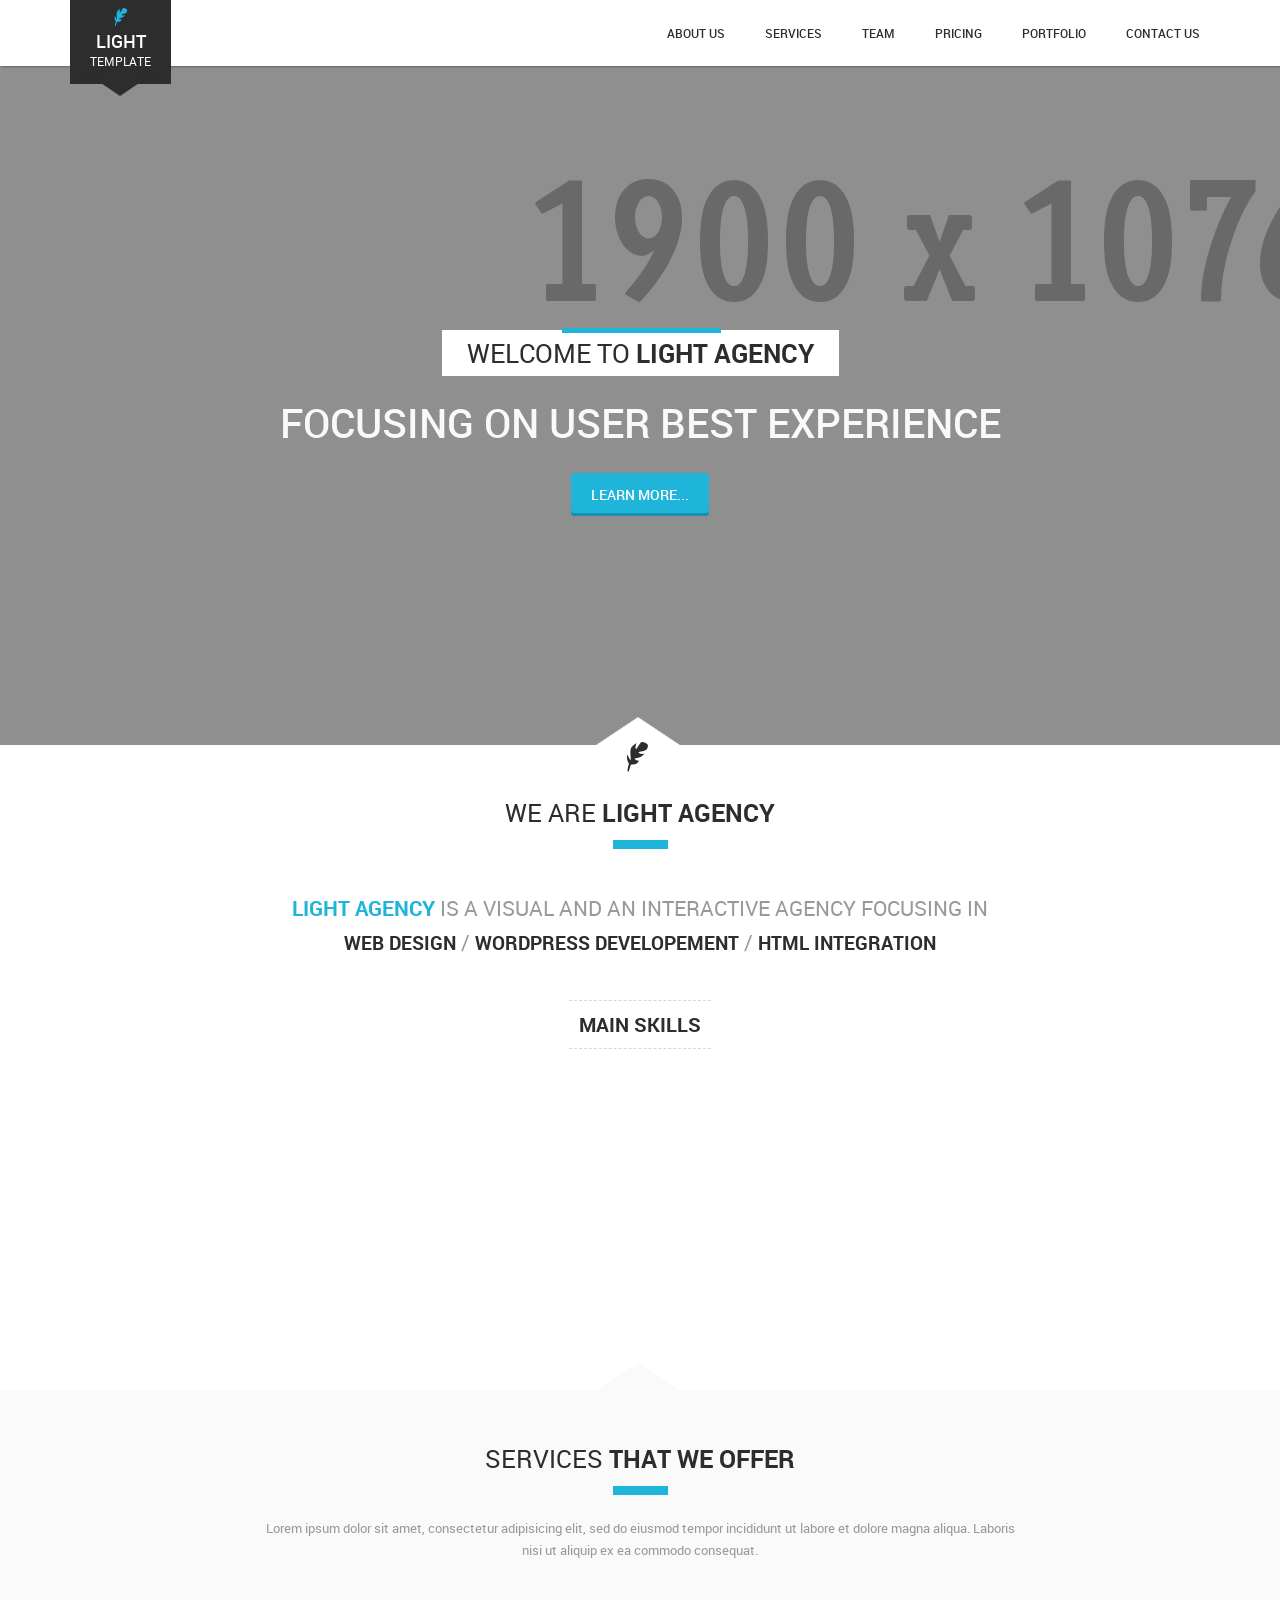
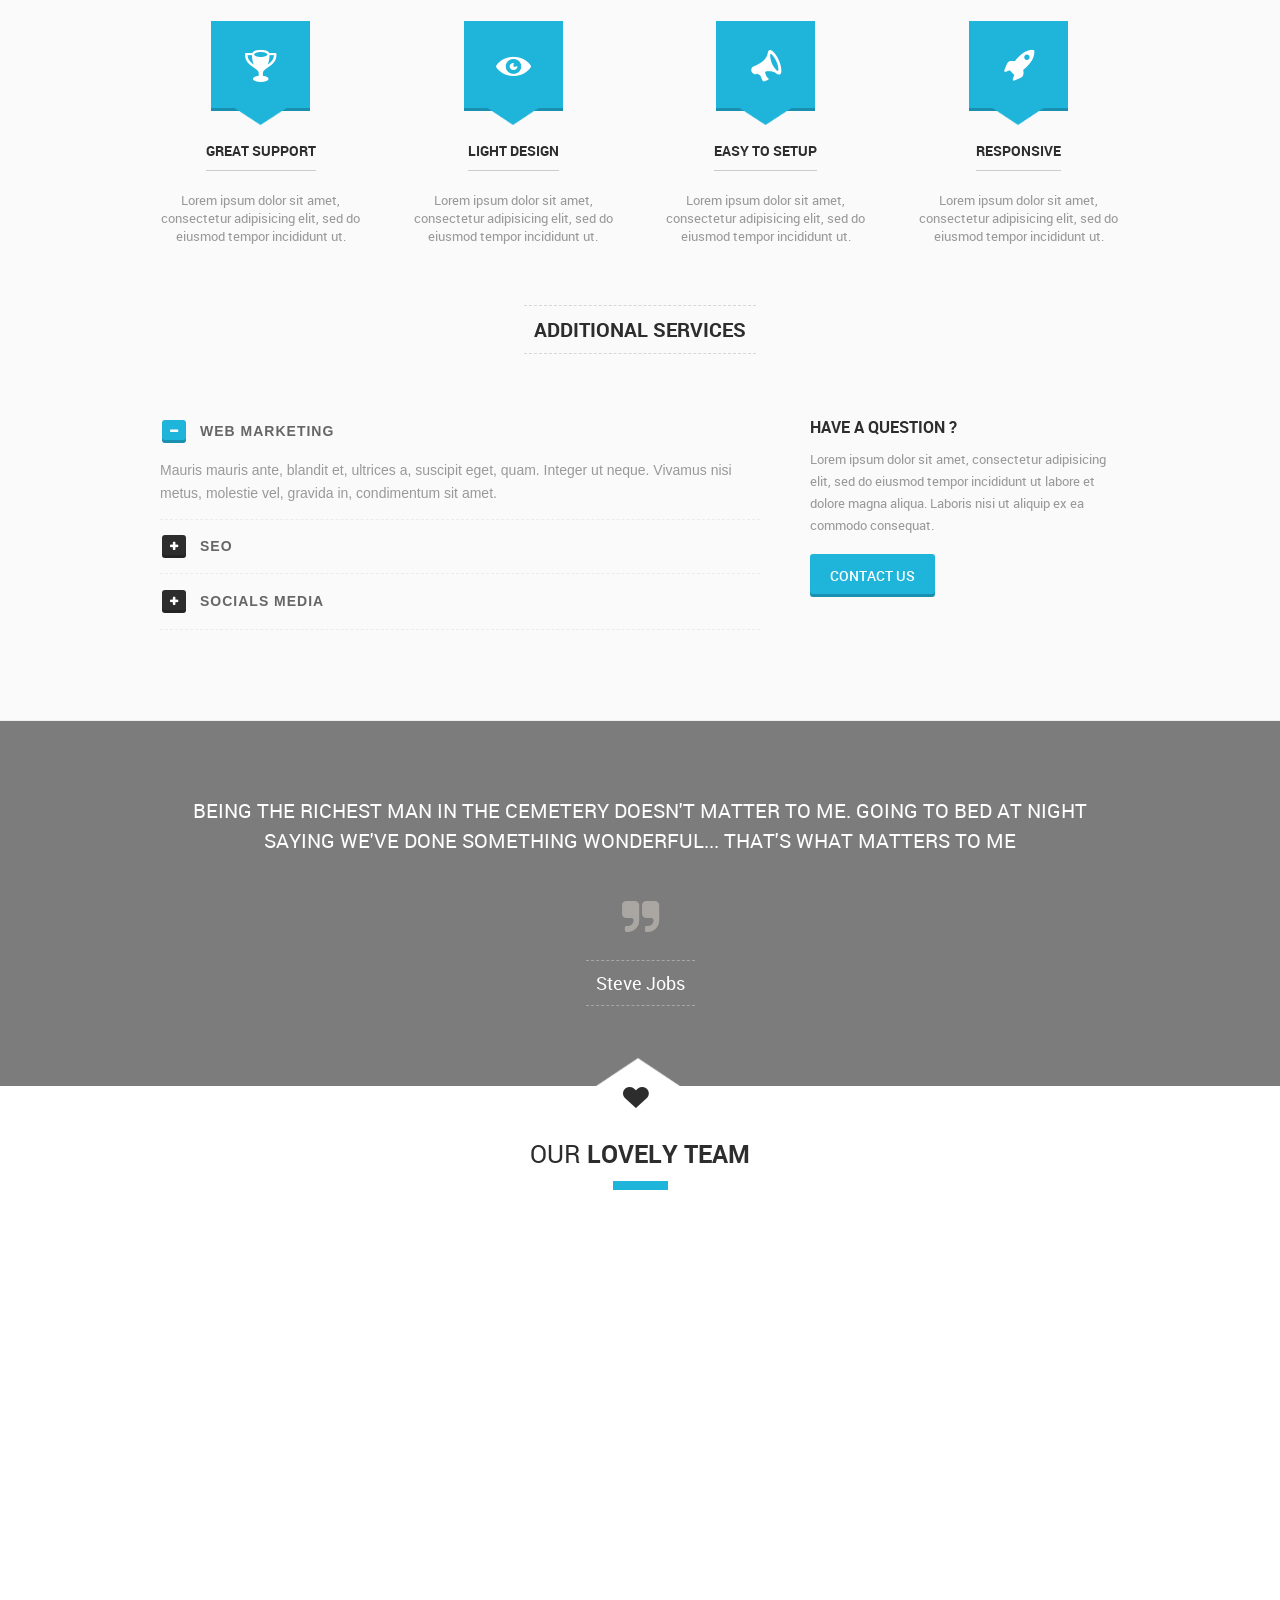
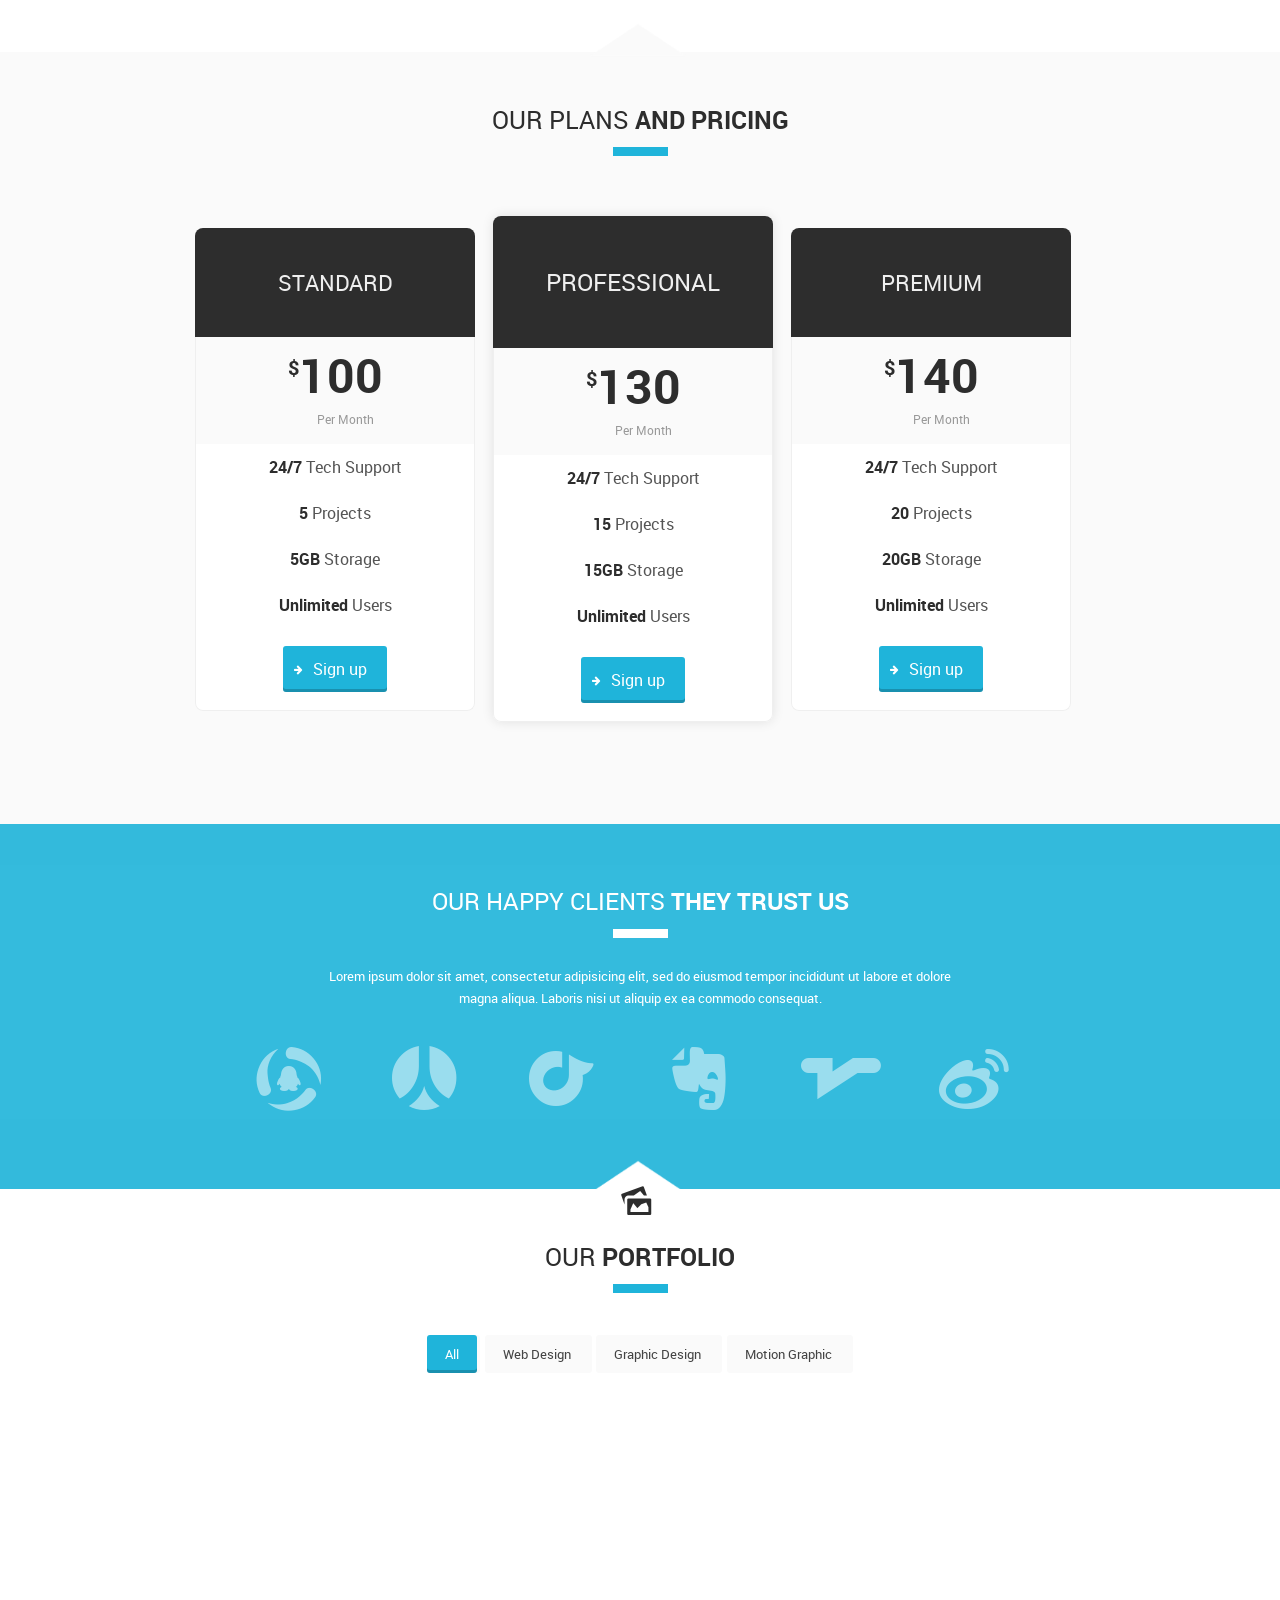
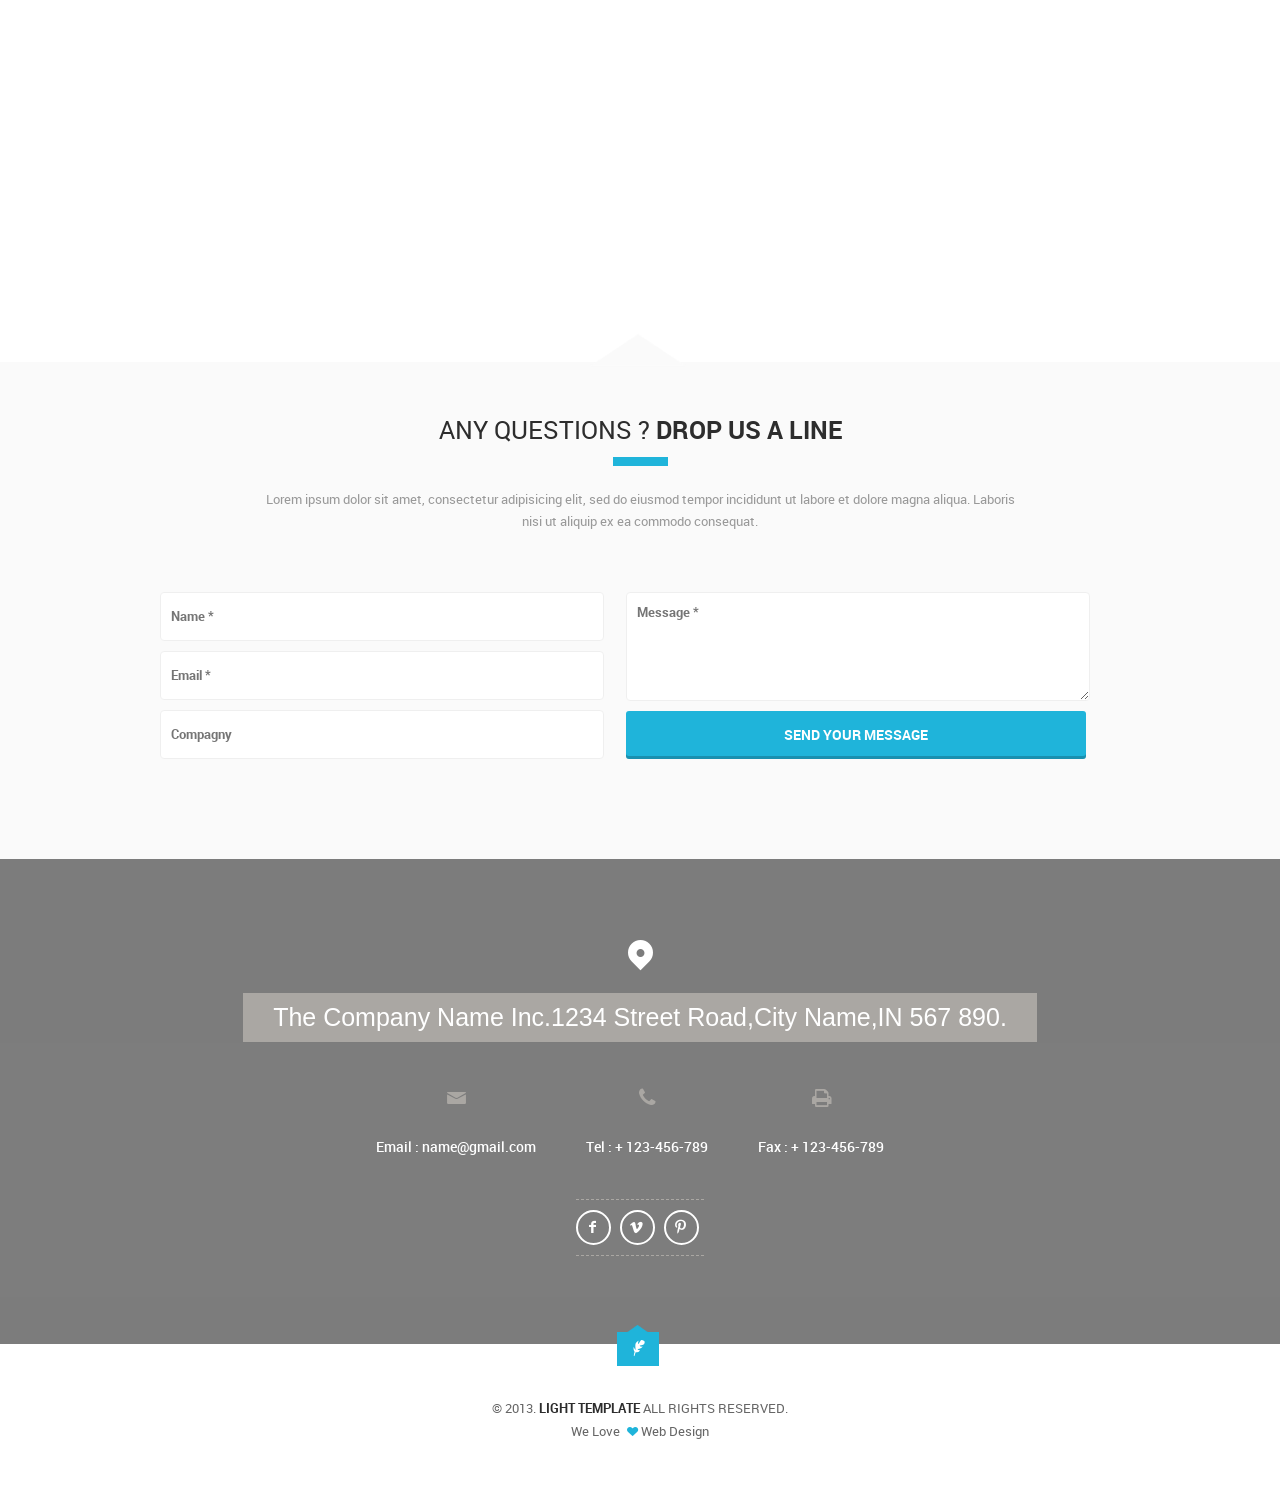
<file: blue/index.html>
<!DOCTYPE HTML>
<html>
<head>
<meta http-equiv="Content-Type" content="text/html; charset=UTF-8">
<meta name="author" content="Benaissa Ghrib" />
<meta name="viewport" content="width=device-width, initial-scale=1, maximum-scale=1">

<title>LIGHT TEMPLATE : Creative Template</title>

<!--Stylesheet-->

<!--[if IE 7]>
<link rel="stylesheet" href="css/fontello-ie7.css"><![endif]-->

<link href="css/font.css" rel="stylesheet" type="text/css">
<link href="css/fontello.css" rel="stylesheet" type="text/css">
<link href="css/main.css" rel="stylesheet" type="text/css">
<link href="css/jquery-ui-1.8.23.custom.css" rel="stylesheet"  />
<link href="css/animate.css" rel="stylesheet"  />
<link href="fancybox/jquery.fancybox-1.3.4.css" rel="stylesheet"  />


<!--[if lt IE 9]>
<script src="http://html5shiv.googlecode.com/svn/trunk/html5.js"></script>
<![endif]-->


<!--[if lt IE 8]>
<style>
/* For IE < 8 (trigger hasLayout) */
.clearfix {
    zoom:1;
}
</style>
<![endif]-->


</head>

<body>

	<!-- Preloader -->
	<div id="loader">
	  <div id="loaderInner"><i class="icon-feather"></i>
		<p class="loading">Loading...</p></div>
	</div>


	
<!--Wrapper-->
	<div id="wrapper">
		
		<!--Header-->
		<header id="header" class=" default clearfix">
			
			<!--Holder 960-->
			<div class=" clearfix">
		


			<!--Logo-->
			<div class="logo">
			<a href="#wrapper"><h1><i class="icon-feather"></i>light<br> <span>template</span></h1><img src="images/bigArrow-3.png" alt=""></a>
			</div>
			<!--End logo-->

<a href="#" class="mobileBtn" ><i class="icon-menu"></i></a>
			<!--Navigation-->
				<nav id="mainNav" >
					
				
				<ul>
					<li><a href="#about">about us</a></li>
					<li><a href="#services">services</a></li>
					<li><a href="#team">team</a></li>
					<li><a href="#pricing">pricing</a></li>
					<li><a href="#portfolio">portfolio</a></li>
					<li><a href="#contact">contact us</a></li>
					
				</ul>
				
				</nav>
			<!--End navigation-->
				</div>
				<!--End Holder 960-->
			</header>
			<!--Header-->
			
			
			<!--Teaser-->
			<div id="teaser" class="clearfix ">
				
					<!--Overlay-->
					<div class="overlay">
						
						
					<!--Holder 960-->
					<div class="holder960 clearfix">
						
						<!--Teaser title-->
						<div class="teaserTitle ">
							<h1>welcome to <span>light agency</span></h1>
						</div>
						<!--End teaser title-->
						
						<!--Caption-->
						<div class="captions">
						
								
					<p class="rotate">focusing on user best experience, focusing on wordpress development, focusing on html/css integration</p>
					
					
								<!--Quick notification-->	
									<div class="moreBtn">
										<a href="#about">learn more...</a>
									</div>
									<!--End quick notification-->
								
						</div>
						<!--End caption-->
					
					</div>
					<!--End Holder 960-->
					
					</div>
					<!--End overlay-->
			</div>
			<!--End teaser-->
			
			
		
			
			<!--About section-->
			<section id="about" class="clearfix section">
				
				<!--Holder 960-->
				<div class="holder960 clearfix">
				
						<!--Section arrow-->
						<div class="secArrow">
						<div class="arrowHolder"><img src="images/bigArrow-1.png" alt=""></div>
						<i class="icon-feather animated  pl"></i>
						</div>
						<!--End section arrow-->
						
						
						
						<!--Section title-->
						<div class="secTitle">
							<h1>we are <span>light agency</span></h1>
						</div>
						<!--End section title-->
			
				<!--Intro-->
				<div class="aboutIntro animated pl">	
				<p><span class="colored">LIGHT AGENCY</span> IS A VISUAL AND AN  INTERACTIVE AGENCY FOCUSING IN<br> 
					<span class="black">WEB Design</span> / <span class="black">WORDPRESS DEVELOPEMENT</span> / 
					<span class="black">HTML Integration</span></p>	
				</div>
				<!--End intro-->
				
				
				
				<!--Charts skills-->
				<div class="skillsChart">
					<div class="subTitle">
					<h1>main skills</h1>
					</div>
					<!--Charts holder-->
					<div class="chartHolder clearfix animated flip ">
						
					<div class=" column chartContainer ">
					<div class="chart easyPieChart" data-percent="85">85%</div>
					<h3 class="skillTitle">Webdesign</h3>
					</div>
					
					<div class=" column chartContainer ">
					<div class="chart easyPieChart" data-percent="70">70%</div>
					<h3 class="skillTitle">wordpress</h3>
					</div>
					
					<div class="  column chartContainer ">
					<div class="chart easyPieChart" data-percent="80">80%</div>
					<h3 class="skillTitle">jquery</h3>
					</div>
					
					<div class="  column chartContainer ">
					<div class="chart easyPieChart" data-percent="90">90%</div>
					<h3 class="skillTitle">html / css</h3>
					</div>
					
					</div>
					<!--End charts holder-->
				</div>
				<!--End charts skills-->
				
			
					
					
				
				</div>
				<!--End Holder 960-->
			</section>
			<!--End about section-->
			

							<!--Services section-->
							<section id="services" class="clearfix section">

								<!--Holder 960-->
								<div class="holder960 clearfix">

										<!--Section title-->
										<div class="secArrow">
										<div class="arrowHolder"><img src="images/bigArrow-2.png" alt=""></div>
										<i class="icon-thumbs-up animated  pl"></i>
										</div>
										<!--End section title-->
										
										
											<!--Section title-->
											<div class="secTitle">
												<h1>services <span>that we offer</span></h1>
												<p>Lorem ipsum dolor sit amet, consectetur adipisicing elit, sed
													 do eiusmod tempor incididunt ut labore et dolore magna aliqua.
													 Laboris nisi ut aliquip ex ea commodo consequat. </p>
											</div>
											<!--End section title-->
											
											
											
											
										<!--Main services-->
										<div class="servicesHolder clearfix animated  pl">
											
											
											<!--Service single-->
											<div class="serv column">
												<div class="ico"><i class="icon-trophy"></i><img src="images/bigArrow-4.png" alt=""></div>
												
												<div class="servDesc">
													<h3>Great support</h3>
													<p>Lorem ipsum dolor sit amet, consectetur adipisicing elit,
														sed do eiusmod tempor incididunt ut.</p>
												</div>	
											</div>
											<!--End service single-->
											
											
											<!--Service single-->
											<div class="serv column">
												<div class="ico"><i class="icon-eye"></i><img src="images/bigArrow-4.png" alt=""></div>
												
												<div class="servDesc">
													<h3>Light Design</h3>
													<p>Lorem ipsum dolor sit amet, consectetur adipisicing elit,
														sed do eiusmod tempor incididunt ut.</p>
												</div>	
											</div>
											<!--End service single-->
											
											
											<!--Service single-->
											<div class="serv column">
												<div class="ico"><i class="icon-megaphone"></i><img src="images/bigArrow-4.png" alt=""></div>
												
												<div class="servDesc">
													<h3>easy to setup</h3>
													<p>Lorem ipsum dolor sit amet, consectetur adipisicing elit,
														sed do eiusmod tempor incididunt ut.</p>
												</div>	
											</div>
											<!--End service single-->
											
											
											
											<!--Service single-->
											<div class="serv column nomarginRight">
												<div class="ico"><i class="icon-rocket"></i><img src="images/bigArrow-4.png" alt=""></div>
												
												<div class="servDesc">
													<h3>Responsive</h3>
													<p>Lorem ipsum dolor sit amet, consectetur adipisicing elit,
														sed do eiusmod tempor incididunt ut.</p>
												</div>	
											</div>
											<!--End service single-->
											
											
										</div>
										<!--End main services-->
						
						
											
											<!--Other services-->
											<div class="otherServices clearfix">
												<div class="subTitle">
												<h1>additional services</h1>
												</div>
												<!--Accordion-->	
											<div class="accordion column">

										<!--Accordion content-->
												<div id="accordionContent">
												<div id="accordion" class="forceBackground">
													<h3><a href="#">Web Marketing</a></h3>
													<div>
														<p>
														Mauris mauris ante, blandit et, ultrices a, suscipit eget, quam. Integer
														ut neque. Vivamus nisi metus, molestie vel, gravida in, condimentum sit
														amet.

														</p>
													</div>
													<h3><a href="#">SEO</a></h3>
													<div>
														<p>
																Mauris mauris ante, blandit et, ultrices a, suscipit eget, quam. Integer
																ut neque. Vivamus nisi metus, molestie vel, gravida in, condimentum sit
																amet. 

														</p>
													</div>
													<h3><a href="#">Socials media</a></h3>
													<div>
														<p>
																Mauris mauris ante, blandit et, ultrices a, suscipit eget, quam. Integer
																ut neque. Vivamus nisi metus, molestie vel, gravida in, condimentum sit
																amet. 

														</p>
													</div>

												</div>
												</div>
												<!--End accordion content-->
											</div>
										<!--End accordion-->
										
										
										
										<!--Shortcontact-->
										<div class="shortContact column">
											<h1>have a question ?</h1>
											<p>Lorem ipsum dolor sit amet, consectetur adipisicing elit, sed
												 do eiusmod tempor incididunt ut labore et dolore magna aliqua.
												 Laboris nisi ut aliquip ex ea commodo consequat. </p>
												
												<a class="shortContact" href="#contact">Contact us</a>
										</div>
										<!--End shortcontact-->
												
											</div>
											<!--End other services-->
						
						
											</div>
											<!--End Holder 960-->

										</section>
									<!--End services section-->
									
									
									
									
										<!--Testomonials-->
										<section id="testimonials">
										<!--Client container-->
										<div class="testimoniaContainer">


													<!--Overlay-->
													<div class="overlay">
													<!--Holder 960-->
													<div class="holder960 clearfix">

														<!--testimonials content-->
														<div class="testimonialContent animated flip">
															
															<!--Testi-->
														<div class="testi ">
															<blockquote >Being the richest man in the cemetery doesn't matter to me.
																 Going to bed at night saying we've done something wonderful... that's what matters to me </blockquote>

													<!--Testi profile-->
													<div class="testiProfile">
														<div class="icoQuote"><i class="icon-quote-right-1"></i></div>
														<div class="nameProfile">
																<h3>Steve Jobs</h3>
														</div>
													</div>
													<!--End testi profile-->
														</div>
														<!--End testi-->



															<!--Testi-->
																<div class="testi">
															<blockquote>That’s been one of my mantras — focus and simplicity.
																 Simple can be harder than complex you have to work hard to get your thinking clean to make it simple</blockquote>


															<!--Testi profile-->
															<div class="testiProfile">
															<div class="icoQuote"><i class="icon-quote-right-1"></i></div>
															<div class="nameProfile">
																	<h3>Steve Jobs</h3>
															</div>
															</div>
															<!--End testi profile-->
																</div>
													<!--End testi-->
															
															</div>
															<!--End testimonials content-->
															</div>
															<!--End Holder 960-->

																</div>
																<!--End overlay-->
													</div>
													<!--End testimonia container-->

													</section>
													<!--End testomonials-->
													
													
													
								
											<!--Team-->
											<section id="team" class="section">
												<!--Holder 960-->
											<div class="holder960 clearfix">

													<!--Section title-->
													<div class="secArrow">
													<div class="arrowHolder"><img src="images/bigArrow-1.png" alt=""></div>
													<i class=" icon-heart animated  pl"></i>
													</div>
													<!--End section title-->



													<!--Section title-->
													<div class="secTitle">
														<h1>our <span> lovely team</span></h1>
													</div>
													<!--End section title-->
													
													
			
								<!--Team-->
								<div class="teamHolder clearfix  ">
									<!--Team single-->
									<div class="teamSingle column animated flipIn ">
										<img src="images/team.jpg" alt="">


										<!--Team info-->
										<div class="teamInfo">
												
										<div class="teamProfile">
											<h3>John Smith<br> <span>interactive designer</span></h3>
											<p>Lorem ipsum dolor sit amet, conse ctetur adipiscing elit.
												 Curabitur eu tortor et leo ultricies accumsan.</p>
										</div>


										<!--Socials profile-->
										<ul class="socialsProfile">

												<li><a href="#"><i class="icon-facebook"></i></a></li>
												<li><a href="#"><i class="icon-vimeo"></i></a></li>
												<li><a href="#"><i class="icon-pinterest"></i></a></li>
												<li><a href="#"><i class="icon-dribbble"></i></a></li>
										</ul>
										<!--End socials profile-->
										
										</div>
										<!--End team info-->
									</div>
									<!--End team single-->


									<!--Team single-->
									<div class="teamSingle column animated flipIn ">
										<img src="images/team.jpg" alt="">

										<!--Team info-->
										<div class="teamInfo">
											
										<div class="teamProfile">
											<h3>John Smith<br> <span>interactive designer</span></h3>
											<p>Lorem ipsum dolor sit amet, conse ctetur adipiscing elit.
												 Curabitur eu tortor et leo ultricies accumsan.</p>
										</div>


										<!--Socials profile-->
										<ul class="socialsProfile">

												<li><a href="#"><i class="icon-linkedin"></i></a></li>
												<li><a href="#"><i class="icon-gplus"></i></a></li>
												<li><a href="#"><i class="icon-facebook"></i></a></li>

										</ul>
										<!--End socials profile-->
										
										</div>
										<!--End team info-->
										
									</div>
									<!--End team single-->


									<!--Team single-->
									<div class="teamSingle column animated flipIn">
										<img src="images/team.jpg" alt="">


										<!--Team info-->
										<div class="teamInfo">
											
										<div class="teamProfile">
											<h3>John Smith<br> <span>interactive designer</span></h3>
											<p>Lorem ipsum dolor sit amet, conse ctetur adipiscing elit.
												 Curabitur eu tortor et leo ultricies accumsan.</p>
										</div>


										<!--Socials profile-->
										<ul class="socialsProfile">

												<li><a href="#"><i class="icon-dribbble"></i></a></li>
												<li><a href="#"><i class="icon-facebook"></i></a></li>
												<li><a href="#"><i class="icon-vimeo"></i></a></li>
												<li><a href="#"><i class="icon-pinterest"></i></a></li>
										</ul>
										<!--End socials profile-->
										
										
										</div>
										<!--End team info-->
										
									</div>
									<!--End team single-->

								</div>
								<!--End team-->
													


								</div>
								<!--End Holder 960-->

								</section>
								<!--End team-->	


					
								
									
									
										<!--Pricing-->
									<section id="pricing" class="section">
										<!--Holder 960-->
									<div class="holder960 clearfix">

											<!--Section title-->
											<div class="secArrow">
											<div class="arrowHolder"><img src="images/bigArrow-2.png" alt=""></div>
											<i class="icon-tags animated  pl"></i>
											</div>
											<!--End section title-->



											<!--Section title-->
											<div class="secTitle">
												<h1>our plans <span>and pricing</span></h1>
											</div>
											<!--End section title-->
												
												
												
												<!--Pricing container--> 
												<div id="pricingContainer" class="pricingtbl border clearfix">  
												<ul class="border animated flip">  
												<li>Standard</li>
												<li class="pricing"><span class="price"><span class="dollar">$</span>100</span><br><small>Per Month</small></li>
												<li><span>24/7</span> Tech Support</li>
												<li><span>5</span> Projects</li>  
												<li><span>5GB</span> Storage</li>  
												<li><span>Unlimited</span> Users</li>  

												<li class="signupBtn style2"><a href="#"><i class="icon-right-big"></i>Sign up</a></li>  
												</ul>  
												<ul class="pricing-big style2 border animated flip">  
												<li>Professional</li> 
												<li class="pricing"><span class="price"><span class="dollar">$</span>130</span><br><small>Per Month</small></li>  
												<li><span>24/7</span> Tech Support</li>
												<li><span>15</span> Projects</li>  
												<li><span>15GB</span> Storage</li>  
												<li><span>Unlimited</span> Users</li>  

												<li class="signupBtn style2"><a href="#"><i class="icon-right-big"></i>Sign up</a></li>  
												</ul>  
												<ul class="border animated flip">  
												<li>premium</li>
												<li class="pricing"><span class="price"><span class="dollar">$</span>140</span><br><small>Per Month</small></li> 
												<li><span>24/7</span> Tech Support</li>
												<li><span>20</span> Projects</li>  
												<li><span>20GB</span> Storage</li>  
												<li><span>Unlimited</span> Users</li>  
												<li class="signupBtn style2"><a href="#"><i class="icon-right-big"></i>Sign up</a></li>  
												</ul>
												</div>  
												<!--End pricing container-->
					
												
												</div>
												<!--End Holder 960-->

									</section>
										<!--End pricing-->
									
									
									
										<!--Client-->
										<section id="client">
										<!--Client container-->
										<div class="clientContainer">


													<!--Overlay-->
													<div class="overlay">
													<!--Holder 960-->
													<div class="holder960 clearfix">

														<!--Client content-->
														<div class="clientContent">

													
														<!--Section title-->
														<div class="secTitle">
															<h1>our happy clients <span>they trust us</span></h1>
															
																<p>Lorem ipsum dolor sit amet, consectetur adipisicing elit, sed
																	 do eiusmod tempor incididunt ut labore et dolore magna aliqua.
																	 Laboris nisi ut aliquip ex ea commodo consequat. </p>
															
														</div>
														<!--End section title-->
													
												
													<!--Client list-->
													
													<ul class="clientList animated pl">
														<li><a href="#"><i class="icon-qq"></i></a></li>
														<li><a href="#"><i class="icon-renren"></i></a></li>
														<li><a href="#"><i class="icon-rdio"></i></a></li>
														<li><a href="#"><i class="icon-evernote"></i></a></li>
														<li><a href="#"><i class="icon-mfg-logo"></i></a></li>
														<li><a href="#"><i class="icon-sina-weibo"></i></a></li>
														
														
													</ul>
													
													<!--End client list-->
													

														</div>
														<!--End client container-->
														</div>
														<!--End Holder 960-->

															</div>
															<!--End overlay-->
												</div>
												<!--End client container-->

												</section>
												<!--End client-->
									
									
				
										<!--Portfolio-->
									<section id="portfolio" class="section">
										<!--Holder 960-->
									<div class="holder960 clearfix">

											<!--Section title-->
											<div class="secArrow">
											<div class="arrowHolder"><img src="images/bigArrow-1.png" alt=""></div>
											<i class="icon-picture animated  pl"></i>
											</div>
											<!--End section title-->

											<!--Section title-->
											<div class="secTitle">
												<h1>our <span>portfolio</span></h1>
											</div>
											<!--End section title-->
											
												</div>
												<!--End Holder 960-->
			
											<!-- Filter nav -->
											<div class="filterNav">
												<ul id="category" class="filter">
													<li class="all current"><a href="#">All</a></li>
													<li class="catWeb"><a href="#">Web Design</a></li>
													<li class="catGraphic"><a href="#">Graphic Design</a></li>
													<li class="catMotion"><a class="last" href="#">Motion Graphic</a></li>
												</ul>
												</div>
											<!-- End filter nav -->

												<!-- Works list -->
												<div id="works" class="clearfix">
													<!--Portfolio-->
														<ul class="portfolio clearfix ">

															<li data-id="id-1" data-type="catWeb" class="item animated flipIn ">
																<div class="folioImg">
																<img src="images/portfolioImages/work1.jpg" alt="" />
																</div>
															<div class="link"><a class="folio iframe" href="http://www.youtube.com/embed/QIn35YY_Utg?autoplay=1">
																	<div class="workDesc"><h3>Project title<br><span>Motion Graphic</span></h3></div>
																	<i class="icon-plus"></i>
																	</a></div>
														
															</li>

															<li data-id="id-2" data-type="catWeb" class="item animated flipIn">
																<div class="folioImg">
																<img src="images/portfolioImages/work2.jpg" alt="" />
																</div>
															<div class="link"><a class="folio" href="images/portfolioImages/img.jpg">
																<div class="workDesc"><h3>Project title<br><span>Web Design</span></h3></div>
																<i class="icon-plus"></i>
																</a></div>
															
															</li>

															<li data-id="id-3" data-type="catGraphic" class="item animated flipIn">
																<div class="folioImg">
																<img src="images/portfolioImages/work3.jpg" alt="" />
																</div>
															<div class="link"><a class="folio" href="images/portfolioImages/img.jpg">
																<div class="workDesc"><h3>Project title<br><span>Graphic Design</span></h3></div>
																<i class="icon-plus"></i>
																</a></div>
															
															</li>

															<li data-id="id-4" data-type="catGraphic" class="item animated flipIn">
																<div class="folioImg">
																<img src="images/portfolioImages/work2.jpg" alt="" />
																</div>
															<div class="link"><a class="folio iframe" href="http://www.youtube.com/embed/QIn35YY_Utg?autoplay=1">
																<div class="workDesc"><h3>Project title<br><span>Web Design</span></h3></div>
																<i class="icon-plus"></i>
																</a></div>
															
															</li>

															<li data-id="id-5" data-type="catMotion" class="item animated flipIn">
																<div class="folioImg">
																<img src="images/portfolioImages/work4.jpg" alt="" />
																</div>
															<div class="link"><a class="folio iframe" href="http://www.youtube.com/embed/QIn35YY_Utg?autoplay=1">
																<div class="workDesc"><h3>Project title<br><span>Motion Graphic</span></h3></div>
																<i class="icon-plus"></i>
																</a></div>
															
															</li>

															<li data-id="id-6" data-type="catMotion" class="item animated flipIn">
																<div class="folioImg">
																<img src="images/portfolioImages/work1.jpg" alt="" />
																</div>
															<div class="link"><a class="folio" href="images/portfolioImages/img.jpg">
																<div class="workDesc"><h3>Project title<br><span>Graphic Design</span></h3></div>
																<i class="icon-plus"></i>
																</a>
																</div>
														
															</li>

															<li data-id="id-7" data-type="catGraphic" class="item animated flipIn">
																<div class="folioImg">
																<img src="images/portfolioImages/work4.jpg" alt="" />
																</div>
															<div class="link"><a class="folio" href="images/portfolioImages/img.jpg">
																<div class="workDesc"><h3>Project title<br><span>Web Design</span></h3></div>
																<i class="icon-plus"></i>
																</a></div>
															
															</li>

															<li data-id="id-8" data-type="catWeb" class="item animated flipIn">
															<div class="folioImg">
															<img src="images/portfolioImages/work1.jpg" alt="" />
															</div>
															<div class="link"><a class="folio iframe" href="http://www.youtube.com/embed/QIn35YY_Utg?autoplay=1">
																<div class="workDesc"><h3>Project title<br><span>Motion Graphic</span></h3></div>
																<i class="icon-plus"></i>
																</a></div>
															
															</li>


																<li data-id="id-9" data-type="catGraphic" class="item animated flipIn">
																<div class="folioImg">
																<img src="images/portfolioImages/work2.jpg" alt="" />
																</div>
																<div class="link"><a class="folio" href="images/portfolioImages/img.jpg" target="_blank">
																
																		<div class="workDesc"><h3>Project title<br><span>Motion Graphic</span></h3></div>
																		
																		<i class="icon-plus"></i>
																		</a></div>
																		
															
																</li>


												</ul>
												<!--End portfolio-->
												</div>
													<!-- End works list -->
											
											</section>
												<!--End portfolio-->	
									
									
						
							
							
								<!--Contact section-->
							<section id="contact" class="clearfix section">

								<!--Holder 960-->
								<div class="holder960 clearfix">

							
									<!--Section title-->
									<div class="secArrow">
									<div class="arrowHolder"><img src="images/bigArrow-2.png" alt=""></div>
									<i class="icon-paper-plane animated  pl"></i>
									</div>
									<!--End section title-->
							
					
									
									
										<!--Section title-->
										<div class="secTitle">
											<h1>any questions ? <span>drop us a line</span></h1>
											<p>Lorem ipsum dolor sit amet, consectetur adipisicing elit, sed
												 do eiusmod tempor incididunt ut labore et dolore magna aliqua.
												 Laboris nisi ut aliquip ex ea commodo consequat. </p>
										</div>
										<!--End section title-->
										
										
									
								
									<!--Touch holder-->
									<div class="touchHolder">
								
							<!--Get in touch-->
											<div class="getinTouch clearfix">
																
														<!-- Contact form -->
												<div class="contactForm column">
													<form class="clearfix"  method="post" action="send.php">
														
														<div id="inputs" class=" animated  left">
												        <input type="text" name="name" id="name" placeholder="Name *" >
												        <input type="text" name="email" id="email"  placeholder="Email *" >
												 		<input type="text"  name="compagny" id="compagny"  placeholder="Compagny ">
														</div>
												
												<div id="textArea" class=" animated  right">
												 <textarea name="message" id="message"  cols="45" rows="10" placeholder="Message *"></textarea>
												<input type="submit" name="submit" id="submit" value="Send your message">
												</div>
												        
												      </form>
													<div id="success"><h2>Your message has been sent. Thank you!</h2></div>
													<div id="error"><h2>Sorry your message can not be sent.</h2></div>
												</div>
												<!-- End contact form -->


																
												</div>
												<!--End get in touch-->
										</div>
										<!--End touch holder-->
										
										
								
									</div>
									<!--End Holder 960-->
									
									</section>
									<!--End contact section-->
									
									
										<!--Contact info-->
										<section id="contactInfo">
										<!--Info container-->
										<div class="infoContainer">


													<!--Overlay-->
													<div class="overlay">
													<!--Holder 960-->
													<div class="holder960 clearfix">

														<!--Info content-->
														<div class="infoContent">
															
														<!--Adress-->	
														<div class="address animated  flip" >
														<i class="icon-location-1"></i>
														<p>The Company Name Inc.1234 Street Road,City Name,IN 567 890.</p>
														</div>
														<!--End adress-->		
																
																
															<!--Contact info-->	
														<div class="contactInfo">	
															<!--Info-->
															<div class="info column animated pl ">
																<div class="ico"><i class="icon-mail"></i></div>
																<p>Email : name@gmail.com </p>
															</div>
															<!--End info-->


															<!--Info-->
															<div class="info column animated pl ">
																<div class="ico"><i class="icon-phone-2"></i></div>
																<p>Tel : + 123-456-789</p>
															</div>
															<!--End info-->


															<!--Info-->
															<div class="info column animated pl ">
																<div class="ico"><i class="icon-print"></i></div>
																<p>Fax : + 123-456-789</p>
															</div>
															<!--End info-->

														</div>			
													<!--End contact info-->	
													
													<!--Share-->	
														<div class="share ">
															<ul class=" animated pl">
																<li><a href="#"><i class="icon-facebook"></i></a></li>
																<li><a href="#"><i class="icon-vimeo"></i></a></li>
																<li><a href="#"><i class="icon-pinterest"></i></a></li>
																 
															</ul>
														</div>
													<!--End share-->
														
													
														</div>
														<!--End info content-->

														
														</div>
														<!--End Holder 960-->

															</div>
															<!--End overlay-->
												</div>
												<!--End info container-->

												</section>
												<!--End contact info-->
									
									

											<!--Footer-->
										<footer id="footer" class="clearfix">
												<!--Holder 960-->
												<div class="holder960 clearfix">
													
													<div class="top animated  up"><a href="#wrapper"><i class="icon-feather"></i>
														<img alt="" src="images/bigArrow-6.png"></a></div>
													
													<p>&copy; 2013. <span>Light template</span> All Rights Reserved.</p>
													<p>We Love <i class="icon-heart"></i>Web Design</p>
													
													</div>
													<!--End Holder 960-->
												
												</footer>
										<!--End footer-->
	</div>
<!--ENd wrapper-->	
	
<!--Javascript-->
<script src="js/jquery-1.9.1.min.js" type="text/javascript"></script>
<script src="js/jquery-migrate-1.2.1.js"></script>
<script src="js/jquery.easing.1.3.js" type="text/javascript"></script>
<script src="js/jquery.quicksand.js" type="text/javascript"></script>
<script src="js/jquery.fancybox-1.3.4.js" type="text/javascript"></script>
<script src="js/jquery.mousewheel.js" type="text/javascript"></script>
<script src="js/jquery.scrollTo-min.js" type="text/javascript"></script>
<script src="js/slides.min.jquery.js" type="text/javascript"></script>
<script src="js/jquery-ui-1.8.23.custom.min.js" type="text/javascript"></script>
<script src="js/waypoints.js" type="text/javascript"></script>
<script src="js/jquery.parallax-1.1.3.js" type="text/javascript"></script>
<script src="js/jquery.appear.js" type="text/javascript"></script>
<script src="js/jquery.simple-text-rotator.js" type="text/javascript" ></script>
<script src="js/Placeholders.min.js" type="text/javascript"></script>
<script src="js/jquery.easy-pie-chart.js" type="text/javascript"></script>
<script src="js/script.js" type="text/javascript"></script>


<!-- Google analytics -->


<!-- End google analytics -->


</body>
</html>
</file>
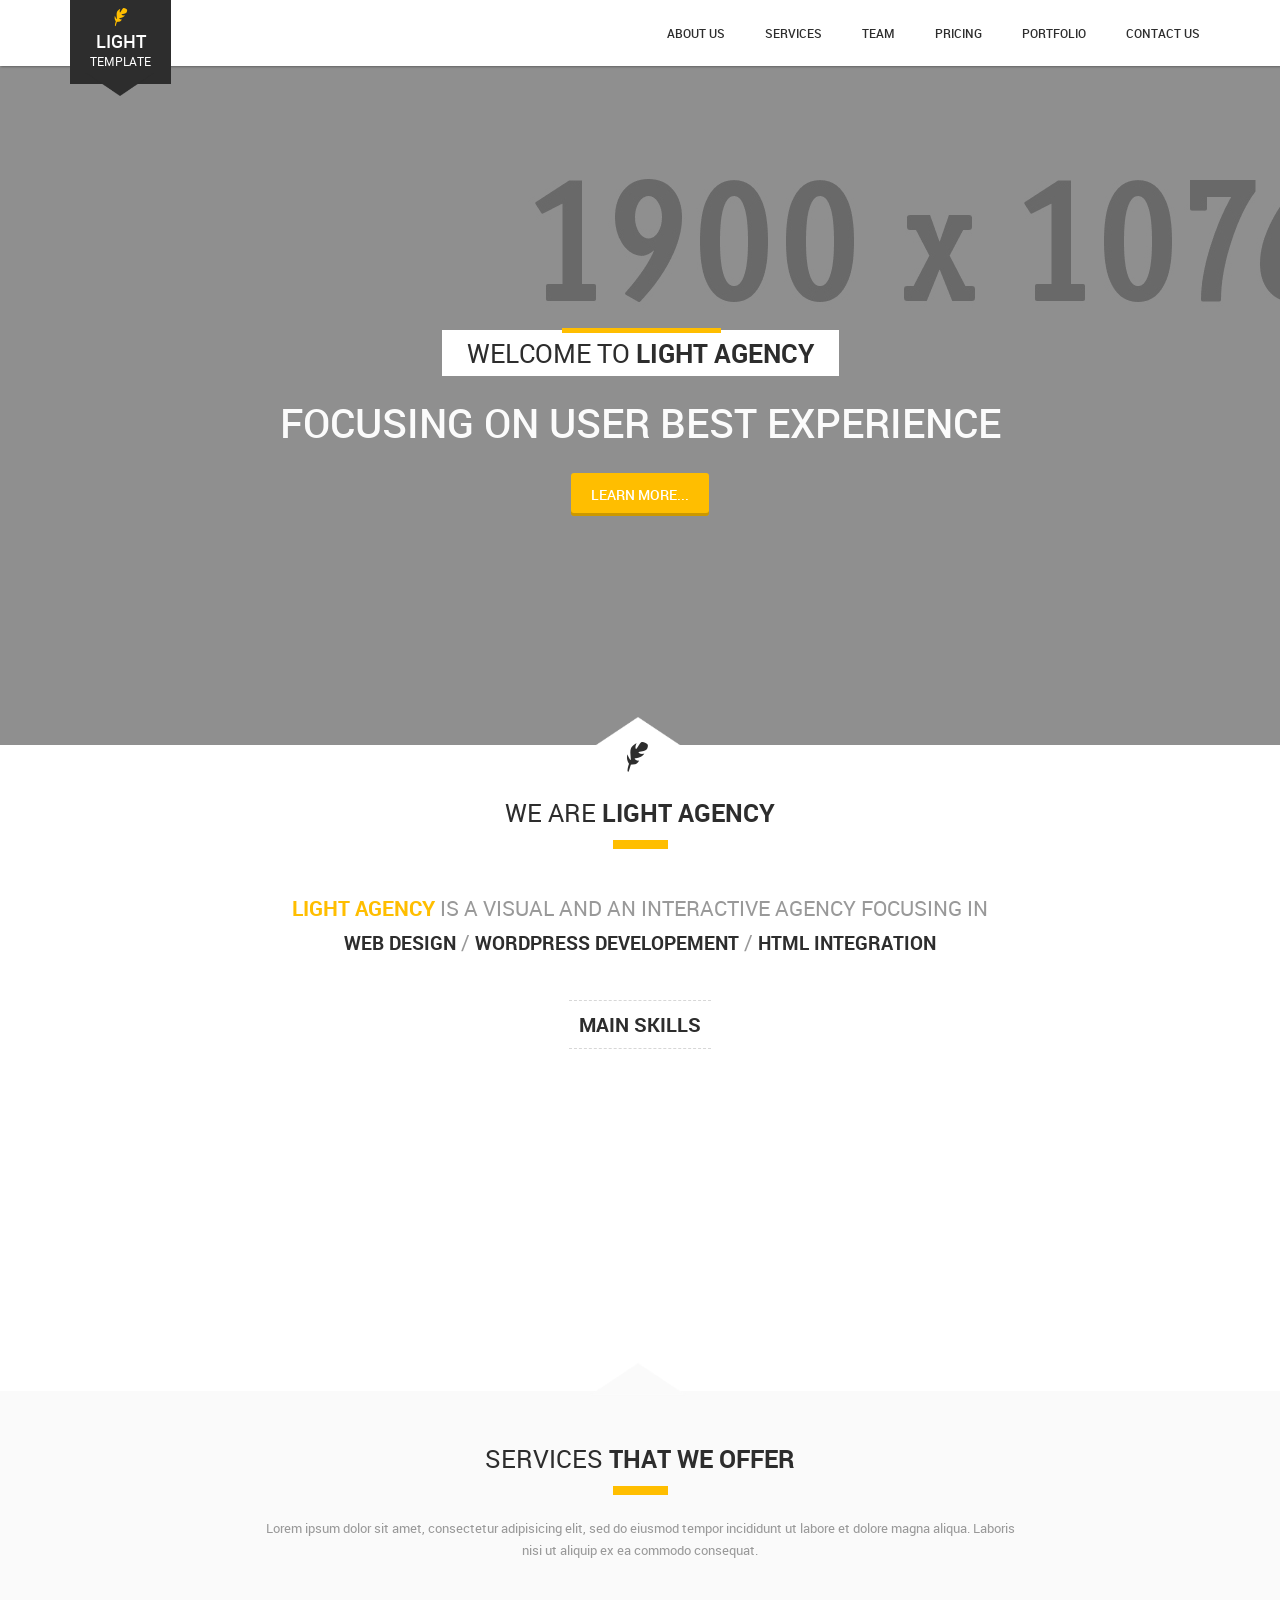
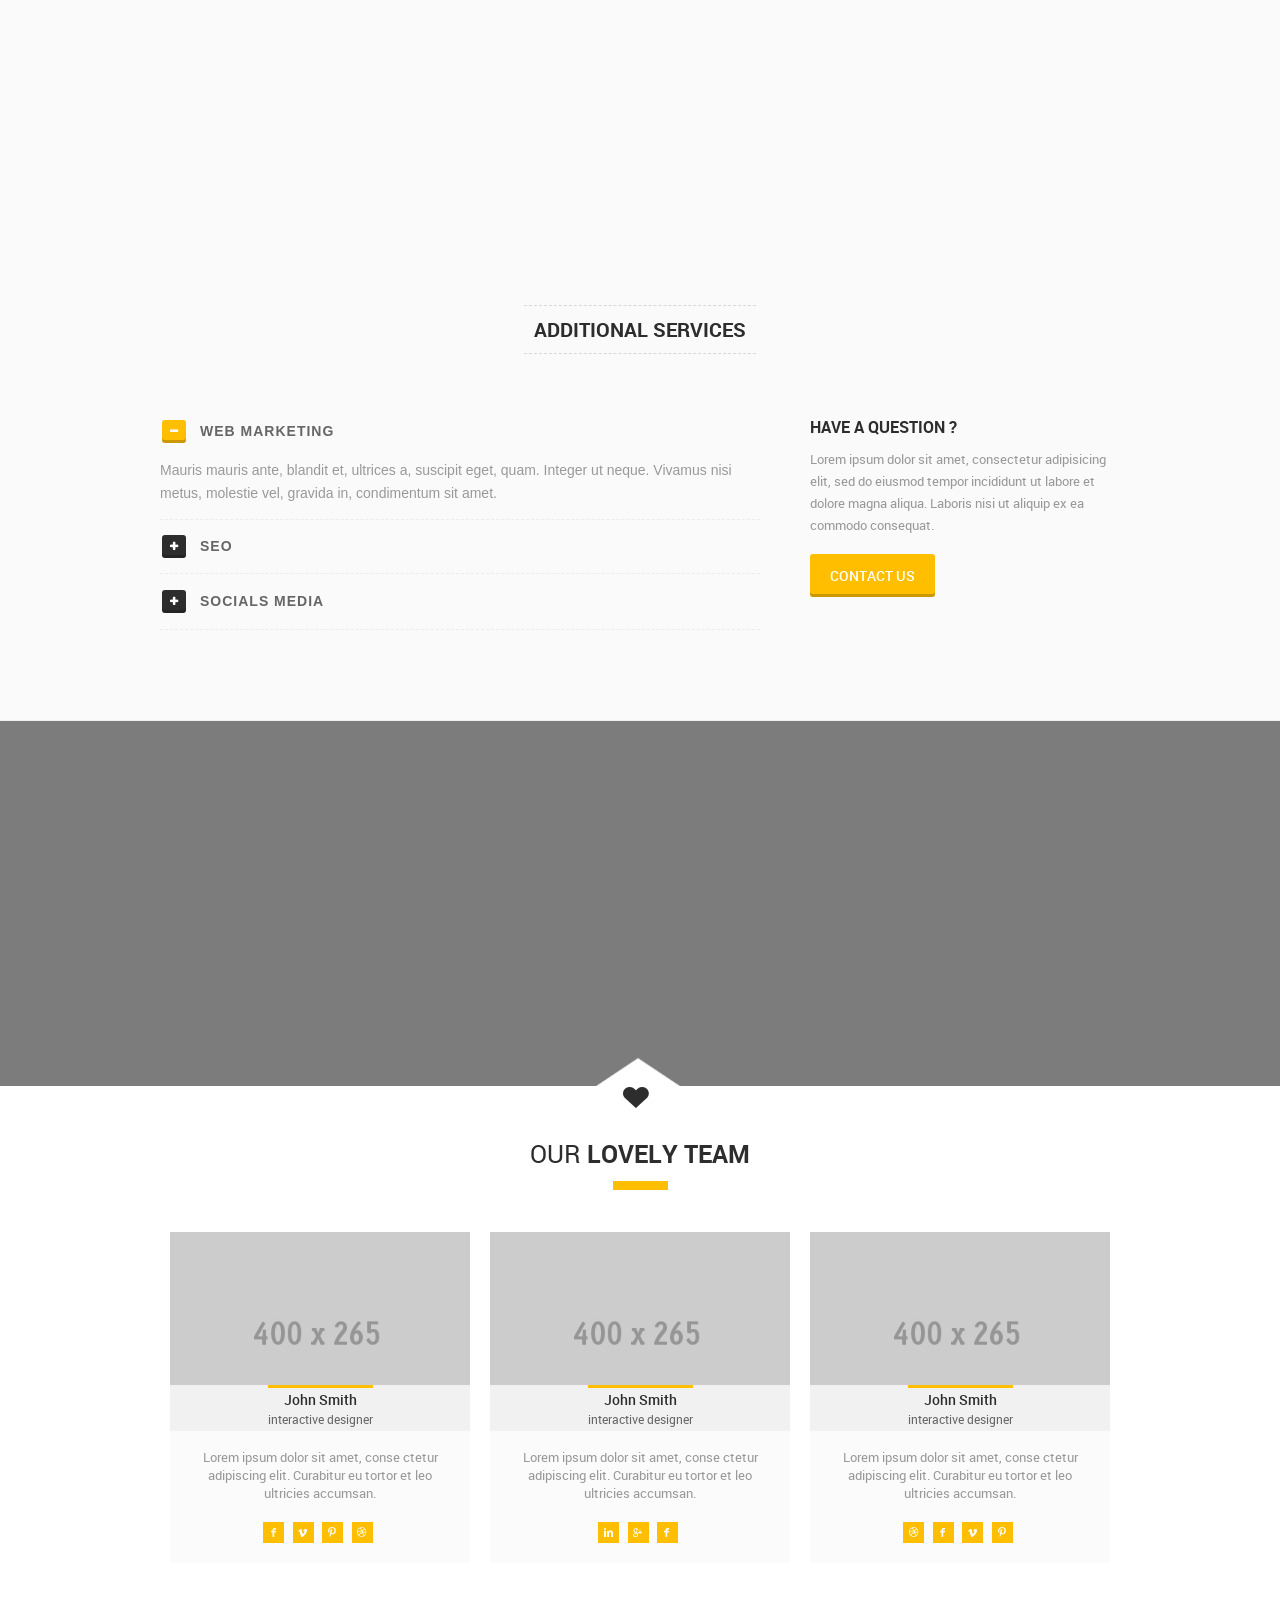
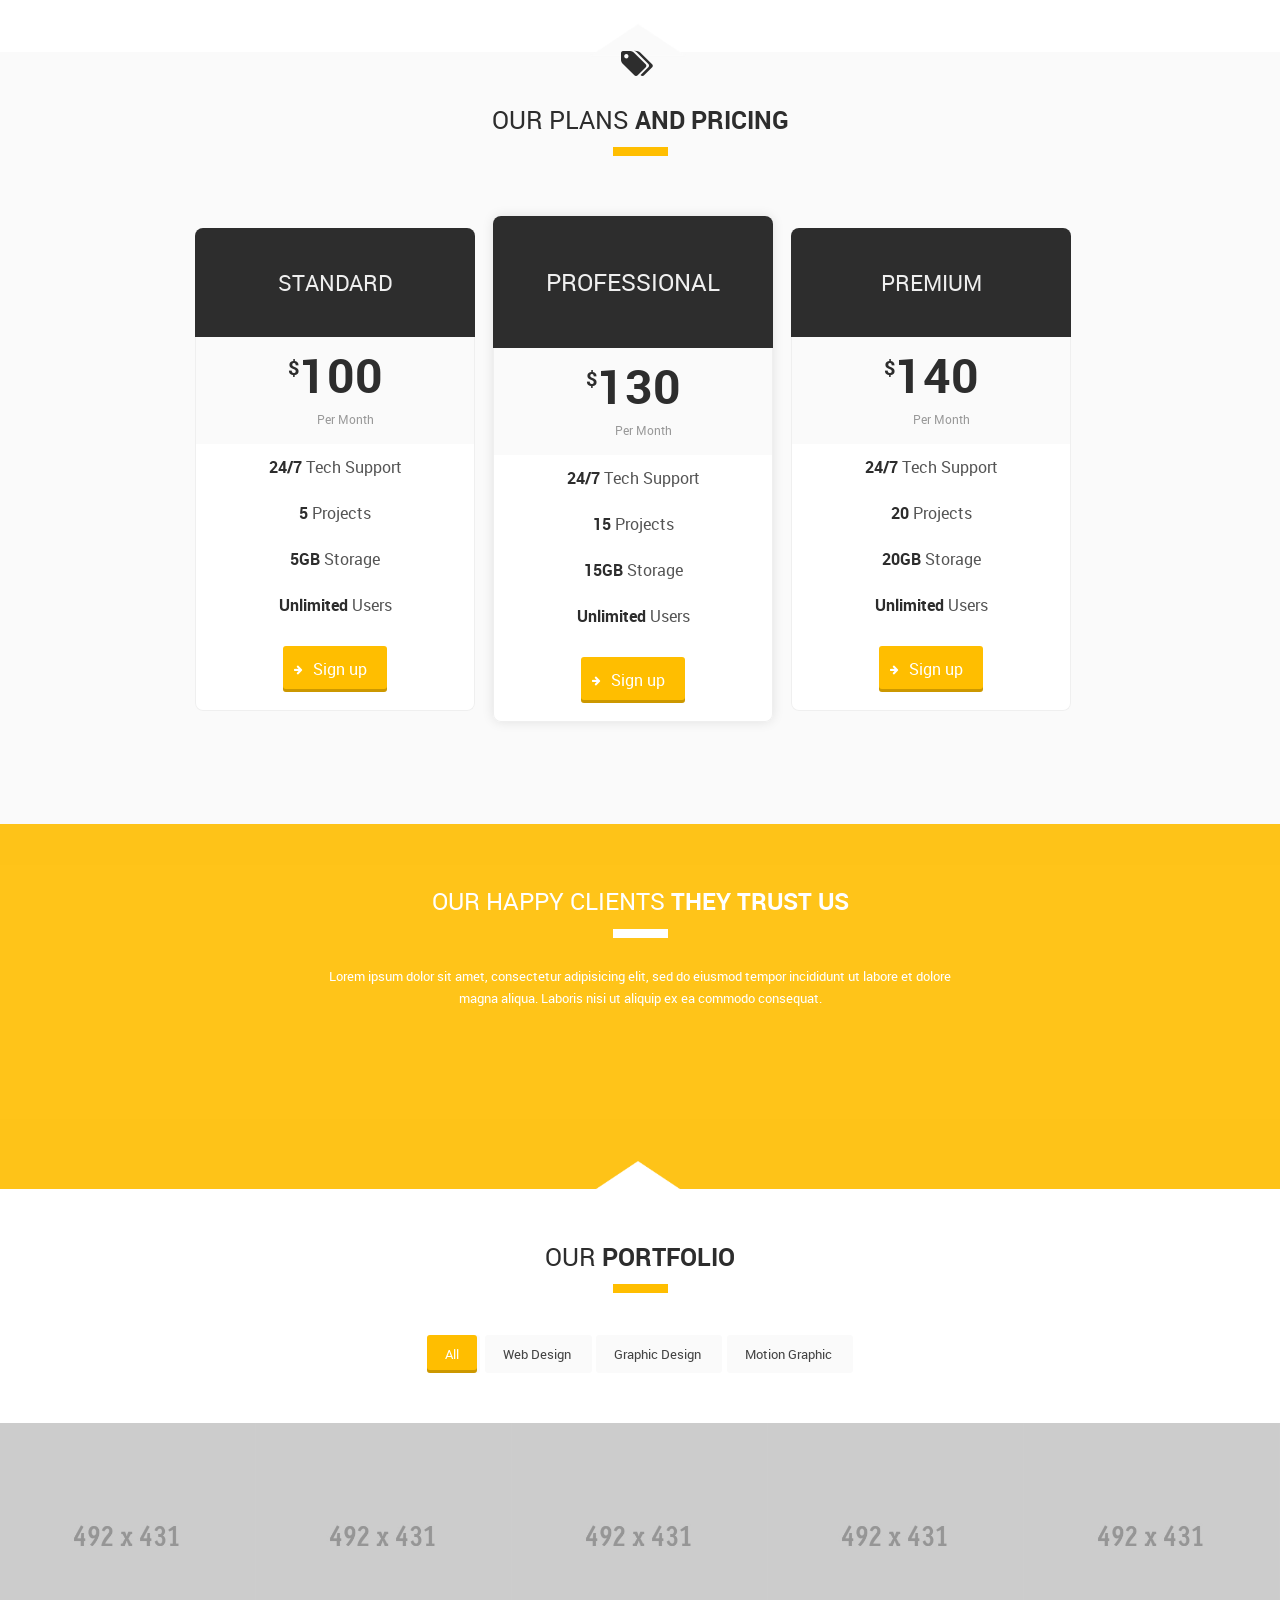
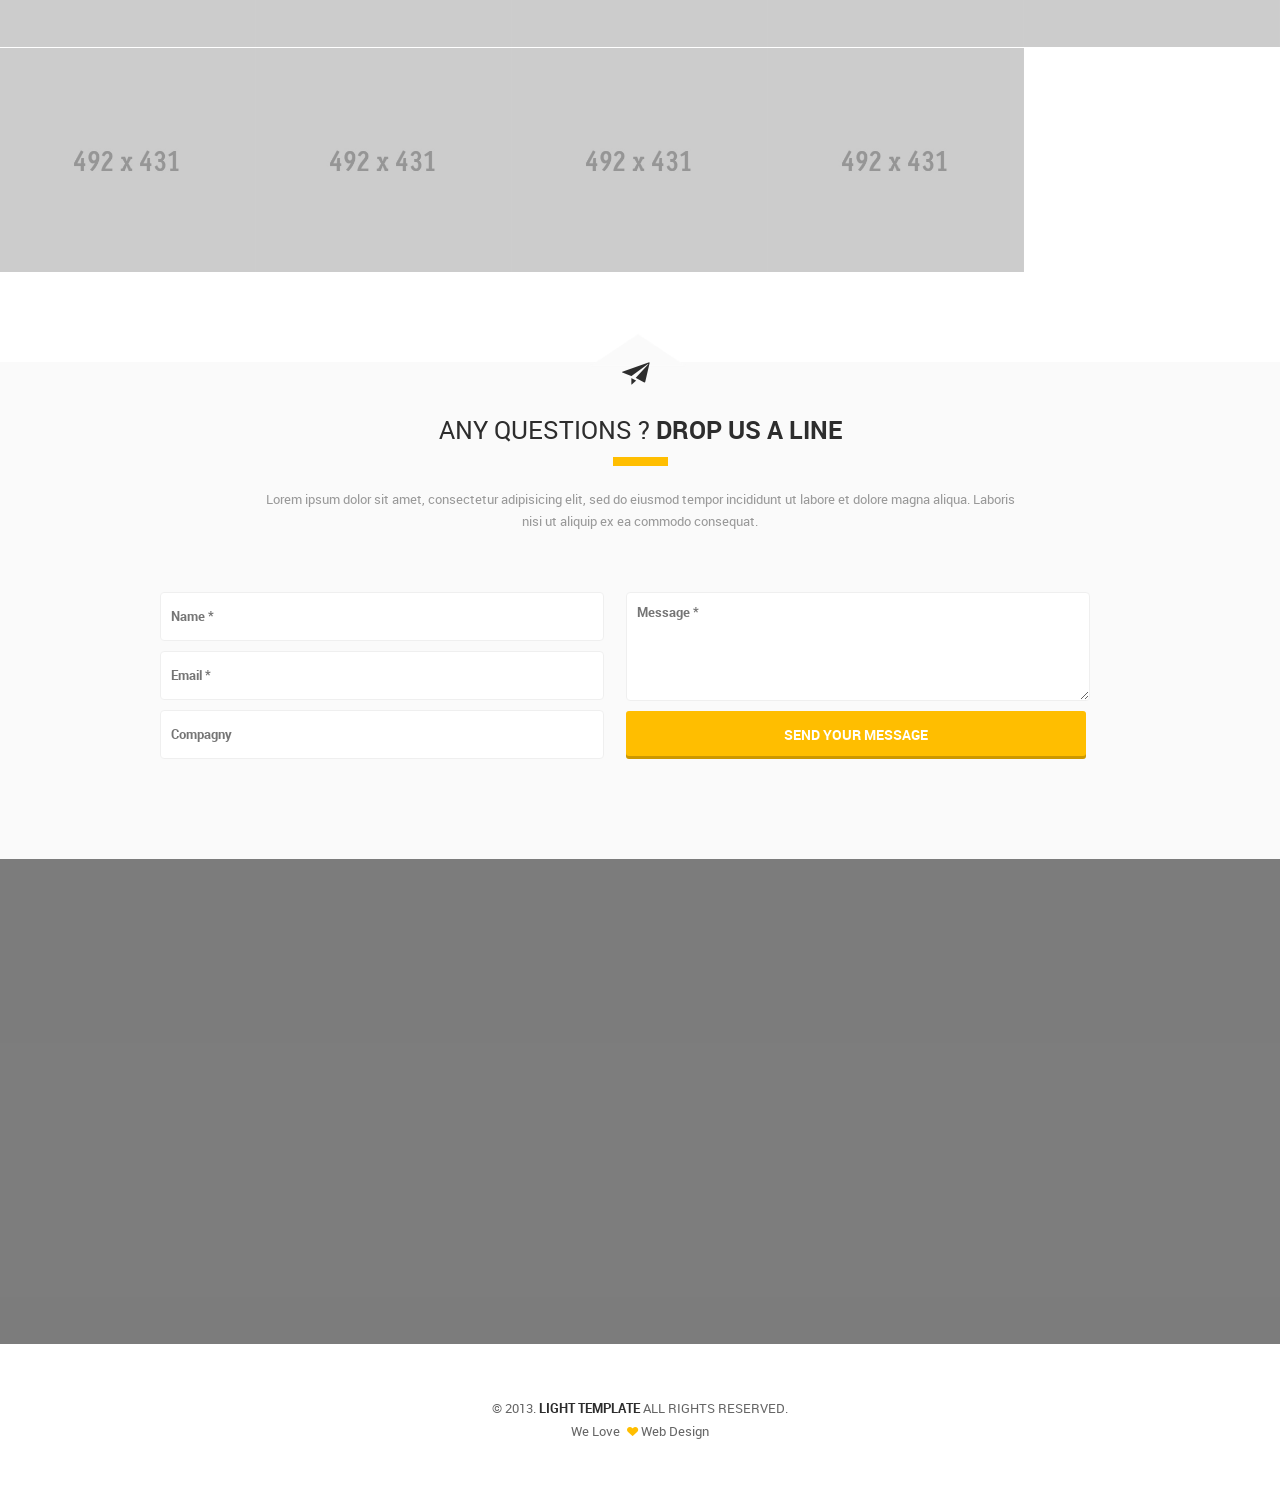
<file: yellow/index.html>
<!DOCTYPE HTML>
<html>
<head>
<meta http-equiv="Content-Type" content="text/html; charset=UTF-8">
<meta name="author" content="Benaissa Ghrib" />
<meta name="viewport" content="width=device-width, initial-scale=1, maximum-scale=1">

<title>LIGHT TEMPLATE : Creative Template</title>

<!--Stylesheet-->

<!--[if IE 7]>
<link rel="stylesheet" href="css/fontello-ie7.css"><![endif]-->

<link href="css/font.css" rel="stylesheet" type="text/css">
<link href="css/fontello.css" rel="stylesheet" type="text/css">
<link href="css/main.css" rel="stylesheet" type="text/css">
<link rel="stylesheet" href="css/jquery-ui-1.8.23.custom.css" />
<link rel="stylesheet" href="css/animate.css" />
<link rel="stylesheet" href="fancybox/jquery.fancybox-1.3.4.css" />


<!--[if lt IE 9]>
<script src="http://html5shiv.googlecode.com/svn/trunk/html5.js"></script>
<![endif]-->


<!--[if lt IE 8]>
<style>
/* For IE < 8 (trigger hasLayout) */
.clearfix {
    zoom:1;
}
</style>
<![endif]-->


</head>

<body>

	<!-- Preloader -->
	<div id="loader">
	  <div id="loaderInner"><i class="icon-feather"></i>
		<p class="loading">Loading...</p></div>
	</div>


	
<!--Wrapper-->
	<div id="wrapper">
		
		<!--Header-->
		<header id="header" class=" default clearfix">
			
			<!--Holder 960-->
			<div class=" clearfix">
		


			<!--Logo-->
			<div class="logo">
			<a href="#wrapper"><h1><i class="icon-feather"></i>light<br> <span>template</span></h1><img src="images/bigArrow-3.png" alt=""></a>
			</div>
			<!--End logo-->

<a href="#" class="mobileBtn" ><i class="icon-menu"></i></a>
			<!--Navigation-->
				<nav id="mainNav" >
					
				
				<ul>
					<li><a href="#about">about us</a></li>
					<li><a href="#services">services</a></li>
					<li><a href="#team">team</a></li>
					<li><a href="#pricing">pricing</a></li>
					<li><a href="#portfolio">portfolio</a></li>
					<li><a href="#contact">contact us</a></li>
					
				</ul>
				
				</nav>
			<!--End navigation-->
				</div>
				<!--End Holder 960-->
			</header>
			<!--Header-->
			
			
			<!--Teaser-->
			<div id="teaser" class="clearfix ">
				
					<!--Overlay-->
					<div class="overlay">
						
						
					<!--Holder 960-->
					<div class="holder960 clearfix">
						
						<!--Teaser title-->
						<div class="teaserTitle ">
							<h1>welcome to <span>light agency</span></h1>
						</div>
						<!--End teaser title-->
						
						<!--Caption-->
						<div class="captions">
						
								
					<p class="rotate">focusing on user best experience, focusing on wordpress development, focusing on html/css integration</p>
					
					
								<!--Quick notification-->	
									<div class="moreBtn">
										<a href="#about">learn more...</a>
									</div>
									<!--End quick notification-->
								
						</div>
						<!--End caption-->
					
					</div>
					<!--End Holder 960-->
					
					</div>
					<!--End overlay-->
			</div>
			<!--End teaser-->
			
			
		
			
			<!--About section-->
			<section id="about" class="clearfix section">
				
				<!--Holder 960-->
				<div class="holder960 clearfix">
				
						<!--Section arrow-->
						<div class="secArrow">
						<div class="arrowHolder"><img src="images/bigArrow-1.png" alt=""></div>
						<i class="icon-feather animated  pl"></i>
						</div>
						<!--End section arrow-->
						
						
						
						<!--Section title-->
						<div class="secTitle">
							<h1>we are <span>light agency</span></h1>
						</div>
						<!--End section title-->
			
				<!--Intro-->
				<div class="aboutIntro animated pl">	
				<p><span class="colored">LIGHT AGENCY</span> IS A VISUAL AND AN  INTERACTIVE AGENCY FOCUSING IN<br> 
					<span class="black">WEB Design</span> / <span class="black">WORDPRESS DEVELOPEMENT</span> / 
					<span class="black">HTML Integration</span></p>	
				</div>
				<!--End intro-->
				
				
				
				<!--Charts skills-->
				<div class="skillsChart">
					<div class="subTitle">
					<h1>main skills</h1>
					</div>
					<!--Charts holder-->
					<div class="chartHolder clearfix animated flip ">
						
					<div class=" column chartContainer ">
					<div class="chart easyPieChart" data-percent="85">85%</div>
					<h3 class="skillTitle">Webdesign</h3>
					</div>
					
					<div class=" column chartContainer ">
					<div class="chart easyPieChart" data-percent="70">70%</div>
					<h3 class="skillTitle">wordpress</h3>
					</div>
					
					<div class="  column chartContainer ">
					<div class="chart easyPieChart" data-percent="80">80%</div>
					<h3 class="skillTitle">jquery</h3>
					</div>
					
					<div class="  column chartContainer ">
					<div class="chart easyPieChart" data-percent="90">90%</div>
					<h3 class="skillTitle">html / css</h3>
					</div>
					
					</div>
					<!--End charts holder-->
				</div>
				<!--End charts skills-->
				
			
					
					
				
				</div>
				<!--End Holder 960-->
			</section>
			<!--End about section-->
			

							<!--Services section-->
							<section id="services" class="clearfix section">

								<!--Holder 960-->
								<div class="holder960 clearfix">

										<!--Section title-->
										<div class="secArrow">
										<div class="arrowHolder"><img src="images/bigArrow-2.png" alt=""></div>
										<i class="icon-thumbs-up animated  pl"></i>
										</div>
										<!--End section title-->
										
										
											<!--Section title-->
											<div class="secTitle">
												<h1>services <span>that we offer</span></h1>
												<p>Lorem ipsum dolor sit amet, consectetur adipisicing elit, sed
													 do eiusmod tempor incididunt ut labore et dolore magna aliqua.
													 Laboris nisi ut aliquip ex ea commodo consequat. </p>
											</div>
											<!--End section title-->
											
											
											
											
										<!--Main services-->
										<div class="servicesHolder clearfix animated  pl">
											
											
											<!--Service single-->
											<div class="serv column">
												<div class="ico"><i class="icon-trophy"></i><img src="images/bigArrow-4.png" alt=""></div>
												
												<div class="servDesc">
													<h3>Great support</h3>
													<p>Lorem ipsum dolor sit amet, consectetur adipisicing elit,
														sed do eiusmod tempor incididunt ut.</p>
												</div>	
											</div>
											<!--End service single-->
											
											
											<!--Service single-->
											<div class="serv column">
												<div class="ico"><i class="icon-eye"></i><img src="images/bigArrow-4.png" alt=""></div>
												
												<div class="servDesc">
													<h3>Light Design</h3>
													<p>Lorem ipsum dolor sit amet, consectetur adipisicing elit,
														sed do eiusmod tempor incididunt ut.</p>
												</div>	
											</div>
											<!--End service single-->
											
											
											<!--Service single-->
											<div class="serv column">
												<div class="ico"><i class="icon-megaphone"></i><img src="images/bigArrow-4.png" alt=""></div>
												
												<div class="servDesc">
													<h3>easy to setup</h3>
													<p>Lorem ipsum dolor sit amet, consectetur adipisicing elit,
														sed do eiusmod tempor incididunt ut.</p>
												</div>	
											</div>
											<!--End service single-->
											
											
											
											<!--Service single-->
											<div class="serv column nomarginRight">
												<div class="ico"><i class="icon-rocket"></i><img src="images/bigArrow-4.png" alt=""></div>
												
												<div class="servDesc">
													<h3>Responsive</h3>
													<p>Lorem ipsum dolor sit amet, consectetur adipisicing elit,
														sed do eiusmod tempor incididunt ut.</p>
												</div>	
											</div>
											<!--End service single-->
											
											
										</div>
										<!--End main services-->
						
						
											
											<!--Other services-->
											<div class="otherServices clearfix">
												<div class="subTitle">
												<h1>additional services</h1>
												</div>
												<!--Accordion-->	
											<div class="accordion column">

										<!--Accordion content-->
												<div id="accordionContent">
												<div id="accordion" class="forceBackground">
													<h3><a href="#">Web Marketing</a></h3>
													<div>
														<p>
														Mauris mauris ante, blandit et, ultrices a, suscipit eget, quam. Integer
														ut neque. Vivamus nisi metus, molestie vel, gravida in, condimentum sit
														amet.

														</p>
													</div>
													<h3><a href="#">SEO</a></h3>
													<div>
														<p>
																Mauris mauris ante, blandit et, ultrices a, suscipit eget, quam. Integer
																ut neque. Vivamus nisi metus, molestie vel, gravida in, condimentum sit
																amet. 

														</p>
													</div>
													<h3><a href="#">Socials media</a></h3>
													<div>
														<p>
																Mauris mauris ante, blandit et, ultrices a, suscipit eget, quam. Integer
																ut neque. Vivamus nisi metus, molestie vel, gravida in, condimentum sit
																amet. 

														</p>
													</div>

												</div>
												</div>
												<!--End accordion content-->
											</div>
										<!--End accordion-->
										
										
										
										<!--Shortcontact-->
										<div class="shortContact column">
											<h1>have a question ?</h1>
											<p>Lorem ipsum dolor sit amet, consectetur adipisicing elit, sed
												 do eiusmod tempor incididunt ut labore et dolore magna aliqua.
												 Laboris nisi ut aliquip ex ea commodo consequat. </p>
												
												<a class="shortContact" href="#contact">Contact us</a>
										</div>
										<!--End shortcontact-->
												
											</div>
											<!--End other services-->
						
						
											</div>
											<!--End Holder 960-->

										</section>
									<!--End services section-->
									
									
									
									
										<!--Testomonials-->
										<section id="testimonials">
										<!--Client container-->
										<div class="testimoniaContainer">


													<!--Overlay-->
													<div class="overlay">
													<!--Holder 960-->
													<div class="holder960 clearfix">

														<!--testimonials content-->
														<div class="testimonialContent animated flip">
															
															<!--Testi-->
														<div class="testi ">
															<blockquote >Being the richest man in the cemetery doesn't matter to me.
																 Going to bed at night saying we've done something wonderful... that's what matters to me </blockquote>

													<!--Testi profile-->
													<div class="testiProfile">
														<div class="icoQuote"><i class="icon-quote-right-1"></i></div>
														<div class="nameProfile">
																<h3>Steve Jobs</h3>
														</div>
													</div>
													<!--End testi profile-->
														</div>
														<!--End testi-->



															<!--Testi-->
																<div class="testi">
															<blockquote>That’s been one of my mantras — focus and simplicity.
																 Simple can be harder than complex you have to work hard to get your thinking clean to make it simple</blockquote>


															<!--Testi profile-->
															<div class="testiProfile">
															<div class="icoQuote"><i class="icon-quote-right-1"></i></div>
															<div class="nameProfile">
																	<h3>Steve Jobs</h3>
															</div>
															</div>
															<!--End testi profile-->
																</div>
													<!--End testi-->
															
															</div>
															<!--End testimonials content-->
															</div>
															<!--End Holder 960-->

																</div>
																<!--End overlay-->
													</div>
													<!--End testimonia container-->

													</section>
													<!--End testomonials-->
													
													
													
								
											<!--Team-->
											<section id="team" class="section">
												<!--Holder 960-->
											<div class="holder960 clearfix">

													<!--Section title-->
													<div class="secArrow">
													<div class="arrowHolder"><img src="images/bigArrow-1.png" alt=""></div>
													<i class=" icon-heart animated  pl"></i>
													</div>
													<!--End section title-->



													<!--Section title-->
													<div class="secTitle">
														<h1>our <span> lovely team</span></h1>
													</div>
													<!--End section title-->
													
													
			
								<!--Team-->
								<div class="teamHolder clearfix  ">
									<!--Team single-->
									<div class="teamSingle column animated flipIn ">
										<img src="images/team.jpg" alt="">


										<!--Team info-->
										<div class="teamInfo">
												
										<div class="teamProfile">
											<h3>John Smith<br> <span>interactive designer</span></h3>
											<p>Lorem ipsum dolor sit amet, conse ctetur adipiscing elit.
												 Curabitur eu tortor et leo ultricies accumsan.</p>
										</div>


										<!--Socials profile-->
										<ul class="socialsProfile">

												<li><a href="#"><i class="icon-facebook"></i></a></li>
												<li><a href="#"><i class="icon-vimeo"></i></a></li>
												<li><a href="#"><i class="icon-pinterest"></i></a></li>
												<li><a href="#"><i class="icon-dribbble"></i></a></li>
										</ul>
										<!--End socials profile-->
										
										</div>
										<!--End team info-->
									</div>
									<!--End team single-->


									<!--Team single-->
									<div class="teamSingle column animated flipIn ">
										<img src="images/team.jpg" alt="">

										<!--Team info-->
										<div class="teamInfo">
											
										<div class="teamProfile">
											<h3>John Smith<br> <span>interactive designer</span></h3>
											<p>Lorem ipsum dolor sit amet, conse ctetur adipiscing elit.
												 Curabitur eu tortor et leo ultricies accumsan.</p>
										</div>


										<!--Socials profile-->
										<ul class="socialsProfile">

												<li><a href="#"><i class="icon-linkedin"></i></a></li>
												<li><a href="#"><i class="icon-gplus"></i></a></li>
												<li><a href="#"><i class="icon-facebook"></i></a></li>

										</ul>
										<!--End socials profile-->
										
										</div>
										<!--End team info-->
										
									</div>
									<!--End team single-->


									<!--Team single-->
									<div class="teamSingle column animated flipIn">
										<img src="images/team.jpg" alt="">


										<!--Team info-->
										<div class="teamInfo">
											
										<div class="teamProfile">
											<h3>John Smith<br> <span>interactive designer</span></h3>
											<p>Lorem ipsum dolor sit amet, conse ctetur adipiscing elit.
												 Curabitur eu tortor et leo ultricies accumsan.</p>
										</div>


										<!--Socials profile-->
										<ul class="socialsProfile">

												<li><a href="#"><i class="icon-dribbble"></i></a></li>
												<li><a href="#"><i class="icon-facebook"></i></a></li>
												<li><a href="#"><i class="icon-vimeo"></i></a></li>
												<li><a href="#"><i class="icon-pinterest"></i></a></li>
										</ul>
										<!--End socials profile-->
										
										
										</div>
										<!--End team info-->
										
									</div>
									<!--End team single-->

								</div>
								<!--End team-->
													


								</div>
								<!--End Holder 960-->

								</section>
								<!--End team-->	


					
								
									
									
										<!--Pricing-->
									<section id="pricing" class="section">
										<!--Holder 960-->
									<div class="holder960 clearfix">

											<!--Section title-->
											<div class="secArrow">
											<div class="arrowHolder"><img src="images/bigArrow-2.png" alt=""></div>
											<i class="icon-tags animated  pl"></i>
											</div>
											<!--End section title-->



											<!--Section title-->
											<div class="secTitle">
												<h1>our plans <span>and pricing</span></h1>
											</div>
											<!--End section title-->
												
												
												
												<!--Pricing container--> 
												<div id="pricingContainer" class="pricingtbl border clearfix">  
												<ul class="border animated flip">  
												<li>Standard</li>
												<li class="pricing"><span class="price"><span class="dollar">$</span>100</span><br><small>Per Month</small></li>
												<li><span>24/7</span> Tech Support</li>
												<li><span>5</span> Projects</li>  
												<li><span>5GB</span> Storage</li>  
												<li><span>Unlimited</span> Users</li>  

												<li class="signupBtn style2"><a href="#"><i class="icon-right-big"></i>Sign up</a></li>  
												</ul>  
												<ul class="pricing-big style2 border animated flip">  
												<li>Professional</li> 
												<li class="pricing"><span class="price"><span class="dollar">$</span>130</span><br><small>Per Month</small></li>  
												<li><span>24/7</span> Tech Support</li>
												<li><span>15</span> Projects</li>  
												<li><span>15GB</span> Storage</li>  
												<li><span>Unlimited</span> Users</li>  

												<li class="signupBtn style2"><a href="#"><i class="icon-right-big"></i>Sign up</a></li>  
												</ul>  
												<ul class="border animated flip">  
												<li>premium</li>
												<li class="pricing"><span class="price"><span class="dollar">$</span>140</span><br><small>Per Month</small></li> 
												<li><span>24/7</span> Tech Support</li>
												<li><span>20</span> Projects</li>  
												<li><span>20GB</span> Storage</li>  
												<li><span>Unlimited</span> Users</li>  
												<li class="signupBtn style2"><a href="#"><i class="icon-right-big"></i>Sign up</a></li>  
												</ul>
												</div>  
												<!--End pricing container-->
					
												
												</div>
												<!--End Holder 960-->

									</section>
										<!--End pricing-->
									
									
									
										<!--Client-->
										<section id="client">
										<!--Client container-->
										<div class="clientContainer">


													<!--Overlay-->
													<div class="overlay">
													<!--Holder 960-->
													<div class="holder960 clearfix">

														<!--Client content-->
														<div class="clientContent">

													
														<!--Section title-->
														<div class="secTitle">
															<h1>our happy clients <span>they trust us</span></h1>
															
																<p>Lorem ipsum dolor sit amet, consectetur adipisicing elit, sed
																	 do eiusmod tempor incididunt ut labore et dolore magna aliqua.
																	 Laboris nisi ut aliquip ex ea commodo consequat. </p>
															
														</div>
														<!--End section title-->
													
												
													<!--Client list-->
													
													<ul class="clientList animated pl">
														<li><a href="#"><i class="icon-qq"></i></a></li>
														<li><a href="#"><i class="icon-renren"></i></a></li>
														<li><a href="#"><i class="icon-rdio"></i></a></li>
														<li><a href="#"><i class="icon-evernote"></i></a></li>
														<li><a href="#"><i class="icon-mfg-logo"></i></a></li>
														<li><a href="#"><i class="icon-sina-weibo"></i></a></li>
														
														
													</ul>
													
													<!--End client list-->
													

														</div>
														<!--End client container-->
														</div>
														<!--End Holder 960-->

															</div>
															<!--End overlay-->
												</div>
												<!--End client container-->

												</section>
												<!--End client-->
									
									
				
										<!--Portfolio-->
									<section id="portfolio" class="section">
										<!--Holder 960-->
									<div class="holder960 clearfix">

											<!--Section title-->
											<div class="secArrow">
											<div class="arrowHolder"><img src="images/bigArrow-1.png" alt=""></div>
											<i class="icon-picture animated  pl"></i>
											</div>
											<!--End section title-->

											<!--Section title-->
											<div class="secTitle">
												<h1>our <span>portfolio</span></h1>
											</div>
											<!--End section title-->
											
												</div>
												<!--End Holder 960-->
			
											<!-- Filter nav -->
											<div class="filterNav">
												<ul id="category" class="filter">
													<li class="all current"><a href="#">All</a></li>
													<li class="catWeb"><a href="#">Web Design</a></li>
													<li class="catGraphic"><a href="#">Graphic Design</a></li>
													<li class="catMotion"><a class="last" href="#">Motion Graphic</a></li>
												</ul>
												</div>
											<!-- End filter nav -->

												<!-- Works list -->
												<div id="works" class="clearfix">
													<!--Portfolio-->
														<ul class="portfolio clearfix ">

															<li data-id="id-1" data-type="catWeb" class="item animated flipIn ">
																<div class="folioImg">
																<img src="images/portfolioImages/work1.jpg" alt="" />
																</div>
															<div class="link"><a class="folio iframe" href="http://www.youtube.com/embed/QIn35YY_Utg?autoplay=1">
																	<div class="workDesc"><h3>Project title<br><span>Motion Graphic</span></h3></div>
																	<i class="icon-plus"></i>
																	</a></div>
														
															</li>

															<li data-id="id-2" data-type="catWeb" class="item animated flipIn">
																<div class="folioImg">
																<img src="images/portfolioImages/work2.jpg" alt="" />
																</div>
															<div class="link"><a class="folio" href="images/portfolioImages/img.jpg">
																<div class="workDesc"><h3>Project title<br><span>Web Design</span></h3></div>
																<i class="icon-plus"></i>
																</a></div>
															
															</li>

															<li data-id="id-3" data-type="catGraphic" class="item animated flipIn">
																<div class="folioImg">
																<img src="images/portfolioImages/work3.jpg" alt="" />
																</div>
															<div class="link"><a class="folio" href="images/portfolioImages/img.jpg">
																<div class="workDesc"><h3>Project title<br><span>Graphic Design</span></h3></div>
																<i class="icon-plus"></i>
																</a></div>
															
															</li>

															<li data-id="id-4" data-type="catGraphic" class="item animated flipIn">
																<div class="folioImg">
																<img src="images/portfolioImages/work2.jpg" alt="" />
																</div>
															<div class="link"><a class="folio iframe" href="http://www.youtube.com/embed/QIn35YY_Utg?autoplay=1">
																<div class="workDesc"><h3>Project title<br><span>Web Design</span></h3></div>
																<i class="icon-plus"></i>
																</a></div>
															
															</li>

															<li data-id="id-5" data-type="catMotion" class="item animated flipIn">
																<div class="folioImg">
																<img src="images/portfolioImages/work4.jpg" alt="" />
																</div>
															<div class="link"><a class="folio iframe" href="http://www.youtube.com/embed/QIn35YY_Utg?autoplay=1">
																<div class="workDesc"><h3>Project title<br><span>Motion Graphic</span></h3></div>
																<i class="icon-plus"></i>
																</a></div>
															
															</li>

															<li data-id="id-6" data-type="catMotion" class="item animated flipIn">
																<div class="folioImg">
																<img src="images/portfolioImages/work1.jpg" alt="" />
																</div>
															<div class="link"><a class="folio" href="images/portfolioImages/img.jpg">
																<div class="workDesc"><h3>Project title<br><span>Graphic Design</span></h3></div>
																<i class="icon-plus"></i>
																</a>
																</div>
														
															</li>

															<li data-id="id-7" data-type="catGraphic" class="item animated flipIn">
																<div class="folioImg">
																<img src="images/portfolioImages/work4.jpg" alt="" />
																</div>
															<div class="link"><a class="folio" href="images/portfolioImages/img.jpg">
																<div class="workDesc"><h3>Project title<br><span>Web Design</span></h3></div>
																<i class="icon-plus"></i>
																</a></div>
															
															</li>

															<li data-id="id-8" data-type="catWeb" class="item animated flipIn">
															<div class="folioImg">
															<img src="images/portfolioImages/work1.jpg" alt="" />
															</div>
															<div class="link"><a class="folio iframe" href="http://www.youtube.com/embed/QIn35YY_Utg?autoplay=1">
																<div class="workDesc"><h3>Project title<br><span>Motion Graphic</span></h3></div>
																<i class="icon-plus"></i>
																</a></div>
															
															</li>


																<li data-id="id-9" data-type="catGraphic" class="item animated flipIn">
																<div class="folioImg">
																<img src="images/portfolioImages/work2.jpg" alt="" />
																</div>
																<div class="link"><a class="folio" href="images/portfolioImages/img.jpg" target="_blank">
																
																		<div class="workDesc"><h3>Project title<br><span>Motion Graphic</span></h3></div>
																		
																		<i class="icon-plus"></i>
																		</a></div>
																		
															
																</li>


												</ul>
												<!--End portfolio-->
												</div>
													<!-- End works list -->
											
											</section>
												<!--End portfolio-->	
									
									
						
							
							
								<!--Contact section-->
							<section id="contact" class="clearfix section">

								<!--Holder 960-->
								<div class="holder960 clearfix">

							
									<!--Section title-->
									<div class="secArrow">
									<div class="arrowHolder"><img src="images/bigArrow-2.png" alt=""></div>
									<i class="icon-paper-plane animated  pl"></i>
									</div>
									<!--End section title-->
							
					
									
									
										<!--Section title-->
										<div class="secTitle">
											<h1>any questions ? <span>drop us a line</span></h1>
											<p>Lorem ipsum dolor sit amet, consectetur adipisicing elit, sed
												 do eiusmod tempor incididunt ut labore et dolore magna aliqua.
												 Laboris nisi ut aliquip ex ea commodo consequat. </p>
										</div>
										<!--End section title-->
										
										
									
								
									<!--Touch holder-->
									<div class="touchHolder">
								
							<!--Get in touch-->
											<div class="getinTouch clearfix">
																
														<!-- Contact form -->
												<div class="contactForm column">
													<form class="clearfix"  method="post" action="send.php">
														
														<div id="inputs" class=" animated  left">
												        <input type="text" name="name" id="name" placeholder="Name *" >
												        <input type="text" name="email" id="email"  placeholder="Email *" >
												 		<input type="text"  name="compagny" id="compagny"  placeholder="Compagny ">
														</div>
												
												<div id="textArea" class=" animated  right">
												 <textarea name="message" id="message"  cols="45" rows="10" placeholder="Message *"></textarea>
												<input type="submit" name="submit" id="submit" value="Send your message">
												</div>
												        
												      </form>
													<div id="success"><h2>Your message has been sent. Thank you!</h2></div>
													<div id="error"><h2>Sorry your message can not be sent.</h2></div>
												</div>
												<!-- End contact form -->


																
												</div>
												<!--End get in touch-->
										</div>
										<!--End touch holder-->
										
										
								
									</div>
									<!--End Holder 960-->
									
									</section>
									<!--End contact section-->
									
									
										<!--Contact info-->
										<section id="contactInfo">
										<!--Info container-->
										<div class="infoContainer">


													<!--Overlay-->
													<div class="overlay">
													<!--Holder 960-->
													<div class="holder960 clearfix">

														<!--Info content-->
														<div class="infoContent">
															
														<!--Adress-->	
														<div class="address animated  flip" >
														<i class="icon-location-1"></i>
														<p>The Company Name Inc.1234 Street Road,City Name,IN 567 890.</p>
														</div>
														<!--End adress-->		
																
																
															<!--Contact info-->	
														<div class="contactInfo">	
															<!--Info-->
															<div class="info column animated pl ">
																<div class="ico"><i class="icon-mail"></i></div>
																<p>Email : name@gmail.com </p>
															</div>
															<!--End info-->


															<!--Info-->
															<div class="info column animated pl ">
																<div class="ico"><i class="icon-phone-2"></i></div>
																<p>Tel : + 123-456-789</p>
															</div>
															<!--End info-->


															<!--Info-->
															<div class="info column animated pl ">
																<div class="ico"><i class="icon-print"></i></div>
																<p>Fax : + 123-456-789</p>
															</div>
															<!--End info-->

														</div>			
													<!--End contact info-->	
													
													<!--Share-->	
														<div class="share ">
															<ul class=" animated pl">
																<li><a href="#"><i class="icon-facebook"></i></a></li>
																<li><a href="#"><i class="icon-vimeo"></i></a></li>
																<li><a href="#"><i class="icon-pinterest"></i></a></li>
																 
															</ul>
														</div>
													<!--End share-->
														
													
														</div>
														<!--End info content-->

														
														</div>
														<!--End Holder 960-->

															</div>
															<!--End overlay-->
												</div>
												<!--End info container-->

												</section>
												<!--End contact info-->
									
									

											<!--Footer-->
										<footer id="footer" class="clearfix">
												<!--Holder 960-->
												<div class="holder960 clearfix">
													
													<div class="top animated  up"><a href="#wrapper"><i class="icon-feather"></i>
														<img alt="" src="images/bigArrow-6.png"></a></div>
													
													<p>&copy; 2013. <span>Light template</span> All Rights Reserved.</p>
													<p>We Love <i class="icon-heart"></i>Web Design</p>
													
													</div>
													<!--End Holder 960-->
												
												</footer>
										<!--End footer-->
	</div>
<!--ENd wrapper-->	
	
<!--Javascript-->
<script src="js/jquery-1.9.1.min.js" type="text/javascript"></script>
<script src="js/jquery-migrate-1.2.1.js"></script>
<script src="js/jquery.easing.1.3.js" type="text/javascript"></script>
<script src="js/jquery.quicksand.js" type="text/javascript"></script>
<script src="js/jquery.fancybox-1.3.4.js" type="text/javascript"></script>
<script src="js/jquery.mousewheel.js" type="text/javascript"></script>
<script src="js/jquery.scrollTo-min.js" type="text/javascript"></script>
<script src="js/slides.min.jquery.js" type="text/javascript"></script>
<script src="js/jquery-ui-1.8.23.custom.min.js" type="text/javascript"></script>
<script src="js/waypoints.js" type="text/javascript"></script>
<script src="js/jquery.parallax-1.1.3.js" type="text/javascript"></script>
<script src="js/jquery.appear.js" type="text/javascript"></script>
<script src="js/jquery.simple-text-rotator.js" type="text/javascript" ></script>
<script src="js/Placeholders.min.js" type="text/javascript"></script>
<script src="js/jquery.easy-pie-chart.js" type="text/javascript"></script>
<script src="js/script.js" type="text/javascript"></script>


<!-- Google analytics -->


<!-- End google analytics -->


</body>
</html>
</file>
<file: blue/css/fontello-ie7.css>
[class^="icon-"], [class*=" icon-"] {
  font-family: 'fontello';
  font-style: normal;
  font-weight: normal;
 
  /* fix buttons height */
  line-height: 1em;
 
  /* you can be more comfortable with increased icons size */
  /* font-size: 120%; */
}
 
.icon-mail-alt { *zoom: expression( this.runtimeStyle['zoom'] = '1', this.innerHTML = '&#xe808;&nbsp;'); }
.icon-location-2 { *zoom: expression( this.runtimeStyle['zoom'] = '1', this.innerHTML = '&#xe810;&nbsp;'); }
.icon-ok { *zoom: expression( this.runtimeStyle['zoom'] = '1', this.innerHTML = '&#xe842;&nbsp;'); }
.icon-plus { *zoom: expression( this.runtimeStyle['zoom'] = '1', this.innerHTML = '&#xe836;&nbsp;'); }
.icon-minus { *zoom: expression( this.runtimeStyle['zoom'] = '1', this.innerHTML = '&#xe835;&nbsp;'); }
.icon-tags { *zoom: expression( this.runtimeStyle['zoom'] = '1', this.innerHTML = '&#xe844;&nbsp;'); }
.icon-quote-right-1 { *zoom: expression( this.runtimeStyle['zoom'] = '1', this.innerHTML = '&#xe800;&nbsp;'); }
.icon-print { *zoom: expression( this.runtimeStyle['zoom'] = '1', this.innerHTML = '&#xe80d;&nbsp;'); }
.icon-location { *zoom: expression( this.runtimeStyle['zoom'] = '1', this.innerHTML = '&#xe80c;&nbsp;'); }
.icon-phone-2 { *zoom: expression( this.runtimeStyle['zoom'] = '1', this.innerHTML = '&#xe80b;&nbsp;'); }
.icon-menu { *zoom: expression( this.runtimeStyle['zoom'] = '1', this.innerHTML = '&#xe840;&nbsp;'); }
.icon-right-big { *zoom: expression( this.runtimeStyle['zoom'] = '1', this.innerHTML = '&#xe801;&nbsp;'); }
.icon-mail { *zoom: expression( this.runtimeStyle['zoom'] = '1', this.innerHTML = '&#xe809;&nbsp;'); }
.icon-heart { *zoom: expression( this.runtimeStyle['zoom'] = '1', this.innerHTML = '&#xe80a;&nbsp;'); }
.icon-picture { *zoom: expression( this.runtimeStyle['zoom'] = '1', this.innerHTML = '&#xe807;&nbsp;'); }
.icon-eye { *zoom: expression( this.runtimeStyle['zoom'] = '1', this.innerHTML = '&#xe828;&nbsp;'); }
.icon-thumbs-up { *zoom: expression( this.runtimeStyle['zoom'] = '1', this.innerHTML = '&#xe803;&nbsp;'); }
.icon-feather { *zoom: expression( this.runtimeStyle['zoom'] = '1', this.innerHTML = '&#xe830;&nbsp;'); }
.icon-tools { *zoom: expression( this.runtimeStyle['zoom'] = '1', this.innerHTML = '&#xe823;&nbsp;'); }
.icon-hourglass { *zoom: expression( this.runtimeStyle['zoom'] = '1', this.innerHTML = '&#xe827;&nbsp;'); }
.icon-up-open-big { *zoom: expression( this.runtimeStyle['zoom'] = '1', this.innerHTML = '&#xe804;&nbsp;'); }
.icon-left-thin { *zoom: expression( this.runtimeStyle['zoom'] = '1', this.innerHTML = '&#xe831;&nbsp;'); }
.icon-right-thin { *zoom: expression( this.runtimeStyle['zoom'] = '1', this.innerHTML = '&#xe832;&nbsp;'); }
.icon-trophy { *zoom: expression( this.runtimeStyle['zoom'] = '1', this.innerHTML = '&#xe806;&nbsp;'); }
.icon-star { *zoom: expression( this.runtimeStyle['zoom'] = '1', this.innerHTML = '&#xe802;&nbsp;'); }
.icon-paper-plane { *zoom: expression( this.runtimeStyle['zoom'] = '1', this.innerHTML = '&#xe80f;&nbsp;'); }
.icon-briefcase-1 { *zoom: expression( this.runtimeStyle['zoom'] = '1', this.innerHTML = '&#xe805;&nbsp;'); }
.icon-megaphone { *zoom: expression( this.runtimeStyle['zoom'] = '1', this.innerHTML = '&#xe829;&nbsp;'); }
.icon-rocket { *zoom: expression( this.runtimeStyle['zoom'] = '1', this.innerHTML = '&#xe825;&nbsp;'); }
.icon-flickr { *zoom: expression( this.runtimeStyle['zoom'] = '1', this.innerHTML = '&#xe83e;&nbsp;'); }
.icon-vimeo { *zoom: expression( this.runtimeStyle['zoom'] = '1', this.innerHTML = '&#xe83f;&nbsp;'); }
.icon-twitter { *zoom: expression( this.runtimeStyle['zoom'] = '1', this.innerHTML = '&#xe816;&nbsp;'); }
.icon-facebook { *zoom: expression( this.runtimeStyle['zoom'] = '1', this.innerHTML = '&#xe813;&nbsp;'); }
.icon-gplus { *zoom: expression( this.runtimeStyle['zoom'] = '1', this.innerHTML = '&#xe814;&nbsp;'); }
.icon-pinterest { *zoom: expression( this.runtimeStyle['zoom'] = '1', this.innerHTML = '&#xe815;&nbsp;'); }
.icon-linkedin { *zoom: expression( this.runtimeStyle['zoom'] = '1', this.innerHTML = '&#xe817;&nbsp;'); }
.icon-dribbble { *zoom: expression( this.runtimeStyle['zoom'] = '1', this.innerHTML = '&#xe818;&nbsp;'); }
.icon-rdio { *zoom: expression( this.runtimeStyle['zoom'] = '1', this.innerHTML = '&#xe837;&nbsp;'); }
.icon-qq { *zoom: expression( this.runtimeStyle['zoom'] = '1', this.innerHTML = '&#xe838;&nbsp;'); }
.icon-evernote { *zoom: expression( this.runtimeStyle['zoom'] = '1', this.innerHTML = '&#xe839;&nbsp;'); }
.icon-renren { *zoom: expression( this.runtimeStyle['zoom'] = '1', this.innerHTML = '&#xe83a;&nbsp;'); }
.icon-sina-weibo { *zoom: expression( this.runtimeStyle['zoom'] = '1', this.innerHTML = '&#xe83b;&nbsp;'); }
.icon-paypal { *zoom: expression( this.runtimeStyle['zoom'] = '1', this.innerHTML = '&#xe83c;&nbsp;'); }
.icon-location-1 { *zoom: expression( this.runtimeStyle['zoom'] = '1', this.innerHTML = '&#xe80e;&nbsp;'); }
.icon-menu-1 { *zoom: expression( this.runtimeStyle['zoom'] = '1', this.innerHTML = '&#xe841;&nbsp;'); }
.icon-mfg-logo { *zoom: expression( this.runtimeStyle['zoom'] = '1', this.innerHTML = '&#xe83d;&nbsp;'); }
.icon-help { *zoom: expression( this.runtimeStyle['zoom'] = '1', this.innerHTML = '&#xe811;&nbsp;'); }
.icon-mobile { *zoom: expression( this.runtimeStyle['zoom'] = '1', this.innerHTML = '&#xe826;&nbsp;'); }
</file>
<file: blue/css/font.css>
/* Generated by Font Squirrel (http://www.fontsquirrel.com) on July 28, 2013 */

@font-face {
    font-family: 'robotoblack';
    src: url('../font/roboto-black-webfont.eot');
    src: url('../font/roboto-black-webfont.eot?#iefix') format('embedded-opentype'),
         url('../font/roboto-black-webfont.woff') format('woff'),
         url('../font/roboto-black-webfont.ttf') format('truetype'),
         url('../font/roboto-black-webfont.svg#robotoblack') format('svg');
    font-weight: normal;
    font-style: normal;

}




@font-face {
    font-family: 'robotoblack_italic';
    src: url('../font/roboto-blackitalic-webfont.eot');
    src: url('../font/roboto-blackitalic-webfont.eot?#iefix') format('embedded-opentype'),
         url('../font/roboto-blackitalic-webfont.woff') format('woff'),
         url('../font/roboto-blackitalic-webfont.ttf') format('truetype'),
         url('../font/roboto-blackitalic-webfont.svg#robotoblack_italic') format('svg');
    font-weight: normal;
    font-style: normal;

}




@font-face {
    font-family: 'robotobold';
    src: url('../font/roboto-bold-webfont.eot');
    src: url('../font/roboto-bold-webfont.eot?#iefix') format('embedded-opentype'),
         url('../font/roboto-bold-webfont.woff') format('woff'),
         url('../font/roboto-bold-webfont.ttf') format('truetype'),
         url('../font/roboto-bold-webfont.svg#robotobold') format('svg');
    font-weight: normal;
    font-style: normal;

}

@font-face {
    font-family: 'robotobold_italic';
    src: url('../font/roboto-bolditalic-webfont.eot');
    src: url('../font/roboto-bolditalic-webfont.eot?#iefix') format('embedded-opentype'),
         url('../font/roboto-bolditalic-webfont.woff') format('woff'),
         url('../font/roboto-bolditalic-webfont.ttf') format('truetype'),
         url('../font/roboto-bolditalic-webfont.svg#robotobold_italic') format('svg');
    font-weight: normal;
    font-style: normal;

}




@font-face {
    font-family: 'robotoitalic';
    src: url('../font/roboto-italic-webfont.eot');
    src: url('../font/roboto-italic-webfont.eot?#iefix') format('embedded-opentype'),
         url('../font/roboto-italic-webfont.woff') format('woff'),
         url('../font/roboto-italic-webfont.ttf') format('truetype'),
         url('../font/roboto-italic-webfont.svg#robotoitalic') format('svg');
    font-weight: normal;
    font-style: normal;

}




@font-face {
    font-family: 'robotolight';
    src: url('../font/roboto-light-webfont.eot');
    src: url('../font/roboto-light-webfont.eot?#iefix') format('embedded-opentype'),
         url('../font/roboto-light-webfont.woff') format('woff'),
         url('../font/roboto-light-webfont.ttf') format('truetype'),
         url('../font/roboto-light-webfont.svg#robotolight') format('svg');
    font-weight: normal;
    font-style: normal;

}





@font-face {
    font-family: 'robotolight_italic';
    src: url('../font/roboto-lightitalic-webfont.eot');
    src: url('../font/roboto-lightitalic-webfont.eot?#iefix') format('embedded-opentype'),
         url('../font/roboto-lightitalic-webfont.woff') format('woff'),
         url('../font/roboto-lightitalic-webfont.ttf') format('truetype'),
         url('../font/roboto-lightitalic-webfont.svg#robotolight_italic') format('svg');
    font-weight: normal;
    font-style: normal;

}




@font-face {
    font-family: 'robotomedium';
    src: url('../font/roboto-medium-webfont.eot');
    src: url('../font/roboto-medium-webfont.eot?#iefix') format('embedded-opentype'),
         url('../font/roboto-medium-webfont.woff') format('woff'),
         url('../font/roboto-medium-webfont.ttf') format('truetype'),
         url('../font/roboto-medium-webfont.svg#robotomedium') format('svg');
    font-weight: normal;
    font-style: normal;

}




@font-face {
    font-family: 'robotomedium_italic';
    src: url('../font/roboto-mediumitalic-webfont.eot');
    src: url('../font/roboto-mediumitalic-webfont.eot?#iefix') format('embedded-opentype'),
         url('../font/roboto-mediumitalic-webfont.woff') format('woff'),
         url('../font/roboto-mediumitalic-webfont.ttf') format('truetype'),
         url('../font/roboto-mediumitalic-webfont.svg#robotomedium_italic') format('svg');
    font-weight: normal;
    font-style: normal;

}





@font-face {
    font-family: 'robotoregular';
    src: url('../font/roboto-regular-webfont.eot');
    src: url('../font/roboto-regular-webfont.eot?#iefix') format('embedded-opentype'),
         url('../font/roboto-regular-webfont.woff') format('woff'),
         url('../font/roboto-regular-webfont.ttf') format('truetype'),
         url('../font/roboto-regular-webfont.svg#robotoregular') format('svg');
    font-weight: normal;
    font-style: normal;

}




@font-face {
    font-family: 'robotothin';
    src: url('../font/roboto-thin-webfont.eot');
    src: url('../font/roboto-thin-webfont.eot?#iefix') format('embedded-opentype'),
         url('../font/roboto-thin-webfont.woff') format('woff'),
         url('../font/roboto-thin-webfont.ttf') format('truetype'),
         url('../font/roboto-thin-webfont.svg#robotothin') format('svg');
    font-weight: normal;
    font-style: normal;

}




@font-face {
    font-family: 'robotothin_italic';
    src: url('../font/roboto-thinitalic-webfont.eot');
    src: url('../font/roboto-thinitalic-webfont.eot?#iefix') format('embedded-opentype'),
         url('../font/roboto-thinitalic-webfont.woff') format('woff'),
         url('../font/roboto-thinitalic-webfont.ttf') format('truetype'),
         url('../font/roboto-thinitalic-webfont.svg#robotothin_italic') format('svg');
    font-weight: normal;
    font-style: normal;

}


@font-face {
    font-family: 'roboto_condensedbold';
    src: url('../font/robotocondensed-bold-webfont.eot');
    src: url('../font/robotocondensed-bold-webfont.eot?#iefix') format('embedded-opentype'),
         url('../font/robotocondensed-bold-webfont.woff') format('woff'),
         url('../font/robotocondensed-bold-webfont.ttf') format('truetype'),
         url('../font/robotocondensed-bold-webfont.svg#roboto_condensedbold') format('svg');
    font-weight: normal;
    font-style: normal;

}




@font-face {
    font-family: 'roboto_condensedbold_italic';
    src: url('../font/robotocondensed-bolditalic-webfont.eot');
    src: url('../font/robotocondensed-bolditalic-webfont.eot?#iefix') format('embedded-opentype'),
         url('../font/robotocondensed-bolditalic-webfont.woff') format('woff'),
         url('../font/robotocondensed-bolditalic-webfont.ttf') format('truetype'),
         url('../font/robotocondensed-bolditalic-webfont.svg#roboto_condensedbold_italic') format('svg');
    font-weight: normal;
    font-style: normal;

}




@font-face {
    font-family: 'roboto_condenseditalic';
    src: url('../font/robotocondensed-italic-webfont.eot');
    src: url('../font/robotocondensed-italic-webfont.eot?#iefix') format('embedded-opentype'),
         url('../font/robotocondensed-italic-webfont.woff') format('woff'),
         url('../font/robotocondensed-italic-webfont.ttf') format('truetype'),
         url('../font/robotocondensed-italic-webfont.svg#roboto_condenseditalic') format('svg');
    font-weight: normal;
    font-style: normal;

}



@font-face {
    font-family: 'roboto_condensedlight';
    src: url('../font/robotocondensed-light-webfont.eot');
    src: url('../font/robotocondensed-light-webfont.eot?#iefix') format('embedded-opentype'),
         url('../font/robotocondensed-light-webfont.woff') format('woff'),
         url('../font/robotocondensed-light-webfont.ttf') format('truetype'),
         url('../font/robotocondensed-light-webfont.svg#roboto_condensedlight') format('svg');
    font-weight: normal;
    font-style: normal;

}




@font-face {
    font-family: 'roboto_condensedlight_italic';
    src: url('../font/robotocondensed-lightitalic-webfont.eot');
    src: url('../font/robotocondensed-lightitalic-webfont.eot?#iefix') format('embedded-opentype'),
         url('../font/robotocondensed-lightitalic-webfont.woff') format('woff'),
         url('../font/robotocondensed-lightitalic-webfont.ttf') format('truetype'),
         url('../font/robotocondensed-lightitalic-webfont.svg#roboto_condensedlight_italic') format('svg');
    font-weight: normal;
    font-style: normal;

}




@font-face {
    font-family: 'roboto_condensedregular';
    src: url('../font/robotocondensed-regular-webfont.eot');
    src: url('../font/robotocondensed-regular-webfont.eot?#iefix') format('embedded-opentype'),
         url('../font/robotocondensed-regular-webfont.woff') format('woff'),
         url('../font/robotocondensed-regular-webfont.ttf') format('truetype'),
         url('../font/robotocondensed-regular-webfont.svg#roboto_condensedregular') format('svg');
    font-weight: normal;
    font-style: normal;

}


/* This New Codes FIXED! Font-Face Chrome Rendering */

@media screen and (-webkit-min-device-pixel-ratio:0) {
@font-face {
	font-family: 'RobotoLight';
	src: url('../font/roboto-light-webfont.svg') format('svg');

	}
}
</file>
<file: blue/css/fontello.css>
@font-face {
  font-family: 'fontello';
  src: url('../font/fontello.eot?80153081');
  src: url('../font/fontello.eot?80153081#iefix') format('embedded-opentype'),
       url('../font/fontello.woff?80153081') format('woff'),
       url('../font/fontello.ttf?80153081') format('truetype'),
       url('../font/fontello.svg?80153081#fontello') format('svg');
  font-weight: normal;
  font-style: normal;
}
/* Chrome hack: SVG is rendered more smooth in Windozze. 100% magic, uncomment if you need it. */
/* Note, that will break hinting! In other OS-es font will be not as sharp as it could be */
/*
@media screen and (-webkit-min-device-pixel-ratio:0) {
  @font-face {
    font-family: 'fontello';
    src: url('../font/fontello.svg?80153081#fontello') format('svg');
  }
}
*/
 
 [class^="icon-"]:before, [class*=" icon-"]:before {
  font-family: "fontello";
  font-style: normal;
  font-weight: normal;
  speak: none;
 
  display: inline-block;
  text-decoration: inherit;
  width: 1em;
  margin-right: .2em;
  text-align: center;
  /* opacity: .8; */
 
  /* For safety - reset parent styles, that can break glyph codes*/
  font-variant: normal;
  text-transform: none;
     
  /* fix buttons height, for twitter bootstrap */
  line-height: 1em;
 
  /* Animation center compensation - margins should be symmetric */
  /* remove if not needed */
  margin-left: .2em;
 
  /* you can be more comfortable with increased icons size */
  /* font-size: 120%; */
 
  /* Uncomment for 3D effect */
  /* text-shadow: 1px 1px 1px rgba(127, 127, 127, 0.3); */
}
 
.icon-mail-alt:before { content: '\e808'; } /* '' */
.icon-location-2:before { content: '\e810'; } /* '' */
.icon-ok:before { content: '\e842'; } /* '' */
.icon-plus:before { content: '\e836'; } /* '' */
.icon-minus:before { content: '\e835'; } /* '' */
.icon-tags:before { content: '\e844'; } /* '' */
.icon-quote-right-1:before { content: '\e800'; } /* '' */
.icon-print:before { content: '\e80d'; } /* '' */
.icon-location:before { content: '\e80c'; } /* '' */
.icon-phone-2:before { content: '\e80b'; } /* '' */
.icon-menu:before { content: '\e840'; } /* '' */
.icon-right-big:before { content: '\e801'; } /* '' */
.icon-mail:before { content: '\e809'; } /* '' */
.icon-heart:before { content: '\e80a'; } /* '' */
.icon-picture:before { content: '\e807'; } /* '' */
.icon-eye:before { content: '\e828'; } /* '' */
.icon-thumbs-up:before { content: '\e803'; } /* '' */
.icon-feather:before { content: '\e830'; } /* '' */
.icon-tools:before { content: '\e823'; } /* '' */
.icon-hourglass:before { content: '\e827'; } /* '' */
.icon-up-open-big:before { content: '\e804'; } /* '' */
.icon-left-thin:before { content: '\e831'; } /* '' */
.icon-right-thin:before { content: '\e832'; } /* '' */
.icon-trophy:before { content: '\e806'; } /* '' */
.icon-star:before { content: '\e802'; } /* '' */
.icon-paper-plane:before { content: '\e80f'; } /* '' */
.icon-briefcase-1:before { content: '\e805'; } /* '' */
.icon-megaphone:before { content: '\e829'; } /* '' */
.icon-rocket:before { content: '\e825'; } /* '' */
.icon-flickr:before { content: '\e83e'; } /* '' */
.icon-vimeo:before { content: '\e83f'; } /* '' */
.icon-twitter:before { content: '\e816'; } /* '' */
.icon-facebook:before { content: '\e813'; } /* '' */
.icon-gplus:before { content: '\e814'; } /* '' */
.icon-pinterest:before { content: '\e815'; } /* '' */
.icon-linkedin:before { content: '\e817'; } /* '' */
.icon-dribbble:before { content: '\e818'; } /* '' */
.icon-rdio:before { content: '\e837'; } /* '' */
.icon-qq:before { content: '\e838'; } /* '' */
.icon-evernote:before { content: '\e839'; } /* '' */
.icon-renren:before { content: '\e83a'; } /* '' */
.icon-sina-weibo:before { content: '\e83b'; } /* '' */
.icon-paypal:before { content: '\e83c'; } /* '' */
.icon-location-1:before { content: '\e80e'; } /* '' */
.icon-menu-1:before { content: '\e841'; } /* '' */
.icon-mfg-logo:before { content: '\e83d'; } /* '' */
.icon-help:before { content: '\e811'; } /* '' */
.icon-mobile:before { content: '\e826'; } /* '' */
</file>
<file: blue/css/main.css>
/*reset*/
html, body, div, section, article, aside, header, hgroup, footer, nav, h1, h2, h3, h4, h5, h6, p,a, blockquote, address, time, span, em, strong, img, ol, ul, li, figure, canvas, video, th, td, tr,iframe {
	margin: 0;
	padding: 0;
	border: 0;
	vertical-align:baseline;
	font: inherit;
	text-decoration:none;
	list-style:none;
	
}

a,a:active,a:hover {outline: none;}
img{max-width:100%;}

iframe {
    border: 0 none;
    width: 100%;
}


a, .contactForm input[type="text"]:focus, .contactForm input[type="email"]:focus, .contactForm textarea:focus, input#formSubmit, .errorForm, .servSingle,.contactForm input#submit{
	-webkit-transition: all 0.5s ease 0s;
	-moz-transition: all 0.5s ease 0s;
	-ms-transition: all 0.5s ease 0s;
	-o-transition: all 0.5s ease 0s;
	transition: all 0.5s ease 0s;
}



/*html5 display rule*/
address, article, aside, canvas, details, figcaption, figure, footer, header, hgroup, nav, menu, nav, section, summary {
	display: block;
}


body{
	padding:0;
	margin:0;
	font-family: 'Roboto', sans-serif;
	color:#999999;
	overflow-x:hidden;
	
	
}


*::-moz-selection {
    background: #1fb4da;
    color: #ffffff;
}



.animated{
    opacity: 0;
}



.appeared{
	opacity: 1 ;
}


/*Preloader*/

#loader {
    background: #ffffff;
    bottom: 0;
    height: 100%;
    left: 0;
    position: fixed;
    right: 0;
    top: 0;
    width: 100%;
    z-index: 9999;
	
}




#loaderInner {
    left: 50%;
    margin: -50px 0 0 -40px;
    position: absolute;
    top: 50%;
	color:#1fb4da;
	font-size:25px;

}

#loaderInner i{
	display:block;
	margin-left:10px;
}


#loaderInner p{
	color:#2d2d2d;
	font-size:13px;
	text-align:center;
	margin-top:8px;
}



/*Wrapper*/
#wrapper{
	position:relative;
	width:100%;
	overflow-x:hidden;
}

/*End wrapper*/

.holder960{
	width:960px;
	padding-left:15px;
	padding-right:15px;
	margin:0 auto;
	position:relative;
	
}



/*Header*/

header{
	padding-top:20px;
	background:#ffffff;
	box-shadow:1px 1px 2px rgba(0, 0, 0, 0.3);
	-webkit-box-shadow:1px 1px 2px rgba(0, 0, 0, 0.3);
	-moz-box-shadow: 1px 1px 2px rgba(0, 0, 0, 0.3);
	-ms-box-shadow: 1px 1px 2px rgba(0, 0, 0, 0.3);
	-o-box-shadow: 1px 1px 2px rgba(0, 0, 0, 0.3);
	position:fixed;
	width:100%;
	top:0;
	left:0;
	z-index:1000;
	color:#ffffff;	

}


.logo{
	float:left;
	position:absolute;
	text-align:center;
	top:0;	
	
}


.logo h1 {
    display: inline-block;
    font-family: 'robotomedium';
    font-size: 18px;
    padding-bottom: 2px;
 	padding-top: 2px;
    text-transform: uppercase;
	position:relative;
	margin-left:70px;
	background:#2d2d2d;
	padding:5px 20px 15px;
	color:#ffffff;
}

.logo h1 span {
    font-family: 'robotoregular';
	font-size:12px;
	display:block;
}


.logo img {
    bottom: -12px;
    left: 50%;
    position: absolute;
    width: 40%;
}

.logo i {
    
	color:#1fb4da;
	display:block;
}

nav#mainNav{
	float:right;
	margin-top:-20px;
	margin-right:60px;
}

nav#mainNav li {
	display: inline-block;
	float: left;
	font-size: 12px;
	font-family: 'robotomedium';
	text-transform:uppercase;
	
}


nav#mainNav li a{
    color: #2d2d2d;
    display: block;
    padding: 25px 20px;
    position: relative;

}

nav#mainNav li a:hover{
	color: #1fb4da;
}


.moreBtn a, a.shortContact{
	color:#ffffff;
	background: #1fb4da;
	padding: 12px 20px 12px 20px;
	font-size:14px;
	border-radius:3px;
	-webkit-border-radius: 3px;
	-moz-border-radius: 3px;
	-ms-border-radius: 3px;
	-o-border-radius: 3px;
	position:relative;
	box-shadow:0 -3px rgba(0, 0, 0, 0.2) inset;
	-webkit-box-shadow:0 -3px rgba(0, 0, 0, 0.2) inset;
	-moz-box-shadow: 0 -3px rgba(0, 0, 0, 0.2) inset;
	-ms-box-shadow: 0 -3px rgba(0, 0, 0, 0.2) inset;
	-o-box-shadow: 0 -3px rgba(0, 0, 0, 0.2) inset;
	
}


.moreBtn a:hover,a.shortContact:hover{
	background:#2d2d2d;
}


nav#mainNav li a.buy i{
    font-size: 10px;
    left: 8px;
    position: absolute;
    top: 13px;
}


nav#mainNav  .active{
	color: #1fb4da;
}


.mobileBtn {
	background:#ffffff;
	padding:5px;
	text-align:center;
	border-radius:3px;
	-webkit-border-radius: 3px;
	-moz-border-radius: 3px;
	-ms-border-radius: 3px;
	-o-border-radius: 3px;
	z-index:1000;
	display:none;
	box-shadow:0 0 2px rgba(0,0,0,.2);
	-webkit-box-shadow: 0 0 2px rgba(0,0,0,.2);
	-moz-box-shadow: 0 0 2px rgba(0,0,0,.2);
	-ms-box-shadow: 0 0 2px rgba(0,0,0,.2);
	-o-box-shadow: 0 0 2px rgba(0,0,0,.2);
}


.mobileBtn i{
	font-size:16px;
	color:#1fb4da;
}

/*End header*/



/*Teaser*/

#teaser{
	padding-bottom:65px;
	color:#ffffff;
	background:url(../images/sliderImages/full.jpg) no-repeat scroll 0 -300px #fafafa;
	height:680px;
	text-align:center;	
}

#teaser .overlay {
	height:680px;
	padding-bottom:65px;
	background:#000;
	filter:alpha(opacity = 30);
	background:rgba(0, 0, 0, 0.3);
}


.teaserTitle {
    margin-top: 330px;
	
}

.teaserTitle h1 {
    background: none repeat scroll 0 0 #FFFFFF;
    color: #2D2D2D;
    display: inline-block;
    font-family: 'robotoregular';
    font-size: 26px;
    padding: 5px 25px;
    position: relative;
    text-transform: uppercase;
}


.teaserTitle h1 span {
    font-family: 'robotobold';
}


.teaserTitle h1:before {
    border-top: 5px solid #1fb4da;
    content: "";
    display: block;
    left: 50%;
    margin-left: -78px;
    position: absolute;
    top: -2px;
    width: 40%;
    z-index: 0;
}

.teaserTitle h2{
	font-family: 'robotoregular';
	font-size:22px;
	text-transform:uppercase;
	letter-spacing:2px;
	
}



.captions {
	margin-top:20px;
	
}

.captions p.rotate {
	font-family: 'robotomedium';
    font-size: 40px;
	text-transform: uppercase;
	display:block;
}


.moreBtn{
	text-align:center;
	margin-top:35px;
	font-family: 'robotomedium';
	text-transform:uppercase;
	font-size: 14px;
}

.moreBtn a i {
    font-size: 13px;
    left: 8px;
    position: absolute;
    top: 13px;
}


/*End teaser*/


.section{
	padding-bottom:90px;
}


.secArrow{
	position:relative;
}

.arrowHolder{

    font-size: 40px;
    height: 101px;
    left: 50%;
    margin-left: -50px;
    position: absolute;
    text-align: center;
    top: -32px;
    width: 10%;

}

.secArrow i {
    color: #2D2D2D;
    display: block;
    font-size: 30px;
    left: 50%;
    margin-left: -25px;
    position: absolute;
    top: -5px;
}


.secTitle {
    text-align: center;
	margin-top:50px;
}

.secTitle h1 {
    color: #2D2D2D;
    display: inline-block;
    font-family: 'robotoregular';
    font-size: 25px;
    padding-bottom: 12px;
    position: relative;
    text-transform: uppercase;
}


.secTitle h1 span {
    font-family: 'robotobold';
}

.secTitle h1:after {
    background:#1fb4da;
    content: "";
    height: 9px;
    left: 50%;
    margin-left: -27px;
    position: absolute;
    top: 45px;
    width: 55px;
}

.secTitle p {
    color: #FFFFFF;
    font-family: 'robotoregular';
    font-size: 13px;
    line-height: 22px;
    margin-top: 30px;
    padding-left: 100px;
    padding-right: 100px;
    position: relative;
}


.column{
	float:left;	
}


.subTitle h1{
	font-family: 'robotobold';
	font-size:20px;
	margin-bottom:50px;
	color:#2d2d2d;
	text-transform:uppercase;
	border-top:1px dashed #d7d7d7;
	border-bottom:1px dashed #d7d7d7;
	display:inline-block;
	padding:10px 10px;

}


.overlay {
	height:300px;
	padding-bottom:65px;
	background:#000;
	filter:alpha(opacity = 70);
	background:rgba(0, 0, 0, 0.5);
}




/*About section*/

#about{
	position:relative;
	background:#ffffff;
}



.aboutIntro {
    margin: 50px auto 0;
    text-align: center;
    width: 730px;
}

.aboutIntro p{
	text-transform:uppercase;
	color:#999999;
	font-family: 'robotoregular';
	font-size:21px;
	position:relative;
	line-height:34px;
	margin-bottom:20px;
}


.aboutIntro p span.colored{
	color:#1fb4da;
	font-family: 'robotobold';

}

.aboutIntro p span.black{
	color:#2d2d2d;
	font-family: 'robotobold';
	font-size:19px;

}





.easyPieChart {
    position: relative;
    text-align: center;

}

.easyPieChart canvas {
    position: absolute;
    top: 0;
    left: 0;
}


.skillsChart{
	text-align:center;
	margin-top:40px;
}


.chartHolder{
	overflow:hidden;
}

.chartContainer{
	width:25%;
}


.chart {
    color: #999999;
    font-size: 35px;
	font-family: 'robotothin';
	margin:0 auto;
}


.skillTitle{
	font-size: 16px;
	font-family: 'robotomedium';
	text-transform:uppercase;
	color:#2d2d2d;
	margin-top:20px;
	display:block;
}

/*End about section*/



/*Services section*/

#services {
	
	background:#fafafa;
}


#services .secTitle p{
	color:#999999
}


.servicesHolder{
	margin-top:60px;
	margin-bottom:60px;
}

.serv{
	position:relative;
	text-align:center;
	width:21%;
	margin-right:51px;
}


.serv .ico {
    background: #1fb4da;
    display: inline-block;
    padding: 10px 25px 25px;
    position: relative;
	color:#ffffff;
	box-shadow:0 -3px rgba(0, 0, 0, 0.2) inset;
	-webkit-box-shadow:0 -3px rgba(0, 0, 0, 0.2) inset;
	-moz-box-shadow: 0 -3px rgba(0, 0, 0, 0.2) inset;
	-ms-box-shadow: 0 -3px rgba(0, 0, 0, 0.2) inset;
	-o-box-shadow: 0 -3px rgba(0, 0, 0, 0.2) inset;
	
}

.serv i {
    display: block;
    font-size: 35px;
    margin-top: 15px;
}


.serv img {
    bottom: -14px;
    left: 22%;
    position: absolute;
    width: 55%;
}


.serv h3{

    color: #2d2d2d;
    font-family: 'robotobold';
    font-size: 14px;
    text-transform: uppercase;
	margin-top:30px;
	margin-bottom:20px;
	border-bottom:1px solid #cccccc;
	display:inline-block;
	padding-bottom:10px;
}


.serv p{

    color: #999999;
    font-family: 'robotoregular';
    font-size: 13px;

}

.otherServices .subTitle{
		text-align:center;
}


.accordion{
	width:600px;
	margin-right:50px;
}

.shortContact{
	width:300px;
	margin-top:12px;
	
}


.shortContact h1 {
	color:#2d2d2d;
	font-family: 'robotobold';
	text-transform:uppercase;
	font-size:16px;
	margin-bottom:10px;

}



.shortContact p{
	margin-bottom:30px;
	font-size:13px;
	font-family: 'robotoregular';
	line-height:22px;
}


a.shortContact{
	text-transform:uppercase;
	font-size:14px;
	font-family: 'robotomedium';
}

a.shortContact i {
    font-size: 13px;
    left: 8px;
    position: absolute;
    top: 13px;
}



/*End services section*/




/*Testimonials*/


.testimoniaContainer{
	background: url(../images/sliderImages/parallax2.png);
	background-attachment: fixed;
	background-position: center top;
	background-repeat: repeat-y;
	background-size: cover;
	min-height: 300px;
	background-color:#fafafa;
}

.testimonialContent {
  	margin: 60px auto;
    text-align: center;
	width:930px;
	color:#ffffff;
}


.testimoniaContainer {
    border-top: 1px solid #EFEFEF;
    color: #0F2B37;
    
}


.testimoniaContainer blockquote {
    font-size: 20px;
    line-height: 30px;
	text-transform:uppercase;
	font-family: 'robotoregular';
}


.testimoniaContainer {
    text-align: center;
}


.testimoniaContainer h3 {
    font-size: 18px;
    margin-top: 19px;
	font-family: 'robotoregular';
	border-bottom: 1px dashed #aaa7a3;
	border-top: 1px dashed #aaa7a3;
	display: inline-block;
	padding: 10px;
}


.testimoniaContainer .testimonialContent {
    display: none;
    height: 225px;
    margin-top: 75px;
    z-index: 1;
}


.testimoniaContainer .testimonialContent div {
    display: block;
    width: 930px;
}


.testiProfile {
    margin-top: 40px;
}


.testimoniaContainer .testimonialContent .icoQuote {
    margin: 0 auto;
	font-size:40px;
	color:#aaa7a3;
}

.nameProfile {
    position: relative;
}

.pagination {
    display: none;
}



/*End testimonials*/



/*Team*/
.teamHolder {
    margin-top: 50px;
}

.teamSingle {
    
    margin-left: 10px;
    margin-right: 10px;
    text-align: center;
    width: 300px;
}


.teamInfo {

	background:#fafafa;
	filter:alpha(opacity = 80);
	background:rgba(250, 250, 250, 0.8);
    margin-top: -50px;
    padding-bottom: 20px;
    position: relative;
}


.teamProfile {
    padding: 20px 20px 0;
}

.teamProfile h3 {
    border-top: 3px solid #1fb4da;
    color: #2D2D2D;
    display: inline-block;
    font-family: 'robotomedium';
    font-size: 14px;
    margin-bottom: 10px;
    margin-top: -20px;
    padding-bottom: 10px;
    padding-top: 2px;
}

.teamProfile h3 span {
    color: #666666;
    font-family: 'robotoregular';
    font-size: 12px;
}

.teamProfile p {
    color: #999999;
    font-family: 'robotoregular';
    font-size: 13px;
}

.socialsProfile {
    margin-top: 20px;
}

.socialsProfile li {
    display: inline-block;
    margin-right: 4px;
}

.socialsProfile a {
    background: #1fb4da;
    color: #ffffff;
    display: inline-block;
    font-size: 10px;
    height: 5px;
    padding: 8px;
    text-align: center;
    width: 5px;
}

.socialsProfile a i {
    display: block;
    margin-left: -5px;
    margin-top: -3px;
}

.socialsProfile a:hover {
    background:#2d2d2d;
    color: #ffffff;
}


/*End team*/


/*Pricing*/

#pricing {
	
	background:#fafafa;
}

.pricingIntro {
    margin: 80px auto 0;
    text-align: center;
    width: 730px;
}

.pricingIntro h1{
	text-transform:uppercase;
	color:#2d2d2d;
	font-family: 'robotoregular';
	font-size:24px;
	position:relative;
	line-height:34px;
	margin-bottom:20px;
}


.pricingIntro h1 span.black{
	color:#2d2d2d;
	font-family: 'robotobold';

}

.pricingIntro {
    margin: 80px auto 0;
    text-align: center;
    width: 730px;
}


.pricingIntro h1 {
    color: #2D2D2D;
    font-family: 'robotoregular';
    font-size: 24px;
    line-height: 34px;
    margin-bottom: 20px;
    position: relative;
    text-transform: uppercase;
}


.pricingIntro h1 span.black {
    color: #2D2D2D;
    font-family: 'robotobold';
}


#pricingContainer {
    margin-left: 35px;
    margin-right: 20px;
    margin-top: 80px;
	font-family: 'robotoregular';
}

.pricingtbl ul {
    background: none repeat scroll 0 0 #FFFFFF;
    color: #555555;
    float: left;
    margin-right: 18px;
    text-align: center;
    width: 280px;
	border-radius:8px;
	-webkit-border-radius: 8px;
	-moz-border-radius:8px;
	-ms-border-radius: 8px;
	-o-border-radius: 8px;
}


.pricingtbl ul.border li, .pricingtbl ul.border li.signupBtn {
    border-left: 1px solid #EFEFEF;
    border-right: 1px solid #EFEFEF;
}


.pricingtbl ul.border li.signupBtn {
    border-bottom: 1px solid #EFEFEF;
}


.pricingtbl ul.border li span {
   font-family: 'robotobold';
	color:#2d2d2d;
}


.pricingtbl ul.border li:first-child {
    border: medium none;
}


#pricingContainer ul:last-child {
    margin-right: 0;
}


.pricingtbl li.pricing {
    background: #FAFAFA;
    padding: 5px 15px 15px;
}


.pricingtbl ul li {
    padding: 12px;
}


.pricingtbl ul li:first-child {
    background: none repeat scroll 0 0 #2D2D2D;
    border: medium none;
    border-radius: 8px 8px 0 0;
	-webkit-border-radius:  8px 8px 0 0;
	-moz-border-radius:  8px 8px 0 0;
	-ms-border-radius:  8px 8px 0 0;
	-o-border-radius:  8px 8px 0 0;
    color: #EFEFEF;
    font-size: 22px;
    padding: 40px 20px;
    position: relative;
    text-transform: uppercase;
}


#pricingContainer .pricing-big li:first-child {
    font-size: 24px;
    padding: 50px 20px;
}


.pricingtbl ul li.signupBtn {
    background: none repeat scroll 0 0 #FFFFFF;
    border: medium none;
    border-radius: 0 0 8px 8px;
	-webkit-border-radius:  0 0 8px 8px;
	-moz-border-radius:  0 0 8px 8px;
	-ms-border-radius:  0 0 8px 8px;
	-o-border-radius:  0 0 8px 8px;
    padding: 30px;
}


.pricingtbl ul li.signupBtn a {
    background: none repeat scroll 0 0 #1fb4da;
	border-radius: 3px;
	-webkit-border-radius:  3px;
	-moz-border-radius:  3px;
	-ms-border-radius:  3px;
	-o-border-radius:  3px;
	color: #FFFFFF;
	margin-top: 12px;
	padding: 12px 20px 12px 30px;
	position: relative;
	box-shadow:0 -3px rgba(0, 0, 0, 0.2) inset;
	-webkit-box-shadow:0 -3px rgba(0, 0, 0, 0.2) inset;
	-moz-box-shadow: 0 -3px rgba(0, 0, 0, 0.2) inset;
	-ms-box-shadow: 0 -3px rgba(0, 0, 0, 0.2) inset;
	-o-box-shadow: 0 -3px rgba(0, 0, 0, 0.2) inset;
}

.pricingtbl ul li.signupBtn i{
	font-size: 10px;
	left: 8px;
	position: absolute;
	top: 16px;
}


.pricingtbl ul li.signupBtn a:hover {
	background:#2d2d2d;
}
.pricingtbl ul small {
    color: #999999;
    font-size: 12px;
    margin-left: 20px;
    margin-top: 2px;
}
span.price {
    color: #2D2D2D;
    font-family: "robotobold";
    font-size: 48px;
}
span.price span.dollar {
    color: #666666;
    font-size: 20px;
    position: relative;
    text-shadow: 0 1px 0 rgba(255, 255, 255, 0.3);
    top: -18px;
}
.pricing-big {
    position: relative;
    top: -12px;
    width: 220px;
    z-index: 20;
}
.pricing-big.style2 {
    box-shadow: 0 0 12px rgba(0, 0, 0, 0.1);
	-webkit-box-shadow: 0 0 12px rgba(0, 0, 0, 0.1);
	-moz-box-shadow: 0 0 12px rgba(0, 0, 0, 0.1);
	-ms-box-shadow: 0 0 12px rgba(0, 0, 0, 0.1);
	-o-box-shadow: 0 0 12px rgba(0, 0, 0, 0.1);

}


/*End pricing*/



/*Clients*/


.clientContainer{
	background: url(../images/sliderImages/parallax1.png);
	background-attachment: fixed;
	background-position: center top;
	background-repeat: repeat-y;
	background-size: cover;
	min-height: 300px;
	background-color:#fafafa;
}


#client .overlay{
	
	background:#1fb4da;
	filter:alpha(opacity = 90);
	background:rgba(31, 180, 218, 0.9);
	
}



#client .secTitle h1{
	color:#ffffff;
}


#client .secTitle h1:after{
	background:#ffffff;
}


.clientContent {
  	margin: 60px auto;
    text-align: center;
	width:850px;
	color:#ffffff;
}


.clientContent h1{
	text-transform:uppercase;
	font-family: 'robotoregular';
	font-size:24px;
	position:relative;
	line-height:34px;
	margin-bottom:5px;
}


.clientContent h1 span.black{
	font-family: 'robotobold';

}


ul.clientList {
    display: block;
    font-size: 70px;
    margin-top: 30px;
    
}

ul.clientList li{
	display:inline-block;
	margin-right:20px;
	position: relative;
}

ul.clientList a{
	color:#ffffff;
	display: inline-block;
	
}

/*End clients*/


/*Portfolio*/

.filterNav {
    margin-bottom: 50px;
    margin-top: 50px;
    text-align: center;
}


ul#category {
    background:#FFFFFF;
    display: inline-block;
    position: relative;
}


ul#category li {
    display: inline-block;
	font-family: 'robotoregular';
    font-size: 13px;
	border-radius:3px;
	-webkit-border-radius: 3px;
	-moz-border-radius: 3px;
	-ms-border-radius: 3px;
	-o-border-radius: 3px;
	background:#fafafa;
	
	
}


ul#category li a {
    color: #444444;
    display: inline-block;
    margin-right: 3px;
    padding: 10px 18px;
	border-radius:3px;
	-webkit-border-radius: 3px;
	-moz-border-radius: 3px;
	-ms-border-radius: 3px;
	-o-border-radius: 3px;
}


ul#category li a:hover {
    color: #ffffff;
	background: #1fb4da;
	box-shadow:0 -3px rgba(0, 0, 0, 0.2) inset;
	-webkit-box-shadow:0 -3px rgba(0, 0, 0, 0.2) inset;
	-moz-box-shadow: 0 -3px rgba(0, 0, 0, 0.2) inset;
	-ms-box-shadow: 0 -3px rgba(0, 0, 0, 0.2) inset;
	-o-box-shadow: 0 -3px rgba(0, 0, 0, 0.2) inset;
}


#works .portfolio {
	width:100%;
	overflow:hidden;
    
}


#works ul li {
    float: left;
    position: relative;
	width:20%;
}




.folioImg {

	height: 100%;
	width: 100%;	
}

.folioImg img {
    display: inline-block;
	display: block;
    height: auto;
    max-width: 100%;
}


.link {
    background:#1fb4da;
    height: 100%;
    left: 0;
    position: absolute;
    top: 0;
    width: 100%;
    display:block;
}




.link i {
    background:#FFFFFF;
    border-radius: 100px;
    -webkit-border-radius: 100px;
	-moz-border-radius: 100px;
	-ms-border-radius: 100px;
	-o-border-radius: 100px;
    color: #1fb4da;
    display: inline-block;
    font-size: 15px;
    height: 30px;
    line-height: 34px;
    margin-left: -8px;
    margin-top: 25px;
    text-align: center;
    width: 30px;
}


ul li.item a {
    color: #FFFFFF;
    display: block;
    height: 100%;
    text-align: center;
    width: 100%;
}


.link .workDesc {
	
	margin-top:20px;
	width: 100%;
}


.workDesc h3 {
    color: #ffffff;
    display: inline-block;
    font-family: 'robotomedium';
    font-size: 16px;
    margin-bottom: 20px;
    margin-top: 12px;
	text-transform:uppercase;
	text-align:center;
}


.workDesc h3 span{
	font-family: 'robotolight';
	font-size: 12px;
}


#category .current a {
    color: #ffffff;
	background:#1fb4da;
	box-shadow:0 -3px rgba(0, 0, 0, 0.2) inset;
	-webkit-box-shadow:0 -3px rgba(0, 0, 0, 0.2) inset;
	-moz-box-shadow: 0 -3px rgba(0, 0, 0, 0.2) inset;
	-ms-box-shadow: 0 -3px rgba(0, 0, 0, 0.2) inset;
	-o-box-shadow: 0 -3px rgba(0, 0, 0, 0.2) inset;
}



/*End portfolio*/


/*Contact section*/

#contact {
	background:#fafafa;
}


#contact .secTitle p{
	color:#999999
}


.touchIntro {
    margin: 80px auto 0;
    text-align: center;
    width: 960px;
}



.touchIntro h1{
	text-transform:uppercase;
	color:#2d2d2d;
	font-family: 'robotoregular';
	font-size:24px;
	position:relative;
	line-height:34px;
	margin-bottom:20px;
}

.touchIntro h1 span.black{
	color:#2d2d2d;
	font-family: 'robotobold';

}

.getinTouch{
	margin-top:60px;
}


.contactForm {
    margin-right: 18px;
    padding-right: 10px;
    position: relative;
}
#success, #error{
    display: none;
}
#success h2, #error h2 {
    color: #1fb4da;
    font-size: 11px;
    left: 4px;
    position: absolute;
    top: -28px;
}


#error h2 {
	color:#ce3d3d;
}



.errorForm {
    border: 1px solid #1fb4da !important;
}


#inputs {
    float: left;
    overflow: hidden;
    width: 50%;
}

#textArea {
    float: right;
    width: 50%;
}


.contactForm input[type="text"], .contactForm input[type="email"], .contactForm textarea {
    background:#ffffff;
    border: 1px solid #EFEFEF;
    color: #444444;
    margin-bottom: 10px;
    outline-width: 0;
    padding-left: 10px;
	font-family: 'robotobold';
	 font-size: 13px;
	border-radius:4px;
	-webkit-border-radius: 4px;
	-moz-border-radius: 4px;
	-ms-border-radius: 4px;
	-o-border-radius: 4px;
}

.contactForm input[type="text"]:focus, .contactForm input[type="email"]:focus, .contactForm textarea:focus {
    background:#fafafa;
}

.contactForm input[type="text"], .contactForm input[type="email"] {
    height: 45px;
    width: 430px;
}

.contactForm textarea {
    color: #444444;
    font-size: 13px;
    height: 95px;
	display:block;
    margin-bottom: 10px;
    padding-top: 10px;
    width: 450px;
}

.contactForm input#submit {
    background:  #1fb4da;
    border:none;
    color: #FFFFFF;
    cursor: pointer;
    display: block;
	height:48px;
    text-transform: uppercase;
    width: 460px;
	font-family: 'robotobold';
	font-size:14px;
	border-radius:3px;
	-webkit-border-radius: 3px;
	-moz-border-radius: 3px;
	-ms-border-radius: 3px;
	-o-border-radius: 3px;
	box-shadow:0 -3px rgba(0, 0, 0, 0.2) inset;
	-webkit-box-shadow:0 -3px rgba(0, 0, 0, 0.2) inset;
	-moz-box-shadow: 0 -3px rgba(0, 0, 0, 0.2) inset;
	-ms-box-shadow: 0 -3px rgba(0, 0, 0, 0.2) inset;
	-o-box-shadow: 0 -3px rgba(0, 0, 0, 0.2) inset;

}
.contactForm input#submit:hover {
 	background:#2d2d2d;

}




/*End contact section*/


/*Contact info*/


.infoContainer{
	background: url(../images/sliderImages/parallax2.png);
	background-attachment: fixed;
	background-position: center top;
	background-repeat: repeat-y;
	background-size: cover;
	min-height: 420px;
	background-color:#fafafa;
}

#contactInfo .overlay{
	height:420px;
}


.infoContent {
    display: block;
    font-size: 14px;
    margin-bottom: 60px;
	text-align:center;
	color:#ffffff;
	margin-top:80px;
}


.contactInfo {
    display: inline-block;
	text-align:center;
	margin-top:30px;
	margin-left:30px;
}

.address p{
	
  	font-size: 25px; 
 	background:#AAA7A3;
	color:#ffffff;
	padding:10px 30px;
	display:inline-block;
}

.address i {
    display: block;
    font-size: 30px;
    margin-bottom: 20px;
}



.info {
    margin-right: 50px;
    text-align: center;
}
.info .ico {
    color: #AAA7A3;
    font-size: 21px;
    height: 30px;
    line-height: 32px;
    margin: 0 auto;
    padding: 10px;
    text-align: center;
    width: 30px;
}
.info p {
    color: #ffffff;
    font-family: 'robotomedium';
    font-size: 14px;
    margin-top: 15px;
}

.share{
	margin-top:40px;

}

.share ul {
	
	border-bottom: 1px dashed #AAA7A3;
	border-top: 1px dashed #AAA7A3;
	display:inline-block;
	padding-top:10px;
	padding-bottom:10px;
	

}

.share li{
	display:inline-block;
	margin-right:5px;
}


.share a {
    border: 2px solid #ffffff;
    border-radius: 100px;
	-webkit-border-radius: 100px;
	-moz-border-radius: 100px;
	-ms-border-radius: 100px;
	-o-border-radius: 100px;
    color: #ffffff;
    display: inline-block;
    height: 15px;
    padding: 8px;
    text-align: center;
    width: 15px;
}

.share a:hover {
	background:#AAA7A3;
}

.share a i {
    display: block;
    font-size: 14px;
    margin-left: -3px;
    margin-top: -1px;
}



/*End contact info*/

/*Footer*/

#footer{
	padding-top:55px;
	padding-bottom:45px;
	background:#ffffff;
	color:#666666;
	position:relative;
}


.top {
    color: #FFFFFF;
    left: 50%;
    margin-left: -23px;
    position: absolute;
    top: -67px;
}

.top a{
	
	color:#ffffff;
	padding: 8px 10px;
	background: #1fb4da;
	display:block;
}

.top img {
    left: 9px;
    position: absolute;
    top: -7px;
    width: 55%;
}


#footer p{
	font-family: 'robotoregular';
	font-size:13px;
	text-transform:uppercase;
	text-align:center;
}


#footer p span{
	color:#2d2d2d;
	font-family: 'robotobold';
}

#footer p:last-child{
	text-transform:none;
	margin-top:5px;
} 

#footer p i{
	color:  #1fb4da;
}






/*End footer*/



/* Clear float style*/
.clearfix:before,
.clearfix:after{
	content:"";
	display:table;
}

.clearfix:after{
	clear:both;
}
/*End clear float style */

.nomarginRight{margin-right:0;}

/*-------------------------------------------------------------------------*/

/* Media queries */


/*iPad lanscape*/
@media screen and (max-device-width: 960px){
	input, textarea{-webkit-appearance: none;-webkit-border-radius:0;}
	.infoContainer,.clientContainer,.testimoniaContainer {background-attachment: scroll;background-position:top center !important;background-size: cover;}
	nav#mainNav{margin-right:40px;}
	.contactForm input#submit { margin-top: 10px;padding: 17px 20px;}
	.contactForm input[type="text"], .contactForm input[type="email"] {height: 45px;}
	.contactForm textarea{height:102px;}
	#works ul li{width:33.39%;}
	
	

}



/* Tablet Portrait size -> standard 960 */
@media only screen and (min-width: 768px) and (max-width: 959px) {
	
	input, textarea{-webkit-appearance: none;-webkit-border-radius:0;}
	nav#mainNav{margin-right:15px;}
	nav#mainNav li a{padding:25px 16px;}
	.holder960, .aboutIntro, .clientContent, .testimonialContent{width:700px;}
	.aboutIntro p{font-size:20px;}
	.arrowHolder{margin-left:-40px !important;}
	.secArrow i{margin-left:-25px !important;}
	.teamSingle{width:212px;}
	.serv{width:19.5%;}
	.testimoniaContainer .testimonialContent{height:270px;}
	.testimoniaContainer .testimonialContent div{width:700px;}
	.arrowHolder{margin-left:-45px;}
	.secArrow i{margin-left:-30px;}
	
	.infoContainer,.clientContainer,.testimoniaContainer{	background-attachment: scroll;background-position:top center !important;background-size: cover;}
	
	.accordion{width:440px;}
	.shortContact{width:210px;}
	
	#pricingContainer{margin-left:10px;}
	.pricingtbl ul{width:214px;margin-right:14px}
	#pricingContainer .pricing-big li:first-child:after{left:64px;top:100px;}
	
	ul.clientList{font-size:55px;}
	
	#works ul li{width:33.4%;}
	
	#inputs, #textArea{float:none;width:100%;}
	.contactForm input[type="text"], .contactForm input[type="email"]{width:680px}
	.contactForm textarea{width:683px}
	.contactForm input#submit{width:698px;}
	.address p{font-size:20px;}
	
}


/* Mobile Landscape Size -> Tablet Portrait size*/
@media only screen and (min-width: 480px) and (max-width: 767px) {
	
	input, textarea{-webkit-appearance: none;-webkit-border-radius:0;}
	html{-webkit-text-size-adjust: none;-moz-text-size-adjust:none;-ms-text-size-adjust:none;}

	header{padding-top:65px;}
	.logo{left:165px;}
	nav#mainNav{float:none;}
	#loaderInner {margin: -50px 0 0 -30px;}

	nav#mainNav{margin-right:0;}
	nav#mainNav ul{display:none;margin-top: 70px;padding-bottom: 5px;padding-left: 5px;padding-top: 10px;border-top:solid 1px #efefef;}
	nav#mainNav li{float:none; display:inline-block;}
	nav#mainNav li a{padding:20px 15px;display:block;}
	nav#mainNav li a.buy{display:inline-block;margin-top:5px;margin-bottom:5px;}
	.mobileBtn{display: inline-block;float: right;margin-bottom: 16px;margin-right: 15px;margin-top: -48px;position: relative;}


	
	
	
	
	.holder960, .aboutIntro, .clientContent, .accordion,.shortContact,.pricingIntro, .testimonialContent{width:400px;}
	.arrowHolder {margin-left: -42px;top: -37px;width: 20%;}
	.teaserTitle h1{font-size:26px;}
	.teaserTitle{margin-top:280px;}
	.captions p.rotate{font-size:31px;}
	.aboutIntro h1{font-size:23px;}
	
	
	
	.chartContainer, .serv{width:100%;margin-bottom:20px;}
	.teamSingle {margin-bottom: 30px;width: 378px;}
	
	
	.info.column:last-child, .chartContainer:last-child, .serv:last-child, .teamSingle:last-child, .teamSingle:last-child{margin-bottom:0;}
	.accordion.column, .shortContact.column,.chartContainer.column, .info.column {float:none !important;}
	
	.accordion{margin-right:0;margin-bottom:50px;}
	
	#testimonials .overlay{height:380px;}
	
	.testimoniaContainer .testimonialContent{height:370px;}
	.testimoniaContainer .testimonialContent div{width:400px;}
	
	
	#pricingContainer{margin-left:10px;margin-top:100px}
	.pricingtbl ul{width:380px;float:none; margin-right:0;margin-bottom:50px;}
	.pricingtbl ul:last-child{margin-bottom:0;}
	.pricingtbl ul:nth-child(2n){margin-bottom:5px;}
	#pricingContainer .pricing-big li:first-child:after{left:144px;top:100px;}
	
	.clientContent h1{font-size:21px;}
	.clientContent p{padding-right:40px;padding-left:40px;}
	#client .overlay{height:400px;}
	ul.clientList{font-size:60px;}
	ul.clientList li{padding-bottom:20px;}
	
	.secTitle p{padding-left:50px;padding-right:50px;}
	
	#works ul li{width:50%;}
	
	
	#contact .secTitle h1{font-size:24px;}
	#inputs, #textArea{float:none;width:100%;}
	.contactForm input[type="text"], .contactForm input[type="email"]{width:380px}
	.contactForm textarea{width:383px}
	.contactForm input#submit{width:398px;}
	#contactInfo .overlay{height:640px;}
	.info {margin-right: 30px;}
	#footer {text-align:center;}
	#footer p{margin-bottom:10px;}

	
}


/* Mobile Portrait Size -> Mobile Landscape Size */
@media only screen and (max-width:479px) {
	
	input, textarea{-webkit-appearance: none;-webkit-border-radius:0;}
	html{-webkit-text-size-adjust: none;-moz-text-size-adjust:none;-ms-text-size-adjust:none;}
	
	
	
	#loaderInner {margin: -50px 0 0 -30px;}
	
	
	header{padding-top:65px;}
	.logo{left:40px;}
	nav#mainNav{float:none;}

	nav#mainNav{margin-right:0;}
	nav#mainNav ul{display:none;margin-top: 70px;padding-bottom: 5px;padding-left: 5px;padding-top: 10px;border-top:solid 1px #efefef;}
	nav#mainNav li{float:none; display:block;}
	nav#mainNav li a{padding:15px 15px;display:block;}
	.mobileBtn{display: inline-block;float: right;margin-bottom: 16px;margin-right: 15px;margin-top: -40px;position: relative;}
	
	.teaserTitle h1:before{margin-left:-45px;}
	.teaserTitle {margin-top: 260px;}
	
	
	.holder960, .aboutIntro,.touchIntro, .clientContent,
	.accordion,.shortContact, .pricingIntro, .testimonialContent{width:230px;}
	
	#client .overlay, #testimonials .overlay{height:500px;}
	
	.testimoniaContainer .testimonialContent{height:430px;}
	.testimoniaContainer .testimonialContent div{width:230px;}
	
	.captions p.rotate{font-size:30px;}
	
	.arrowHolder {margin-left: -37px;top: -37px;width: 30%;}
	.aboutIntro{margin:50px auto 0;}
	
	
	.chartContainer, .serv, .teamSingle{width:100%;margin-bottom:20px;}
	
	.secTitle h1:after{top:78px;}
	#portfolio .secTitle h1:after, #team .secTitle h1:after{top:45px;}
	.secTitle p{padding-left:10px;padding-right:10px;}
	



	 .accordion.column, .shortContact.column, .info.column, .teamSingle.column{float:none !important;}
	.accordion{margin-right:0;margin-bottom:50px;}
	
	
	
	.teamSingle{width:210px;margin-bottom:30px;}
	.teamSingle ul:last-child{margin-bottom:0;}
	
	
	#pricingContainer{margin-left:3px;margin-top:90px;}
	.pricingtbl ul{width:220px;float:none; margin-right:0;margin-bottom:50px;}
	.pricingtbl ul:last-child{margin-bottom:0;}
	.pricingtbl ul:nth-child(2n){margin-bottom:5px;}
	#pricingContainer .pricing-big li:first-child:after{left:67px;top:100px;}
	
	
	
	#client .secTitle h1:after{top:112px;}
	.clientContent p{padding:0;}
	ul.clientList{font-size:48px;}
	ul.clientList li {display: inline-block;padding-bottom: 10px;margin-right:0;}
	
	ul#category li{margin-bottom:5px;}
	ul#category li,ul#category li a{display:block;}
	#works ul li{width:100%;}
	
	#inputs, #textArea{float:none;width:100%;}
	.contactForm input[type="text"], .contactForm input[type="email"]{width:210px}
	.contactForm textarea{width:213px}
	.contactForm input#submit{width:225px;}
	#contactInfo .overlay{height:720px;}
	.info {margin-right: 30px;}
	#footer{text-align:center;}
	#footer p{margin-bottom:10px;}

	
}


/*End media queries*/
/*-------------------------------------------------------------------------*/
</file>
<file: yellow/css/fontello-ie7.css>
[class^="icon-"], [class*=" icon-"] {
  font-family: 'fontello';
  font-style: normal;
  font-weight: normal;
 
  /* fix buttons height */
  line-height: 1em;
 
  /* you can be more comfortable with increased icons size */
  /* font-size: 120%; */
}
 
.icon-mail-alt { *zoom: expression( this.runtimeStyle['zoom'] = '1', this.innerHTML = '&#xe808;&nbsp;'); }
.icon-location-2 { *zoom: expression( this.runtimeStyle['zoom'] = '1', this.innerHTML = '&#xe810;&nbsp;'); }
.icon-ok { *zoom: expression( this.runtimeStyle['zoom'] = '1', this.innerHTML = '&#xe842;&nbsp;'); }
.icon-plus { *zoom: expression( this.runtimeStyle['zoom'] = '1', this.innerHTML = '&#xe836;&nbsp;'); }
.icon-minus { *zoom: expression( this.runtimeStyle['zoom'] = '1', this.innerHTML = '&#xe835;&nbsp;'); }
.icon-tags { *zoom: expression( this.runtimeStyle['zoom'] = '1', this.innerHTML = '&#xe844;&nbsp;'); }
.icon-quote-right-1 { *zoom: expression( this.runtimeStyle['zoom'] = '1', this.innerHTML = '&#xe800;&nbsp;'); }
.icon-print { *zoom: expression( this.runtimeStyle['zoom'] = '1', this.innerHTML = '&#xe80d;&nbsp;'); }
.icon-location { *zoom: expression( this.runtimeStyle['zoom'] = '1', this.innerHTML = '&#xe80c;&nbsp;'); }
.icon-phone-2 { *zoom: expression( this.runtimeStyle['zoom'] = '1', this.innerHTML = '&#xe80b;&nbsp;'); }
.icon-menu { *zoom: expression( this.runtimeStyle['zoom'] = '1', this.innerHTML = '&#xe840;&nbsp;'); }
.icon-right-big { *zoom: expression( this.runtimeStyle['zoom'] = '1', this.innerHTML = '&#xe801;&nbsp;'); }
.icon-mail { *zoom: expression( this.runtimeStyle['zoom'] = '1', this.innerHTML = '&#xe809;&nbsp;'); }
.icon-heart { *zoom: expression( this.runtimeStyle['zoom'] = '1', this.innerHTML = '&#xe80a;&nbsp;'); }
.icon-picture { *zoom: expression( this.runtimeStyle['zoom'] = '1', this.innerHTML = '&#xe807;&nbsp;'); }
.icon-eye { *zoom: expression( this.runtimeStyle['zoom'] = '1', this.innerHTML = '&#xe828;&nbsp;'); }
.icon-thumbs-up { *zoom: expression( this.runtimeStyle['zoom'] = '1', this.innerHTML = '&#xe803;&nbsp;'); }
.icon-feather { *zoom: expression( this.runtimeStyle['zoom'] = '1', this.innerHTML = '&#xe830;&nbsp;'); }
.icon-tools { *zoom: expression( this.runtimeStyle['zoom'] = '1', this.innerHTML = '&#xe823;&nbsp;'); }
.icon-hourglass { *zoom: expression( this.runtimeStyle['zoom'] = '1', this.innerHTML = '&#xe827;&nbsp;'); }
.icon-up-open-big { *zoom: expression( this.runtimeStyle['zoom'] = '1', this.innerHTML = '&#xe804;&nbsp;'); }
.icon-left-thin { *zoom: expression( this.runtimeStyle['zoom'] = '1', this.innerHTML = '&#xe831;&nbsp;'); }
.icon-right-thin { *zoom: expression( this.runtimeStyle['zoom'] = '1', this.innerHTML = '&#xe832;&nbsp;'); }
.icon-trophy { *zoom: expression( this.runtimeStyle['zoom'] = '1', this.innerHTML = '&#xe806;&nbsp;'); }
.icon-star { *zoom: expression( this.runtimeStyle['zoom'] = '1', this.innerHTML = '&#xe802;&nbsp;'); }
.icon-paper-plane { *zoom: expression( this.runtimeStyle['zoom'] = '1', this.innerHTML = '&#xe80f;&nbsp;'); }
.icon-briefcase-1 { *zoom: expression( this.runtimeStyle['zoom'] = '1', this.innerHTML = '&#xe805;&nbsp;'); }
.icon-megaphone { *zoom: expression( this.runtimeStyle['zoom'] = '1', this.innerHTML = '&#xe829;&nbsp;'); }
.icon-rocket { *zoom: expression( this.runtimeStyle['zoom'] = '1', this.innerHTML = '&#xe825;&nbsp;'); }
.icon-flickr { *zoom: expression( this.runtimeStyle['zoom'] = '1', this.innerHTML = '&#xe83e;&nbsp;'); }
.icon-vimeo { *zoom: expression( this.runtimeStyle['zoom'] = '1', this.innerHTML = '&#xe83f;&nbsp;'); }
.icon-twitter { *zoom: expression( this.runtimeStyle['zoom'] = '1', this.innerHTML = '&#xe816;&nbsp;'); }
.icon-facebook { *zoom: expression( this.runtimeStyle['zoom'] = '1', this.innerHTML = '&#xe813;&nbsp;'); }
.icon-gplus { *zoom: expression( this.runtimeStyle['zoom'] = '1', this.innerHTML = '&#xe814;&nbsp;'); }
.icon-pinterest { *zoom: expression( this.runtimeStyle['zoom'] = '1', this.innerHTML = '&#xe815;&nbsp;'); }
.icon-linkedin { *zoom: expression( this.runtimeStyle['zoom'] = '1', this.innerHTML = '&#xe817;&nbsp;'); }
.icon-dribbble { *zoom: expression( this.runtimeStyle['zoom'] = '1', this.innerHTML = '&#xe818;&nbsp;'); }
.icon-rdio { *zoom: expression( this.runtimeStyle['zoom'] = '1', this.innerHTML = '&#xe837;&nbsp;'); }
.icon-qq { *zoom: expression( this.runtimeStyle['zoom'] = '1', this.innerHTML = '&#xe838;&nbsp;'); }
.icon-evernote { *zoom: expression( this.runtimeStyle['zoom'] = '1', this.innerHTML = '&#xe839;&nbsp;'); }
.icon-renren { *zoom: expression( this.runtimeStyle['zoom'] = '1', this.innerHTML = '&#xe83a;&nbsp;'); }
.icon-sina-weibo { *zoom: expression( this.runtimeStyle['zoom'] = '1', this.innerHTML = '&#xe83b;&nbsp;'); }
.icon-paypal { *zoom: expression( this.runtimeStyle['zoom'] = '1', this.innerHTML = '&#xe83c;&nbsp;'); }
.icon-location-1 { *zoom: expression( this.runtimeStyle['zoom'] = '1', this.innerHTML = '&#xe80e;&nbsp;'); }
.icon-menu-1 { *zoom: expression( this.runtimeStyle['zoom'] = '1', this.innerHTML = '&#xe841;&nbsp;'); }
.icon-mfg-logo { *zoom: expression( this.runtimeStyle['zoom'] = '1', this.innerHTML = '&#xe83d;&nbsp;'); }
.icon-help { *zoom: expression( this.runtimeStyle['zoom'] = '1', this.innerHTML = '&#xe811;&nbsp;'); }
.icon-mobile { *zoom: expression( this.runtimeStyle['zoom'] = '1', this.innerHTML = '&#xe826;&nbsp;'); }
</file>
<file: yellow/css/font.css>
/* Generated by Font Squirrel (http://www.fontsquirrel.com) on July 28, 2013 */

@font-face {
    font-family: 'robotoblack';
    src: url('../font/roboto-black-webfont.eot');
    src: url('../font/roboto-black-webfont.eot?#iefix') format('embedded-opentype'),
         url('../font/roboto-black-webfont.woff') format('woff'),
         url('../font/roboto-black-webfont.ttf') format('truetype'),
         url('../font/roboto-black-webfont.svg#robotoblack') format('svg');
    font-weight: normal;
    font-style: normal;

}




@font-face {
    font-family: 'robotoblack_italic';
    src: url('../font/roboto-blackitalic-webfont.eot');
    src: url('../font/roboto-blackitalic-webfont.eot?#iefix') format('embedded-opentype'),
         url('../font/roboto-blackitalic-webfont.woff') format('woff'),
         url('../font/roboto-blackitalic-webfont.ttf') format('truetype'),
         url('../font/roboto-blackitalic-webfont.svg#robotoblack_italic') format('svg');
    font-weight: normal;
    font-style: normal;

}




@font-face {
    font-family: 'robotobold';
    src: url('../font/roboto-bold-webfont.eot');
    src: url('../font/roboto-bold-webfont.eot?#iefix') format('embedded-opentype'),
         url('../font/roboto-bold-webfont.woff') format('woff'),
         url('../font/roboto-bold-webfont.ttf') format('truetype'),
         url('../font/roboto-bold-webfont.svg#robotobold') format('svg');
    font-weight: normal;
    font-style: normal;

}

@font-face {
    font-family: 'robotobold_italic';
    src: url('../font/roboto-bolditalic-webfont.eot');
    src: url('../font/roboto-bolditalic-webfont.eot?#iefix') format('embedded-opentype'),
         url('../font/roboto-bolditalic-webfont.woff') format('woff'),
         url('../font/roboto-bolditalic-webfont.ttf') format('truetype'),
         url('../font/roboto-bolditalic-webfont.svg#robotobold_italic') format('svg');
    font-weight: normal;
    font-style: normal;

}




@font-face {
    font-family: 'robotoitalic';
    src: url('../font/roboto-italic-webfont.eot');
    src: url('../font/roboto-italic-webfont.eot?#iefix') format('embedded-opentype'),
         url('../font/roboto-italic-webfont.woff') format('woff'),
         url('../font/roboto-italic-webfont.ttf') format('truetype'),
         url('../font/roboto-italic-webfont.svg#robotoitalic') format('svg');
    font-weight: normal;
    font-style: normal;

}




@font-face {
    font-family: 'robotolight';
    src: url('../font/roboto-light-webfont.eot');
    src: url('../font/roboto-light-webfont.eot?#iefix') format('embedded-opentype'),
         url('../font/roboto-light-webfont.woff') format('woff'),
         url('../font/roboto-light-webfont.ttf') format('truetype'),
         url('../font/roboto-light-webfont.svg#robotolight') format('svg');
    font-weight: normal;
    font-style: normal;

}





@font-face {
    font-family: 'robotolight_italic';
    src: url('../font/roboto-lightitalic-webfont.eot');
    src: url('../font/roboto-lightitalic-webfont.eot?#iefix') format('embedded-opentype'),
         url('../font/roboto-lightitalic-webfont.woff') format('woff'),
         url('../font/roboto-lightitalic-webfont.ttf') format('truetype'),
         url('../font/roboto-lightitalic-webfont.svg#robotolight_italic') format('svg');
    font-weight: normal;
    font-style: normal;

}




@font-face {
    font-family: 'robotomedium';
    src: url('../font/roboto-medium-webfont.eot');
    src: url('../font/roboto-medium-webfont.eot?#iefix') format('embedded-opentype'),
         url('../font/roboto-medium-webfont.woff') format('woff'),
         url('../font/roboto-medium-webfont.ttf') format('truetype'),
         url('../font/roboto-medium-webfont.svg#robotomedium') format('svg');
    font-weight: normal;
    font-style: normal;

}




@font-face {
    font-family: 'robotomedium_italic';
    src: url('../font/roboto-mediumitalic-webfont.eot');
    src: url('../font/roboto-mediumitalic-webfont.eot?#iefix') format('embedded-opentype'),
         url('../font/roboto-mediumitalic-webfont.woff') format('woff'),
         url('../font/roboto-mediumitalic-webfont.ttf') format('truetype'),
         url('../font/roboto-mediumitalic-webfont.svg#robotomedium_italic') format('svg');
    font-weight: normal;
    font-style: normal;

}





@font-face {
    font-family: 'robotoregular';
    src: url('../font/roboto-regular-webfont.eot');
    src: url('../font/roboto-regular-webfont.eot?#iefix') format('embedded-opentype'),
         url('../font/roboto-regular-webfont.woff') format('woff'),
         url('../font/roboto-regular-webfont.ttf') format('truetype'),
         url('../font/roboto-regular-webfont.svg#robotoregular') format('svg');
    font-weight: normal;
    font-style: normal;

}




@font-face {
    font-family: 'robotothin';
    src: url('../font/roboto-thin-webfont.eot');
    src: url('../font/roboto-thin-webfont.eot?#iefix') format('embedded-opentype'),
         url('../font/roboto-thin-webfont.woff') format('woff'),
         url('../font/roboto-thin-webfont.ttf') format('truetype'),
         url('../font/roboto-thin-webfont.svg#robotothin') format('svg');
    font-weight: normal;
    font-style: normal;

}




@font-face {
    font-family: 'robotothin_italic';
    src: url('../font/roboto-thinitalic-webfont.eot');
    src: url('../font/roboto-thinitalic-webfont.eot?#iefix') format('embedded-opentype'),
         url('../font/roboto-thinitalic-webfont.woff') format('woff'),
         url('../font/roboto-thinitalic-webfont.ttf') format('truetype'),
         url('../font/roboto-thinitalic-webfont.svg#robotothin_italic') format('svg');
    font-weight: normal;
    font-style: normal;

}


@font-face {
    font-family: 'roboto_condensedbold';
    src: url('../font/robotocondensed-bold-webfont.eot');
    src: url('../font/robotocondensed-bold-webfont.eot?#iefix') format('embedded-opentype'),
         url('../font/robotocondensed-bold-webfont.woff') format('woff'),
         url('../font/robotocondensed-bold-webfont.ttf') format('truetype'),
         url('../font/robotocondensed-bold-webfont.svg#roboto_condensedbold') format('svg');
    font-weight: normal;
    font-style: normal;

}




@font-face {
    font-family: 'roboto_condensedbold_italic';
    src: url('../font/robotocondensed-bolditalic-webfont.eot');
    src: url('../font/robotocondensed-bolditalic-webfont.eot?#iefix') format('embedded-opentype'),
         url('../font/robotocondensed-bolditalic-webfont.woff') format('woff'),
         url('../font/robotocondensed-bolditalic-webfont.ttf') format('truetype'),
         url('../font/robotocondensed-bolditalic-webfont.svg#roboto_condensedbold_italic') format('svg');
    font-weight: normal;
    font-style: normal;

}




@font-face {
    font-family: 'roboto_condenseditalic';
    src: url('../font/robotocondensed-italic-webfont.eot');
    src: url('../font/robotocondensed-italic-webfont.eot?#iefix') format('embedded-opentype'),
         url('../font/robotocondensed-italic-webfont.woff') format('woff'),
         url('../font/robotocondensed-italic-webfont.ttf') format('truetype'),
         url('../font/robotocondensed-italic-webfont.svg#roboto_condenseditalic') format('svg');
    font-weight: normal;
    font-style: normal;

}



@font-face {
    font-family: 'roboto_condensedlight';
    src: url('../font/robotocondensed-light-webfont.eot');
    src: url('../font/robotocondensed-light-webfont.eot?#iefix') format('embedded-opentype'),
         url('../font/robotocondensed-light-webfont.woff') format('woff'),
         url('../font/robotocondensed-light-webfont.ttf') format('truetype'),
         url('../font/robotocondensed-light-webfont.svg#roboto_condensedlight') format('svg');
    font-weight: normal;
    font-style: normal;

}




@font-face {
    font-family: 'roboto_condensedlight_italic';
    src: url('../font/robotocondensed-lightitalic-webfont.eot');
    src: url('../font/robotocondensed-lightitalic-webfont.eot?#iefix') format('embedded-opentype'),
         url('../font/robotocondensed-lightitalic-webfont.woff') format('woff'),
         url('../font/robotocondensed-lightitalic-webfont.ttf') format('truetype'),
         url('../font/robotocondensed-lightitalic-webfont.svg#roboto_condensedlight_italic') format('svg');
    font-weight: normal;
    font-style: normal;

}




@font-face {
    font-family: 'roboto_condensedregular';
    src: url('../font/robotocondensed-regular-webfont.eot');
    src: url('../font/robotocondensed-regular-webfont.eot?#iefix') format('embedded-opentype'),
         url('../font/robotocondensed-regular-webfont.woff') format('woff'),
         url('../font/robotocondensed-regular-webfont.ttf') format('truetype'),
         url('../font/robotocondensed-regular-webfont.svg#roboto_condensedregular') format('svg');
    font-weight: normal;
    font-style: normal;

}


/* This New Codes FIXED! Font-Face Chrome Rendering */

@media screen and (-webkit-min-device-pixel-ratio:0) {
@font-face {
	font-family: 'RobotoLight';
	src: url('../font/roboto-light-webfont.svg') format('svg');

	}
}
</file>
<file: yellow/css/fontello.css>
@font-face {
  font-family: 'fontello';
  src: url('../font/fontello.eot?80153081');
  src: url('../font/fontello.eot?80153081#iefix') format('embedded-opentype'),
       url('../font/fontello.woff?80153081') format('woff'),
       url('../font/fontello.ttf?80153081') format('truetype'),
       url('../font/fontello.svg?80153081#fontello') format('svg');
  font-weight: normal;
  font-style: normal;
}
/* Chrome hack: SVG is rendered more smooth in Windozze. 100% magic, uncomment if you need it. */
/* Note, that will break hinting! In other OS-es font will be not as sharp as it could be */
/*
@media screen and (-webkit-min-device-pixel-ratio:0) {
  @font-face {
    font-family: 'fontello';
    src: url('../font/fontello.svg?80153081#fontello') format('svg');
  }
}
*/
 
 [class^="icon-"]:before, [class*=" icon-"]:before {
  font-family: "fontello";
  font-style: normal;
  font-weight: normal;
  speak: none;
 
  display: inline-block;
  text-decoration: inherit;
  width: 1em;
  margin-right: .2em;
  text-align: center;
  /* opacity: .8; */
 
  /* For safety - reset parent styles, that can break glyph codes*/
  font-variant: normal;
  text-transform: none;
     
  /* fix buttons height, for twitter bootstrap */
  line-height: 1em;
 
  /* Animation center compensation - margins should be symmetric */
  /* remove if not needed */
  margin-left: .2em;
 
  /* you can be more comfortable with increased icons size */
  /* font-size: 120%; */
 
  /* Uncomment for 3D effect */
  /* text-shadow: 1px 1px 1px rgba(127, 127, 127, 0.3); */
}
 
.icon-mail-alt:before { content: '\e808'; } /* '' */
.icon-location-2:before { content: '\e810'; } /* '' */
.icon-ok:before { content: '\e842'; } /* '' */
.icon-plus:before { content: '\e836'; } /* '' */
.icon-minus:before { content: '\e835'; } /* '' */
.icon-tags:before { content: '\e844'; } /* '' */
.icon-quote-right-1:before { content: '\e800'; } /* '' */
.icon-print:before { content: '\e80d'; } /* '' */
.icon-location:before { content: '\e80c'; } /* '' */
.icon-phone-2:before { content: '\e80b'; } /* '' */
.icon-menu:before { content: '\e840'; } /* '' */
.icon-right-big:before { content: '\e801'; } /* '' */
.icon-mail:before { content: '\e809'; } /* '' */
.icon-heart:before { content: '\e80a'; } /* '' */
.icon-picture:before { content: '\e807'; } /* '' */
.icon-eye:before { content: '\e828'; } /* '' */
.icon-thumbs-up:before { content: '\e803'; } /* '' */
.icon-feather:before { content: '\e830'; } /* '' */
.icon-tools:before { content: '\e823'; } /* '' */
.icon-hourglass:before { content: '\e827'; } /* '' */
.icon-up-open-big:before { content: '\e804'; } /* '' */
.icon-left-thin:before { content: '\e831'; } /* '' */
.icon-right-thin:before { content: '\e832'; } /* '' */
.icon-trophy:before { content: '\e806'; } /* '' */
.icon-star:before { content: '\e802'; } /* '' */
.icon-paper-plane:before { content: '\e80f'; } /* '' */
.icon-briefcase-1:before { content: '\e805'; } /* '' */
.icon-megaphone:before { content: '\e829'; } /* '' */
.icon-rocket:before { content: '\e825'; } /* '' */
.icon-flickr:before { content: '\e83e'; } /* '' */
.icon-vimeo:before { content: '\e83f'; } /* '' */
.icon-twitter:before { content: '\e816'; } /* '' */
.icon-facebook:before { content: '\e813'; } /* '' */
.icon-gplus:before { content: '\e814'; } /* '' */
.icon-pinterest:before { content: '\e815'; } /* '' */
.icon-linkedin:before { content: '\e817'; } /* '' */
.icon-dribbble:before { content: '\e818'; } /* '' */
.icon-rdio:before { content: '\e837'; } /* '' */
.icon-qq:before { content: '\e838'; } /* '' */
.icon-evernote:before { content: '\e839'; } /* '' */
.icon-renren:before { content: '\e83a'; } /* '' */
.icon-sina-weibo:before { content: '\e83b'; } /* '' */
.icon-paypal:before { content: '\e83c'; } /* '' */
.icon-location-1:before { content: '\e80e'; } /* '' */
.icon-menu-1:before { content: '\e841'; } /* '' */
.icon-mfg-logo:before { content: '\e83d'; } /* '' */
.icon-help:before { content: '\e811'; } /* '' */
.icon-mobile:before { content: '\e826'; } /* '' */
</file>
<file: yellow/css/main.css>
/*reset*/
html, body, div, section, article, aside, header, hgroup, footer, nav, h1, h2, h3, h4, h5, h6, p,a, blockquote, address, time, span, em, strong, img, ol, ul, li, figure, canvas, video, th, td, tr,iframe {
	margin: 0;
	padding: 0;
	border: 0;
	vertical-align:baseline;
	font: inherit;
	text-decoration:none;
	list-style:none;
	
}

a,a:active,a:hover {outline: none;}
img{max-width:100%;}

iframe {
    border: 0 none;
    width: 100%;
}


a, .contactForm input[type="text"]:focus, .contactForm input[type="email"]:focus, .contactForm textarea:focus, input#formSubmit, .errorForm, .servSingle,.contactForm input#submit{
	-webkit-transition: all 0.5s ease 0s;
	-moz-transition: all 0.5s ease 0s;
	-ms-transition: all 0.5s ease 0s;
	-o-transition: all 0.5s ease 0s;
	transition: all 0.5s ease 0s;
}



/*html5 display rule*/
address, article, aside, canvas, details, figcaption, figure, footer, header, hgroup, nav, menu, nav, section, summary {
	display: block;
}


body{
	padding:0;
	margin:0;
	font-family: 'Roboto', sans-serif;
	color:#999999;
	overflow-x:hidden;
	
	
}


*::-moz-selection {
    background: #FFBE00;
    color: #ffffff;
}



.animated{
    opacity: 0;
}



.appeared{
	opacity: 1 ;
}


/*Preloader*/

#loader {
    background: #ffffff;
    bottom: 0;
    height: 100%;
    left: 0;
    position: fixed;
    right: 0;
    top: 0;
    width: 100%;
    z-index: 9999;
	
}




#loaderInner {
    left: 50%;
    margin: -50px 0 0 -40px;
    position: absolute;
    top: 50%;
	color:#FFBE00;
	font-size:25px;

}

#loaderInner i{
	display:block;
	margin-left:10px;
}


#loaderInner p{
	color:#2d2d2d;
	font-size:13px;
	text-align:center;
	margin-top:8px;
}



/*Wrapper*/
#wrapper{
	position:relative;
	width:100%;
	overflow-x:hidden;
}

/*End wrapper*/

.holder960{
	width:960px;
	padding-left:15px;
	padding-right:15px;
	margin:0 auto;
	position:relative;
	
}



/*Header*/

header{
	padding-top:20px;
	background:#ffffff;
	box-shadow:1px 1px 2px rgba(0, 0, 0, 0.3);
	-webkit-box-shadow:1px 1px 2px rgba(0, 0, 0, 0.3);
	-moz-box-shadow: 1px 1px 2px rgba(0, 0, 0, 0.3);
	-ms-box-shadow: 1px 1px 2px rgba(0, 0, 0, 0.3);
	-o-box-shadow: 1px 1px 2px rgba(0, 0, 0, 0.3);
	position:fixed;
	width:100%;
	top:0;
	left:0;
	z-index:1000;
	color:#ffffff;	

}


.logo{
	float:left;
	position:absolute;
	text-align:center;
	top:0;	
	
}


.logo h1 {
    display: inline-block;
    font-family: 'robotomedium';
    font-size: 18px;
    padding-bottom: 2px;
 	padding-top: 2px;
    text-transform: uppercase;
	position:relative;
	margin-left:70px;
	background:#2d2d2d;
	padding:5px 20px 15px;
	color:#ffffff;
}

.logo h1 span {
    font-family: 'robotoregular';
	font-size:12px;
	display:block;
}


.logo img {
    bottom: -12px;
    left: 50%;
    position: absolute;
    width: 40%;
}

.logo i {
    
	color:#FFBE00;
	display:block;
}

nav#mainNav{
	float:right;
	margin-top:-20px;
	margin-right:60px;
}

nav#mainNav li {
	display: inline-block;
	float: left;
	font-size: 12px;
	font-family: 'robotomedium';
	text-transform:uppercase;
	
}


nav#mainNav li a{
    color: #2d2d2d;
    display: block;
    padding: 25px 20px;
    position: relative;

}

nav#mainNav li a:hover{
	color: #FFBE00;
}


.moreBtn a, a.shortContact{
	color:#ffffff;
	background: #FFBE00;
	padding: 12px 20px 12px 20px;
	font-size:14px;
	border-radius:3px;
	-webkit-border-radius: 3px;
	-moz-border-radius: 3px;
	-ms-border-radius: 3px;
	-o-border-radius: 3px;
	position:relative;
	box-shadow:0 -3px rgba(0, 0, 0, 0.2) inset;
	-webkit-box-shadow:0 -3px rgba(0, 0, 0, 0.2) inset;
	-moz-box-shadow: 0 -3px rgba(0, 0, 0, 0.2) inset;
	-ms-box-shadow: 0 -3px rgba(0, 0, 0, 0.2) inset;
	-o-box-shadow: 0 -3px rgba(0, 0, 0, 0.2) inset;
	
}


.moreBtn a:hover,a.shortContact:hover{
	background:#2d2d2d;
}


nav#mainNav li a.buy i{
    font-size: 10px;
    left: 8px;
    position: absolute;
    top: 13px;
}


nav#mainNav  .active{
	color: #FFBE00;
}


.mobileBtn {
	background:#ffffff;
	padding:5px;
	text-align:center;
	border-radius:3px;
	-webkit-border-radius: 3px;
	-moz-border-radius: 3px;
	-ms-border-radius: 3px;
	-o-border-radius: 3px;
	z-index:1000;
	display:none;
	box-shadow:0 0 2px rgba(0,0,0,.2);
	-webkit-box-shadow: 0 0 2px rgba(0,0,0,.2);
	-moz-box-shadow: 0 0 2px rgba(0,0,0,.2);
	-ms-box-shadow: 0 0 2px rgba(0,0,0,.2);
	-o-box-shadow: 0 0 2px rgba(0,0,0,.2);
}


.mobileBtn i{
	font-size:16px;
	color:#FFBE00;
}

/*End header*/



/*Teaser*/

#teaser{
	padding-bottom:65px;
	color:#ffffff;
	background:url(../images/sliderImages/full.jpg) no-repeat scroll 0 -300px #fafafa;
	height:680px;
	text-align:center;	
}

#teaser .overlay {
	height:680px;
	padding-bottom:65px;
	background:#000;
	filter:alpha(opacity = 30);
	background:rgba(0, 0, 0, 0.3);
}


.teaserTitle {
    margin-top: 330px;
	
}

.teaserTitle h1 {
    background: none repeat scroll 0 0 #FFFFFF;
    color: #2D2D2D;
    display: inline-block;
    font-family: 'robotoregular';
    font-size: 26px;
    padding: 5px 25px;
    position: relative;
    text-transform: uppercase;
}


.teaserTitle h1 span {
    font-family: 'robotobold';
}


.teaserTitle h1:before {
    border-top: 5px solid #FFBE00;
    content: "";
    display: block;
    left: 50%;
    margin-left: -78px;
    position: absolute;
    top: -2px;
    width: 40%;
    z-index: 0;
}

.teaserTitle h2{
	font-family: 'robotoregular';
	font-size:22px;
	text-transform:uppercase;
	letter-spacing:2px;
	
}



.captions {
	margin-top:20px;
	
}

.captions p.rotate {
	font-family: 'robotomedium';
    font-size: 40px;
	text-transform: uppercase;
	display:block;
}


.moreBtn{
	text-align:center;
	margin-top:35px;
	font-family: 'robotomedium';
	text-transform:uppercase;
	font-size: 14px;
}

.moreBtn a i {
    font-size: 13px;
    left: 8px;
    position: absolute;
    top: 13px;
}


/*End teaser*/


.section{
	padding-bottom:90px;
}


.secArrow{
	position:relative;
}

.arrowHolder{

    font-size: 40px;
    height: 101px;
    left: 50%;
    margin-left: -50px;
    position: absolute;
    text-align: center;
    top: -32px;
    width: 10%;

}

.secArrow i {
    color: #2D2D2D;
    display: block;
    font-size: 30px;
    left: 50%;
    margin-left: -25px;
    position: absolute;
    top: -5px;
}


.secTitle {
    text-align: center;
	margin-top:50px;
}

.secTitle h1 {
    color: #2D2D2D;
    display: inline-block;
    font-family: 'robotoregular';
    font-size: 25px;
    padding-bottom: 12px;
    position: relative;
    text-transform: uppercase;
}


.secTitle h1 span {
    font-family: 'robotobold';
}

.secTitle h1:after {
    background:#FFBE00;
    content: "";
    height: 9px;
    left: 50%;
    margin-left: -27px;
    position: absolute;
    top: 45px;
    width: 55px;
}

.secTitle p {
    color: #FFFFFF;
    font-family: 'robotoregular';
    font-size: 13px;
    line-height: 22px;
    margin-top: 30px;
    padding-left: 100px;
    padding-right: 100px;
    position: relative;
}


.column{
	float:left;	
}


.subTitle h1{
	font-family: 'robotobold';
	font-size:20px;
	margin-bottom:50px;
	color:#2d2d2d;
	text-transform:uppercase;
	border-top:1px dashed #d7d7d7;
	border-bottom:1px dashed #d7d7d7;
	display:inline-block;
	padding:10px 10px;

}


.overlay {
	height:300px;
	padding-bottom:65px;
	background:#000;
	filter:alpha(opacity = 70);
	background:rgba(0, 0, 0, 0.5);
}




/*About section*/

#about{
	position:relative;
	background:#ffffff;
}



.aboutIntro {
    margin: 50px auto 0;
    text-align: center;
    width: 730px;
}

.aboutIntro p{
	text-transform:uppercase;
	color:#999999;
	font-family: 'robotoregular';
	font-size:21px;
	position:relative;
	line-height:34px;
	margin-bottom:20px;
}


.aboutIntro p span.colored{
	color:#FFBE00;
	font-family: 'robotobold';

}

.aboutIntro p span.black{
	color:#2d2d2d;
	font-family: 'robotobold';
	font-size:19px;

}





.easyPieChart {
    position: relative;
    text-align: center;

}

.easyPieChart canvas {
    position: absolute;
    top: 0;
    left: 0;
}


.skillsChart{
	text-align:center;
	margin-top:40px;
}


.chartHolder{
	overflow:hidden;
}

.chartContainer{
	width:25%;
}


.chart {
    color: #999999;
    font-size: 35px;
	font-family: 'robotothin';
	margin:0 auto;
}


.skillTitle{
	font-size: 16px;
	font-family: 'robotomedium';
	text-transform:uppercase;
	color:#2d2d2d;
	margin-top:20px;
	display:block;
}

/*End about section*/



/*Services section*/

#services {
	
	background:#fafafa;
}


#services .secTitle p{
	color:#999999
}


.servicesHolder{
	margin-top:60px;
	margin-bottom:60px;
}

.serv{
	position:relative;
	text-align:center;
	width:21%;
	margin-right:51px;
}


.serv .ico {
    background: #FFBE00;
    display: inline-block;
    padding: 10px 25px 25px;
    position: relative;
	color:#ffffff;
	box-shadow:0 -3px rgba(0, 0, 0, 0.2) inset;
	-webkit-box-shadow:0 -3px rgba(0, 0, 0, 0.2) inset;
	-moz-box-shadow: 0 -3px rgba(0, 0, 0, 0.2) inset;
	-ms-box-shadow: 0 -3px rgba(0, 0, 0, 0.2) inset;
	-o-box-shadow: 0 -3px rgba(0, 0, 0, 0.2) inset;
	
}

.serv i {
    display: block;
    font-size: 35px;
    margin-top: 15px;
}


.serv img {
    bottom: -14px;
    left: 22%;
    position: absolute;
    width: 55%;
}


.serv h3{

    color: #2d2d2d;
    font-family: 'robotobold';
    font-size: 14px;
    text-transform: uppercase;
	margin-top:30px;
	margin-bottom:20px;
	border-bottom:1px solid #cccccc;
	display:inline-block;
	padding-bottom:10px;
}


.serv p{

    color: #999999;
    font-family: 'robotoregular';
    font-size: 13px;

}

.otherServices .subTitle{
		text-align:center;
}


.accordion{
	width:600px;
	margin-right:50px;
}

.shortContact{
	width:300px;
	margin-top:12px;
	
}


.shortContact h1 {
	color:#2d2d2d;
	font-family: 'robotobold';
	text-transform:uppercase;
	font-size:16px;
	margin-bottom:10px;

}



.shortContact p{
	margin-bottom:30px;
	font-size:13px;
	font-family: 'robotoregular';
	line-height:22px;
}


a.shortContact{
	text-transform:uppercase;
	font-size:14px;
	font-family: 'robotomedium';
}

a.shortContact i {
    font-size: 13px;
    left: 8px;
    position: absolute;
    top: 13px;
}



/*End services section*/




/*Testimonials*/


.testimoniaContainer{
	background: url(../images/sliderImages/parallax2.png);
	background-attachment: fixed;
	background-position: center top;
	background-repeat: repeat-y;
	background-size: cover;
	min-height: 300px;
	background-color:#fafafa;
}

.testimonialContent {
  	margin: 60px auto;
    text-align: center;
	width:930px;
	color:#ffffff;
}


.testimoniaContainer {
    border-top: 1px solid #EFEFEF;
    color: #0F2B37;
    
}


.testimoniaContainer blockquote {
    font-size: 20px;
    line-height: 30px;
	text-transform:uppercase;
	font-family: 'robotoregular';
}


.testimoniaContainer {
    text-align: center;
}


.testimoniaContainer h3 {
    font-size: 18px;
    margin-top: 19px;
	font-family: 'robotoregular';
	border-bottom: 1px dashed #aaa7a3;
	border-top: 1px dashed #aaa7a3;
	display: inline-block;
	padding: 10px;
}


.testimoniaContainer .testimonialContent {
    display: none;
    height: 225px;
    margin-top: 75px;
    z-index: 1;
}


.testimoniaContainer .testimonialContent div {
    display: block;
    width: 930px;
}


.testiProfile {
    margin-top: 40px;
}


.testimoniaContainer .testimonialContent .icoQuote {
    margin: 0 auto;
	font-size:40px;
	color:#aaa7a3;
}

.nameProfile {
    position: relative;
}

.pagination {
    display: none;
}



/*End testimonials*/



/*Team*/
.teamHolder {
    margin-top: 50px;
}

.teamSingle {
    
    margin-left: 10px;
    margin-right: 10px;
    text-align: center;
    width: 300px;
}


.teamInfo {

	background:#fafafa;
	filter:alpha(opacity = 80);
	background:rgba(250, 250, 250, 0.8);
    margin-top: -50px;
    padding-bottom: 20px;
    position: relative;
}


.teamProfile {
    padding: 20px 20px 0;
}

.teamProfile h3 {
    border-top: 3px solid #FFBE00;
    color: #2D2D2D;
    display: inline-block;
    font-family: 'robotomedium';
    font-size: 14px;
    margin-bottom: 10px;
    margin-top: -20px;
    padding-bottom: 10px;
    padding-top: 2px;
}

.teamProfile h3 span {
    color: #666666;
    font-family: 'robotoregular';
    font-size: 12px;
}

.teamProfile p {
    color: #999999;
    font-family: 'robotoregular';
    font-size: 13px;
}

.socialsProfile {
    margin-top: 20px;
}

.socialsProfile li {
    display: inline-block;
    margin-right: 4px;
}

.socialsProfile a {
    background: #FFBE00;
    color: #ffffff;
    display: inline-block;
    font-size: 10px;
    height: 5px;
    padding: 8px;
    text-align: center;
    width: 5px;
}

.socialsProfile a i {
    display: block;
    margin-left: -5px;
    margin-top: -3px;
}

.socialsProfile a:hover {
    background:#2d2d2d;
    color: #ffffff;
}


/*End team*/


/*Pricing*/

#pricing {
	
	background:#fafafa;
}

.pricingIntro {
    margin: 80px auto 0;
    text-align: center;
    width: 730px;
}

.pricingIntro h1{
	text-transform:uppercase;
	color:#2d2d2d;
	font-family: 'robotoregular';
	font-size:24px;
	position:relative;
	line-height:34px;
	margin-bottom:20px;
}


.pricingIntro h1 span.black{
	color:#2d2d2d;
	font-family: 'robotobold';

}

.pricingIntro {
    margin: 80px auto 0;
    text-align: center;
    width: 730px;
}


.pricingIntro h1 {
    color: #2D2D2D;
    font-family: 'robotoregular';
    font-size: 24px;
    line-height: 34px;
    margin-bottom: 20px;
    position: relative;
    text-transform: uppercase;
}


.pricingIntro h1 span.black {
    color: #2D2D2D;
    font-family: 'robotobold';
}


#pricingContainer {
    margin-left: 35px;
    margin-right: 20px;
    margin-top: 80px;
	font-family: 'robotoregular';
}

.pricingtbl ul {
    background: none repeat scroll 0 0 #FFFFFF;
    color: #555555;
    float: left;
    margin-right: 18px;
    text-align: center;
    width: 280px;
	border-radius:8px;
	-webkit-border-radius: 8px;
	-moz-border-radius:8px;
	-ms-border-radius: 8px;
	-o-border-radius: 8px;
}


.pricingtbl ul.border li, .pricingtbl ul.border li.signupBtn {
    border-left: 1px solid #EFEFEF;
    border-right: 1px solid #EFEFEF;
}


.pricingtbl ul.border li.signupBtn {
    border-bottom: 1px solid #EFEFEF;
}


.pricingtbl ul.border li span {
   font-family: 'robotobold';
	color:#2d2d2d;
}


.pricingtbl ul.border li:first-child {
    border: medium none;
}


#pricingContainer ul:last-child {
    margin-right: 0;
}


.pricingtbl li.pricing {
    background: #FAFAFA;
    padding: 5px 15px 15px;
}


.pricingtbl ul li {
    padding: 12px;
}


.pricingtbl ul li:first-child {
    background: none repeat scroll 0 0 #2D2D2D;
    border: medium none;
    border-radius: 8px 8px 0 0;
	-webkit-border-radius:  8px 8px 0 0;
	-moz-border-radius:  8px 8px 0 0;
	-ms-border-radius:  8px 8px 0 0;
	-o-border-radius:  8px 8px 0 0;
    color: #EFEFEF;
    font-size: 22px;
    padding: 40px 20px;
    position: relative;
    text-transform: uppercase;
}


#pricingContainer .pricing-big li:first-child {
    font-size: 24px;
    padding: 50px 20px;
}


.pricingtbl ul li.signupBtn {
    background: none repeat scroll 0 0 #FFFFFF;
    border: medium none;
    border-radius: 0 0 8px 8px;
	-webkit-border-radius:  0 0 8px 8px;
	-moz-border-radius:  0 0 8px 8px;
	-ms-border-radius:  0 0 8px 8px;
	-o-border-radius:  0 0 8px 8px;
    padding: 30px;
}


.pricingtbl ul li.signupBtn a {
    background: none repeat scroll 0 0 #FFBE00;
	border-radius: 3px;
	-webkit-border-radius:  3px;
	-moz-border-radius:  3px;
	-ms-border-radius:  3px;
	-o-border-radius:  3px;
	color: #FFFFFF;
	margin-top: 12px;
	padding: 12px 20px 12px 30px;
	position: relative;
	box-shadow:0 -3px rgba(0, 0, 0, 0.2) inset;
	-webkit-box-shadow:0 -3px rgba(0, 0, 0, 0.2) inset;
	-moz-box-shadow: 0 -3px rgba(0, 0, 0, 0.2) inset;
	-ms-box-shadow: 0 -3px rgba(0, 0, 0, 0.2) inset;
	-o-box-shadow: 0 -3px rgba(0, 0, 0, 0.2) inset;
}

.pricingtbl ul li.signupBtn i{
	font-size: 10px;
	left: 8px;
	position: absolute;
	top: 16px;
}


.pricingtbl ul li.signupBtn a:hover {
	background:#2d2d2d;
}
.pricingtbl ul small {
    color: #999999;
    font-size: 12px;
    margin-left: 20px;
    margin-top: 2px;
}
span.price {
    color: #2D2D2D;
    font-family: "robotobold";
    font-size: 48px;
}
span.price span.dollar {
    color: #666666;
    font-size: 20px;
    position: relative;
    text-shadow: 0 1px 0 rgba(255, 255, 255, 0.3);
    top: -18px;
}
.pricing-big {
    position: relative;
    top: -12px;
    width: 220px;
    z-index: 20;
}
.pricing-big.style2 {
    box-shadow: 0 0 12px rgba(0, 0, 0, 0.1);
	-webkit-box-shadow: 0 0 12px rgba(0, 0, 0, 0.1);
	-moz-box-shadow: 0 0 12px rgba(0, 0, 0, 0.1);
	-ms-box-shadow: 0 0 12px rgba(0, 0, 0, 0.1);
	-o-box-shadow: 0 0 12px rgba(0, 0, 0, 0.1);

}


/*End pricing*/



/*Clients*/


.clientContainer{
	background: url(../images/sliderImages/parallax1.png);
	background-attachment: fixed;
	background-position: center top;
	background-repeat: repeat-y;
	background-size: cover;
	min-height: 300px;
	background-color:#fafafa;
}


#client .overlay{
	
	background:#FFBE00;
	filter:alpha(opacity = 90);
	background:rgba(255, 190, 0, 0.9);
	
}



#client .secTitle h1{
	color:#ffffff;
}


#client .secTitle h1:after{
	background:#ffffff;
}


.clientContent {
  	margin: 60px auto;
    text-align: center;
	width:850px;
	color:#ffffff;
}


.clientContent h1{
	text-transform:uppercase;
	font-family: 'robotoregular';
	font-size:24px;
	position:relative;
	line-height:34px;
	margin-bottom:5px;
}


.clientContent h1 span.black{
	font-family: 'robotobold';

}


ul.clientList {
    display: block;
    font-size: 70px;
    margin-top: 30px;
    
}

ul.clientList li{
	display:inline-block;
	margin-right:20px;
	position: relative;
}

ul.clientList a{
	color:#ffffff;
	display: inline-block;
	
}

/*End clients*/


/*Portfolio*/

.filterNav {
    margin-bottom: 50px;
    margin-top: 50px;
    text-align: center;
}


ul#category {
    background:#FFFFFF;
    display: inline-block;
    position: relative;
}


ul#category li {
    display: inline-block;
	font-family: 'robotoregular';
    font-size: 13px;
	border-radius:3px;
	-webkit-border-radius: 3px;
	-moz-border-radius: 3px;
	-ms-border-radius: 3px;
	-o-border-radius: 3px;
	background:#fafafa;
	
	
}


ul#category li a {
    color: #444444;
    display: inline-block;
    margin-right: 3px;
    padding: 10px 18px;
	border-radius:3px;
	-webkit-border-radius: 3px;
	-moz-border-radius: 3px;
	-ms-border-radius: 3px;
	-o-border-radius: 3px;
}


ul#category li a:hover {
    color: #ffffff;
	background: #FFBE00;
	box-shadow:0 -3px rgba(0, 0, 0, 0.2) inset;
	-webkit-box-shadow:0 -3px rgba(0, 0, 0, 0.2) inset;
	-moz-box-shadow: 0 -3px rgba(0, 0, 0, 0.2) inset;
	-ms-box-shadow: 0 -3px rgba(0, 0, 0, 0.2) inset;
	-o-box-shadow: 0 -3px rgba(0, 0, 0, 0.2) inset;
}


#works .portfolio {
	width:100%;
	overflow:hidden;
    
}


#works ul li {
    float: left;
    position: relative;
	width:20%;
}




.folioImg {

	height: 100%;
	width: 100%;	
}

.folioImg img {
    display: inline-block;
	display: block;
    height: auto;
    max-width: 100%;
}


.link {
    background:#FFBE00;
    height: 100%;
    left: 0;
    position: absolute;
    top: 0;
    width: 100%;
    display:block;
}




.link i {
    background:#FFFFFF;
    border-radius: 100px;
    -webkit-border-radius: 100px;
	-moz-border-radius: 100px;
	-ms-border-radius: 100px;
	-o-border-radius: 100px;
    color: #FFBE00;
    display: inline-block;
    font-size: 15px;
    height: 30px;
    line-height: 34px;
    margin-left: -8px;
    margin-top: 25px;
    text-align: center;
    width: 30px;
}


ul li.item a {
    color: #FFFFFF;
    display: block;
    height: 100%;
    text-align: center;
    width: 100%;
}


.link .workDesc {
	
	margin-top:20px;
	width: 100%;
}


.workDesc h3 {
    color: #ffffff;
    display: inline-block;
    font-family: 'robotomedium';
    font-size: 16px;
    margin-bottom: 20px;
    margin-top: 12px;
	text-transform:uppercase;
	text-align:center;
}


.workDesc h3 span{
	font-family: 'robotolight';
	font-size: 12px;
}


#category .current a {
    color: #ffffff;
	background:#FFBE00;
	box-shadow:0 -3px rgba(0, 0, 0, 0.2) inset;
	-webkit-box-shadow:0 -3px rgba(0, 0, 0, 0.2) inset;
	-moz-box-shadow: 0 -3px rgba(0, 0, 0, 0.2) inset;
	-ms-box-shadow: 0 -3px rgba(0, 0, 0, 0.2) inset;
	-o-box-shadow: 0 -3px rgba(0, 0, 0, 0.2) inset;
}



/*End portfolio*/


/*Contact section*/

#contact {
	background:#fafafa;
}


#contact .secTitle p{
	color:#999999
}


.touchIntro {
    margin: 80px auto 0;
    text-align: center;
    width: 960px;
}



.touchIntro h1{
	text-transform:uppercase;
	color:#2d2d2d;
	font-family: 'robotoregular';
	font-size:24px;
	position:relative;
	line-height:34px;
	margin-bottom:20px;
}

.touchIntro h1 span.black{
	color:#2d2d2d;
	font-family: 'robotobold';

}

.getinTouch{
	margin-top:60px;
}


.contactForm {
    margin-right: 18px;
    padding-right: 10px;
    position: relative;
}
#success, #error{
    display: none;
}
#success h2, #error h2 {
    color: #FFBE00;
    font-size: 11px;
    left: 4px;
    position: absolute;
    top: -28px;
}


#error h2 {
	color:#ce3d3d;
}



.errorForm {
    border: 1px solid #FFBE00 !important;
}


#inputs {
    float: left;
    overflow: hidden;
    width: 50%;
}

#textArea {
    float: right;
    width: 50%;
}


.contactForm input[type="text"], .contactForm input[type="email"], .contactForm textarea {
    background:#ffffff;
    border: 1px solid #EFEFEF;
    color: #444444;
    margin-bottom: 10px;
    outline-width: 0;
    padding-left: 10px;
	font-family: 'robotobold';
	 font-size: 13px;
	border-radius:4px;
	-webkit-border-radius: 4px;
	-moz-border-radius: 4px;
	-ms-border-radius: 4px;
	-o-border-radius: 4px;
}

.contactForm input[type="text"]:focus, .contactForm input[type="email"]:focus, .contactForm textarea:focus {
    background:#fafafa;
}

.contactForm input[type="text"], .contactForm input[type="email"] {
    height: 45px;
    width: 430px;
}

.contactForm textarea {
    color: #444444;
    font-size: 13px;
    height: 95px;
	display:block;
    margin-bottom: 10px;
    padding-top: 10px;
    width: 450px;
}

.contactForm input#submit {
    background:  #FFBE00;
    border:none;
    color: #FFFFFF;
    cursor: pointer;
    display: block;
	height:48px;
    text-transform: uppercase;
    width: 460px;
	font-family: 'robotobold';
	font-size:14px;
	border-radius:3px;
	-webkit-border-radius: 3px;
	-moz-border-radius: 3px;
	-ms-border-radius: 3px;
	-o-border-radius: 3px;
	box-shadow:0 -3px rgba(0, 0, 0, 0.2) inset;
	-webkit-box-shadow:0 -3px rgba(0, 0, 0, 0.2) inset;
	-moz-box-shadow: 0 -3px rgba(0, 0, 0, 0.2) inset;
	-ms-box-shadow: 0 -3px rgba(0, 0, 0, 0.2) inset;
	-o-box-shadow: 0 -3px rgba(0, 0, 0, 0.2) inset;

}
.contactForm input#submit:hover {
 	background:#2d2d2d;

}



/*End contact section*/


/*Contact info*/


.infoContainer{
	background: url(../images/sliderImages/parallax2.png);
	background-attachment: fixed;
	background-position: center top;
	background-repeat: repeat-y;
	background-size: cover;
	min-height: 420px;
	background-color:#fafafa;
}

#contactInfo .overlay{
	height:420px;
}


.infoContent {
    display: block;
    font-size: 14px;
    margin-bottom: 60px;
	text-align:center;
	color:#ffffff;
	margin-top:80px;
}


.contactInfo {
    display: inline-block;
	text-align:center;
	margin-top:30px;
	margin-left:30px;
}

.address p{
	
  	font-size: 25px; 
 	background:#AAA7A3;
	color:#ffffff;
	padding:10px 30px;
	display:inline-block;
}

.address i {
    display: block;
    font-size: 30px;
    margin-bottom: 20px;
}



.info {
    margin-right: 50px;
    text-align: center;
}
.info .ico {
    color: #AAA7A3;
    font-size: 21px;
    height: 30px;
    line-height: 32px;
    margin: 0 auto;
    padding: 10px;
    text-align: center;
    width: 30px;
}
.info p {
    color: #ffffff;
    font-family: 'robotomedium';
    font-size: 14px;
    margin-top: 15px;
}

.share{
	margin-top:40px;

}

.share ul {
	
	border-bottom: 1px dashed #AAA7A3;
	border-top: 1px dashed #AAA7A3;
	display:inline-block;
	padding-top:10px;
	padding-bottom:10px;
	

}

.share li{
	display:inline-block;
	margin-right:5px;
}


.share a {
    border: 2px solid #ffffff;
    border-radius: 100px;
	-webkit-border-radius: 100px;
	-moz-border-radius: 100px;
	-ms-border-radius: 100px;
	-o-border-radius: 100px;
    color: #ffffff;
    display: inline-block;
    height: 15px;
    padding: 8px;
    text-align: center;
    width: 15px;
}

.share a:hover {
	background:#AAA7A3;
}

.share a i {
    display: block;
    font-size: 14px;
    margin-left: -3px;
    margin-top: -1px;
}



/*End contact info*/

/*Footer*/

#footer{
	padding-top:55px;
	padding-bottom:45px;
	background:#ffffff;
	color:#666666;
	position:relative;
}


.top {
    color: #FFFFFF;
    left: 50%;
    margin-left: -23px;
    position: absolute;
    top: -67px;
}

.top a{
	
	color:#ffffff;
	padding: 8px 10px;
	background: #FFBE00;
	display:block;
}

.top img {
    left: 9px;
    position: absolute;
    top: -7px;
    width: 55%;
}


#footer p{
	font-family: 'robotoregular';
	font-size:13px;
	text-transform:uppercase;
	text-align:center;
}


#footer p span{
	color:#2d2d2d;
	font-family: 'robotobold';
}

#footer p:last-child{
	text-transform:none;
	margin-top:5px;
} 

#footer p i{
	color:  #FFBE00;
}






/*End footer*/



/* Clear float style*/
.clearfix:before,
.clearfix:after{
	content:"";
	display:table;
}

.clearfix:after{
	clear:both;
}
/*End clear float style */

.nomarginRight{margin-right:0;}

/*-------------------------------------------------------------------------*/

/* Media queries */


/*iPad lanscape*/
@media screen and (max-device-width: 960px){
	input, textarea{-webkit-appearance: none;-webkit-border-radius:0;}
	.infoContainer,.clientContainer,.testimoniaContainer {background-attachment: scroll;background-position:top center !important;background-size: cover;}
	nav#mainNav{margin-right:40px;}
	.contactForm input#submit { margin-top: 10px;padding: 17px 20px;}
	.contactForm input[type="text"], .contactForm input[type="email"] {height: 45px;}
	.contactForm textarea{height:102px;}
	#works ul li{width:33.39%;}
	
	

}



/* Tablet Portrait size -> standard 960 */
@media only screen and (min-width: 768px) and (max-width: 959px) {
	
	input, textarea{-webkit-appearance: none;-webkit-border-radius:0;}
	nav#mainNav{margin-right:15px;}
	nav#mainNav li a{padding:25px 16px;}
	.holder960, .aboutIntro, .clientContent, .testimonialContent{width:700px;}
	.aboutIntro p{font-size:20px;}
	.arrowHolder{margin-left:-40px !important;}
	.secArrow i{margin-left:-25px !important;}
	.teamSingle{width:212px;}
	.serv{width:19.5%;}
	.testimoniaContainer .testimonialContent{height:270px;}
	.testimoniaContainer .testimonialContent div{width:700px;}
	.arrowHolder{margin-left:-45px;}
	.secArrow i{margin-left:-30px;}
	
	.infoContainer,.clientContainer,.testimoniaContainer{	background-attachment: scroll;background-position:top center !important;background-size: cover;}
	
	.accordion{width:440px;}
	.shortContact{width:210px;}
	
	#pricingContainer{margin-left:10px;}
	.pricingtbl ul{width:214px;margin-right:14px}
	#pricingContainer .pricing-big li:first-child:after{left:64px;top:100px;}
	
	ul.clientList{font-size:55px;}
	
	#works ul li{width:33.4%;}
	
	#inputs, #textArea{float:none;width:100%;}
	.contactForm input[type="text"], .contactForm input[type="email"]{width:680px}
	.contactForm textarea{width:683px}
	.contactForm input#submit{width:698px;}
	.address p{font-size:20px;}
	
}


/* Mobile Landscape Size -> Tablet Portrait size*/
@media only screen and (min-width: 480px) and (max-width: 767px) {
	
	input, textarea{-webkit-appearance: none;-webkit-border-radius:0;}
	html{-webkit-text-size-adjust: none;-moz-text-size-adjust:none;-ms-text-size-adjust:none;}

	header{padding-top:65px;}
	.logo{left:165px;}
	nav#mainNav{float:none;}
	#loaderInner {margin: -50px 0 0 -30px;}

	nav#mainNav{margin-right:0;}
	nav#mainNav ul{display:none;margin-top: 70px;padding-bottom: 5px;padding-left: 5px;padding-top: 10px;border-top:solid 1px #efefef;}
	nav#mainNav li{float:none; display:inline-block;}
	nav#mainNav li a{padding:20px 15px;display:block;}
	nav#mainNav li a.buy{display:inline-block;margin-top:5px;margin-bottom:5px;}
	.mobileBtn{display: inline-block;float: right;margin-bottom: 16px;margin-right: 15px;margin-top: -48px;position: relative;}


	
	
	
	
	.holder960, .aboutIntro, .clientContent, .accordion,.shortContact,.pricingIntro, .testimonialContent{width:400px;}
	.arrowHolder {margin-left: -42px;top: -37px;width: 20%;}
	.teaserTitle h1{font-size:26px;}
	.teaserTitle{margin-top:280px;}
	.captions p.rotate{font-size:31px;}
	.aboutIntro h1{font-size:23px;}
	
	
	
	.chartContainer, .serv{width:100%;margin-bottom:20px;}
	.teamSingle {margin-bottom: 30px;width: 378px;}
	
	
	.info.column:last-child, .chartContainer:last-child, .serv:last-child, .teamSingle:last-child, .teamSingle:last-child{margin-bottom:0;}
	.accordion.column, .shortContact.column,.chartContainer.column, .info.column {float:none !important;}
	
	.accordion{margin-right:0;margin-bottom:50px;}
	
	#testimonials .overlay{height:380px;}
	
	.testimoniaContainer .testimonialContent{height:370px;}
	.testimoniaContainer .testimonialContent div{width:400px;}
	
	
	#pricingContainer{margin-left:10px;margin-top:100px}
	.pricingtbl ul{width:380px;float:none; margin-right:0;margin-bottom:50px;}
	.pricingtbl ul:last-child{margin-bottom:0;}
	.pricingtbl ul:nth-child(2n){margin-bottom:5px;}
	#pricingContainer .pricing-big li:first-child:after{left:144px;top:100px;}
	
	.clientContent h1{font-size:21px;}
	.clientContent p{padding-right:40px;padding-left:40px;}
	#client .overlay{height:400px;}
	ul.clientList{font-size:60px;}
	ul.clientList li{padding-bottom:20px;}
	
	.secTitle p{padding-left:50px;padding-right:50px;}
	
	#works ul li{width:50%;}
	
	
	#contact .secTitle h1{font-size:24px;}
	#inputs, #textArea{float:none;width:100%;}
	.contactForm input[type="text"], .contactForm input[type="email"]{width:380px}
	.contactForm textarea{width:383px}
	.contactForm input#submit{width:398px;}
	#contactInfo .overlay{height:640px;}
	.info {margin-right: 30px;}
	#footer {text-align:center;}
	#footer p{margin-bottom:10px;}

	
}


/* Mobile Portrait Size -> Mobile Landscape Size */
@media only screen and (max-width:479px) {
	
	input, textarea{-webkit-appearance: none;-webkit-border-radius:0;}
	html{-webkit-text-size-adjust: none;-moz-text-size-adjust:none;-ms-text-size-adjust:none;}
	
	
	
	#loaderInner {margin: -50px 0 0 -30px;}
	
	
	header{padding-top:65px;}
	.logo{left:40px;}
	nav#mainNav{float:none;}

	nav#mainNav{margin-right:0;}
	nav#mainNav ul{display:none;margin-top: 70px;padding-bottom: 5px;padding-left: 5px;padding-top: 10px;border-top:solid 1px #efefef;}
	nav#mainNav li{float:none; display:block;}
	nav#mainNav li a{padding:15px 15px;display:block;}
	.mobileBtn{display: inline-block;float: right;margin-bottom: 16px;margin-right: 15px;margin-top: -40px;position: relative;}
	
	.teaserTitle h1:before{margin-left:-45px;}
	.teaserTitle {margin-top: 260px;}
	
	
	.holder960, .aboutIntro,.touchIntro, .clientContent,
	.accordion,.shortContact, .pricingIntro, .testimonialContent{width:230px;}
	
	#client .overlay, #testimonials .overlay{height:500px;}
	
	.testimoniaContainer .testimonialContent{height:430px;}
	.testimoniaContainer .testimonialContent div{width:230px;}
	
	.captions p.rotate{font-size:30px;}
	
	.arrowHolder {margin-left: -37px;top: -37px;width: 30%;}
	.aboutIntro{margin:50px auto 0;}
	
	
	.chartContainer, .serv, .teamSingle{width:100%;margin-bottom:20px;}
	
	.secTitle h1:after{top:78px;}
	#portfolio .secTitle h1:after, #team .secTitle h1:after{top:45px;}
	.secTitle p{padding-left:10px;padding-right:10px;}
	



	 .accordion.column, .shortContact.column, .info.column, .teamSingle.column{float:none !important;}
	.accordion{margin-right:0;margin-bottom:50px;}
	
	
	
	.teamSingle{width:210px;margin-bottom:30px;}
	.teamSingle ul:last-child{margin-bottom:0;}
	
	
	#pricingContainer{margin-left:3px;margin-top:90px;}
	.pricingtbl ul{width:220px;float:none; margin-right:0;margin-bottom:50px;}
	.pricingtbl ul:last-child{margin-bottom:0;}
	.pricingtbl ul:nth-child(2n){margin-bottom:5px;}
	#pricingContainer .pricing-big li:first-child:after{left:67px;top:100px;}
	
	
	
	#client .secTitle h1:after{top:112px;}
	.clientContent p{padding:0;}
	ul.clientList{font-size:48px;}
	ul.clientList li {display: inline-block;padding-bottom: 10px;margin-right:0;}
	
	ul#category li{margin-bottom:5px;}
	ul#category li,ul#category li a{display:block;}
	#works ul li{width:100%;}
	
	#inputs, #textArea{float:none;width:100%;}
	.contactForm input[type="text"], .contactForm input[type="email"]{width:210px}
	.contactForm textarea{width:213px}
	.contactForm input#submit{width:225px;}
	#contactInfo .overlay{height:720px;}
	.info {margin-right: 30px;}
	#footer{text-align:center;}
	#footer p{margin-bottom:10px;}

	
}


/*End media queries*/
/*-------------------------------------------------------------------------*/
</file>
